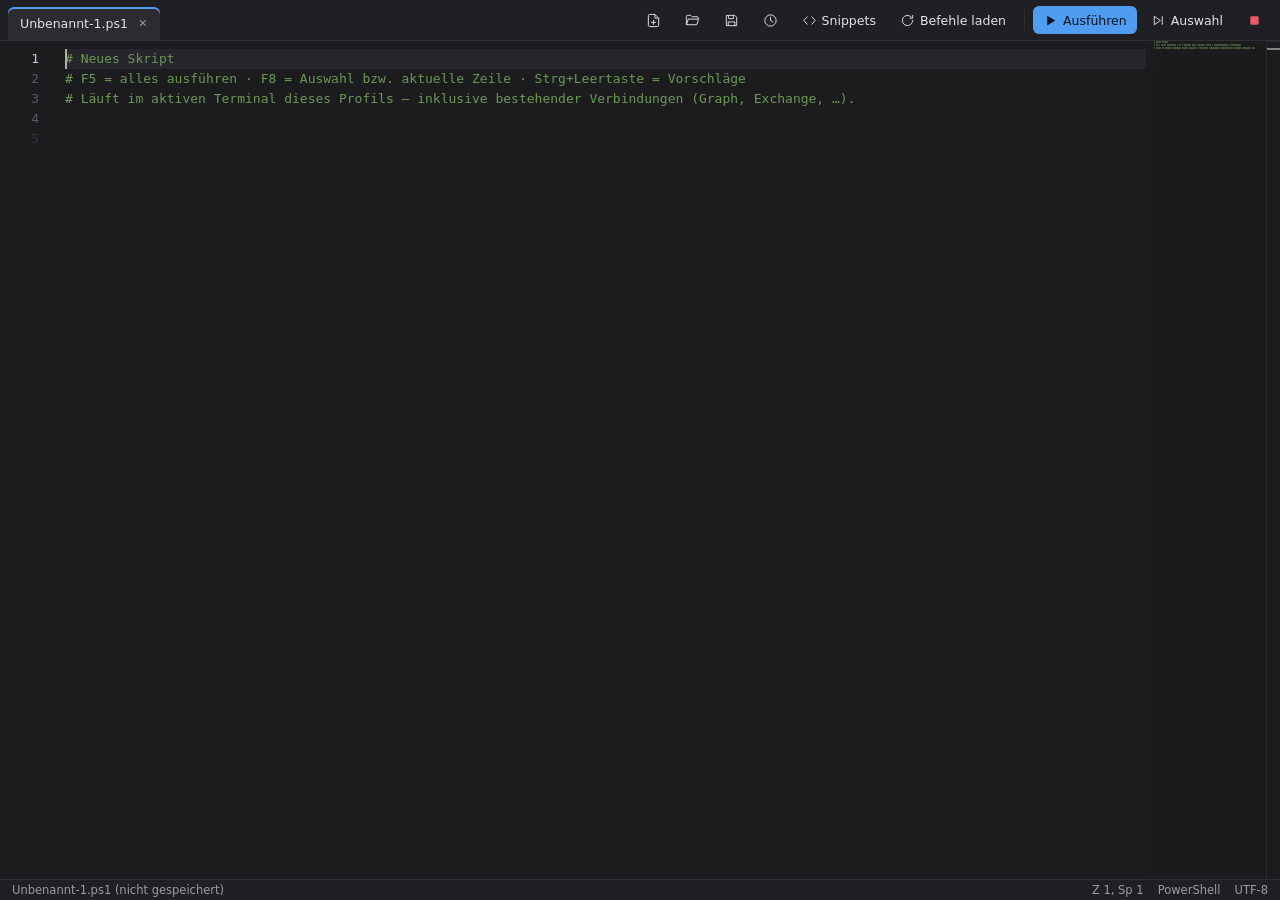
<file: src/M365Manager/Assets/editor/index.html>
<!doctype html>
<html lang="de">
<head>
<meta charset="utf-8">
<title>Skript-Editor</title>
<link rel="stylesheet" href="vs/editor/editor.main.css">
<link rel="stylesheet" href="editor.css">
</head>
<body>
<div id="toolbar">
  <div id="tabs" role="tablist"></div>
  <div class="actions">
    <button id="btnNew" title="Neues Skript (Strg+N)"><svg viewBox="0 0 16 16"><path d="M9.5 1.5H4A1.5 1.5 0 0 0 2.5 3v10A1.5 1.5 0 0 0 4 14.5h8a1.5 1.5 0 0 0 1.5-1.5V5.5z" fill="none" stroke="currentColor"/><path d="M9.5 1.5v4h4M8 7.5v5M5.5 10h5" fill="none" stroke="currentColor"/></svg></button>
    <button id="btnOpen" title="Öffnen (Strg+O)"><svg viewBox="0 0 16 16"><path d="M1.5 12.5v-9a1 1 0 0 1 1-1h3.6l1.5 1.5h5.4a1 1 0 0 1 1 1v1.5M1.5 12.5l2-6h11l-2 6z" fill="none" stroke="currentColor" stroke-linejoin="round"/></svg></button>
    <button id="btnSave" title="Speichern (Strg+S)"><svg viewBox="0 0 16 16"><path d="M2.5 2.5h9l2 2v9h-11z" fill="none" stroke="currentColor" stroke-linejoin="round"/><path d="M5 2.5v3.5h5V2.5M4.5 13.5v-4h7v4" fill="none" stroke="currentColor"/></svg></button>
    <button id="btnRecent" title="Zuletzt geöffnete Skripte"><svg viewBox="0 0 16 16"><circle cx="8" cy="8" r="6" fill="none" stroke="currentColor"/><path d="M8 4.5V8l2.5 1.5" fill="none" stroke="currentColor" stroke-linecap="round"/></svg></button>
    <button id="btnSnippets" title="Snippets: fertige Bausteine für typische Aufgaben (Strg+J)"><svg viewBox="0 0 16 16"><path d="M5.5 4 2 8l3.5 4M10.5 4 14 8l-3.5 4" fill="none" stroke="currentColor" stroke-linecap="round" stroke-linejoin="round"/></svg> Snippets</button>
    <button id="btnLoad" title="IntelliSense: alle Befehle und Parameter laden"><svg viewBox="0 0 16 16"><path d="M13.5 8a5.5 5.5 0 1 1-1.6-3.9M13.5 2.5v3h-3" fill="none" stroke="currentColor" stroke-linecap="round" stroke-linejoin="round"/></svg> Befehle laden</button>
    <span class="sep"></span>
    <button id="btnRun" class="primary" title="Skript ausführen (F5)"><svg viewBox="0 0 16 16"><path d="M4.5 2.8v10.4L13 8z" fill="currentColor"/></svg> Ausführen</button>
    <button id="btnRunSel" title="Auswahl bzw. aktuelle Zeile ausführen (F8)"><svg viewBox="0 0 16 16"><path d="M3.5 3.5v9L10 8z" fill="none" stroke="currentColor" stroke-linejoin="round"/><path d="M12 3.5v9" stroke="currentColor"/></svg> Auswahl</button>
    <button id="btnStop" title="Laufenden Befehl abbrechen (Strg+Pause)"><svg viewBox="0 0 16 16"><rect x="3.5" y="3.5" width="9" height="9" rx="1.5" fill="currentColor"/></svg></button>
  </div>
</div>
<div id="editor"></div>
<div id="panel" hidden>
  <div class="head"><strong id="panelTitle"></strong><button id="panelClose" title="Schließen">✕</button></div>
  <div id="panelBody"></div>
</div>
<div id="status">
  <span id="stFile">Unbenannt</span>
  <span class="grow"></span>
  <span id="stHint"></span>
  <span id="stPos">Z 1, Sp 1</span>
  <span>PowerShell</span>
  <span>UTF-8</span>
</div>
<script src="vs/nls/lang/de.js"></script>
<script src="vs/loader.js"></script>
<script src="editor.js"></script>
</body>
</html>
</file>
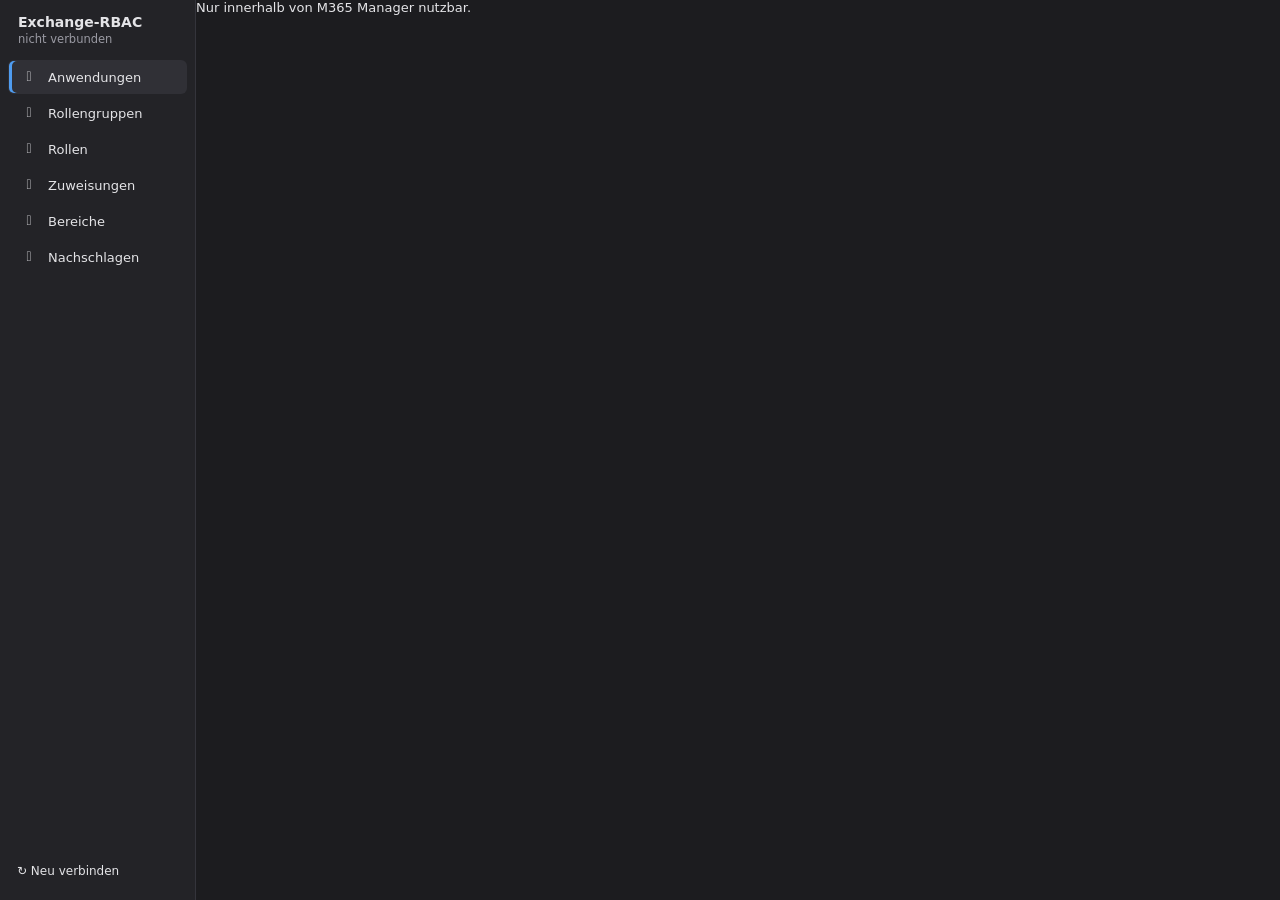
<file: src/M365Manager/Assets/rbac/index.html>
<!doctype html>
<html lang="de">
<head>
<meta charset="utf-8">
<title>Exchange-RBAC</title>
<link rel="stylesheet" href="rbac.css">
</head>
<body>
<div id="app">
  <nav id="nav">
    <div class="brand">
      <div class="title">Exchange-RBAC</div>
      <div id="org" class="muted">nicht verbunden</div>
    </div>
    <button data-view="apps" class="active"><span class="ico">&#xE71D;</span>Anwendungen</button>
    <button data-view="groups"><span class="ico">&#xE716;</span>Rollengruppen</button>
    <button data-view="roles"><span class="ico">&#xEA18;</span>Rollen</button>
    <button data-view="assignments"><span class="ico">&#xE71B;</span>Zuweisungen</button>
    <button data-view="scopes"><span class="ico">&#xE8B7;</span>Bereiche</button>
    <button data-view="lookup"><span class="ico">&#xE721;</span>Nachschlagen</button>
    <div class="grow"></div>
    <button id="btnReconnect" class="small" title="Neu verbinden, z. B. nach einer PIM-Aktivierung">↻ Neu verbinden</button>
  </nav>
  <main id="main"></main>
</div>
<div id="busy" hidden><div class="spinner"></div><div id="busyText">Lädt …</div></div>
<div id="modal" hidden><div class="dialog" id="dialog"></div></div>
<div id="toast" hidden></div>
<script src="rbac.js"></script>
</body>
</html>
</file>
<file: src/M365Manager/Assets/editor/vs/editor/editor.main.css>
.monaco-editor,.monaco-component,.monaco-component.context-view.fixed{font-family:-apple-system,BlinkMacSystemFont,Segoe WPC,Segoe UI,HelveticaNeue-Light,system-ui,Ubuntu,Droid Sans,sans-serif}.monaco-editor{--monaco-monospace-font: "SF Mono", Monaco, Menlo, Consolas, "Ubuntu Mono", "Liberation Mono", "DejaVu Sans Mono", "Courier New", monospace}.monaco-menu .monaco-action-bar.vertical .action-item .action-menu-item:focus .action-label{stroke-width:1.2px}.monaco-editor.vs-dark .monaco-menu .monaco-action-bar.vertical .action-menu-item:focus .action-label,.monaco-editor.hc-black .monaco-menu .monaco-action-bar.vertical .action-menu-item:focus .action-label,.monaco-editor.hc-light .monaco-menu .monaco-action-bar.vertical .action-menu-item:focus .action-label{stroke-width:1.2px}.monaco-hover p{margin:0}.monaco-aria-container{position:absolute!important;top:0;height:1px;width:1px;margin:-1px;overflow:hidden;padding:0;clip:rect(1px,1px,1px,1px);clip-path:inset(50%)}.monaco-editor .synthetic-focus,.monaco-diff-editor .synthetic-focus,.monaco-editor [tabindex="0"]:focus,.monaco-diff-editor [tabindex="0"]:focus,.monaco-editor [tabindex="-1"]:focus,.monaco-diff-editor [tabindex="-1"]:focus,.monaco-editor button:focus,.monaco-diff-editor button:focus,.monaco-editor input[type=button]:focus,.monaco-diff-editor input[type=button]:focus,.monaco-editor input[type=checkbox]:focus,.monaco-diff-editor input[type=checkbox]:focus,.monaco-editor input[type=search]:focus,.monaco-diff-editor input[type=search]:focus,.monaco-editor input[type=text]:focus,.monaco-diff-editor input[type=text]:focus,.monaco-editor select:focus,.monaco-diff-editor select:focus,.monaco-editor textarea:focus,.monaco-diff-editor textarea:focus{outline-width:1px;outline-style:solid;outline-offset:-1px;outline-color:var(--vscode-focusBorder);opacity:1}.monaco-aria-container{position:absolute;left:-999em}::-ms-clear{display:none}.monaco-editor .editor-widget input{color:inherit}.monaco-editor{position:relative;overflow:visible;-webkit-text-size-adjust:100%;text-spacing-trim:space-all;color:var(--vscode-editor-foreground);background-color:var(--vscode-editor-background);overflow-wrap:initial}.monaco-editor-background{background-color:var(--vscode-editor-background)}.monaco-editor .rangeHighlight{background-color:var(--vscode-editor-rangeHighlightBackground);box-sizing:border-box;border:1px solid var(--vscode-editor-rangeHighlightBorder)}.monaco-editor.hc-black .rangeHighlight,.monaco-editor.hc-light .rangeHighlight{border-style:dotted}.monaco-editor .symbolHighlight{background-color:var(--vscode-editor-symbolHighlightBackground);box-sizing:border-box;border:1px solid var(--vscode-editor-symbolHighlightBorder)}.monaco-editor.hc-black .symbolHighlight,.monaco-editor.hc-light .symbolHighlight{border-style:dotted}.monaco-editor .editorCanvas{position:absolute;width:100%;height:100%;z-index:0;pointer-events:none}.monaco-editor .overflow-guard{position:relative;overflow:hidden}.monaco-editor .view-overlays{position:absolute;top:0}.monaco-editor .view-overlays>div,.monaco-editor .margin-view-overlays>div{position:absolute;width:100%}.monaco-editor .squiggly-error{border-bottom:4px double var(--vscode-editorError-border)}.monaco-editor .squiggly-error:before{display:block;content:"";width:100%;height:100%;background:var(--vscode-editorError-background)}.monaco-editor .squiggly-warning{border-bottom:4px double var(--vscode-editorWarning-border)}.monaco-editor .squiggly-warning:before{display:block;content:"";width:100%;height:100%;background:var(--vscode-editorWarning-background)}.monaco-editor .squiggly-info{border-bottom:4px double var(--vscode-editorInfo-border)}.monaco-editor .squiggly-info:before{display:block;content:"";width:100%;height:100%;background:var(--vscode-editorInfo-background)}.monaco-editor .squiggly-hint{border-bottom:2px dotted var(--vscode-editorHint-border)}.monaco-editor.showUnused .squiggly-unnecessary{border-bottom:2px dashed var(--vscode-editorUnnecessaryCode-border)}.monaco-editor.showDeprecated .squiggly-inline-deprecated{text-decoration:line-through;text-decoration-color:var(--vscode-editor-foreground, inherit)}.monaco-scrollable-element>.scrollbar>.scra{cursor:pointer;font-size:11px!important}.monaco-scrollable-element>.visible{opacity:1;background:#0000;transition:opacity .1s linear;z-index:11}.monaco-scrollable-element>.invisible{opacity:0;pointer-events:none}.monaco-scrollable-element>.invisible.fade{transition:opacity .8s linear}.disable-animations .monaco-scrollable-element>.visible,.disable-animations .monaco-scrollable-element>.invisible.fade{transition:none}.monaco-scrollable-element>.shadow{position:absolute;display:none}.monaco-scrollable-element>.shadow.top{display:block;top:0;left:3px;height:3px;width:100%;box-shadow:var(--vscode-scrollbar-shadow) 0 6px 6px -6px inset}.monaco-scrollable-element>.shadow.left{display:block;top:3px;left:0;height:100%;width:3px;box-shadow:var(--vscode-scrollbar-shadow) 6px 0 6px -6px inset}.monaco-scrollable-element>.shadow.top-left-corner{display:block;top:0;left:0;height:3px;width:3px}.monaco-scrollable-element>.shadow.top.left{box-shadow:var(--vscode-scrollbar-shadow) 6px 0 6px -6px inset}.monaco-scrollable-element>.scrollbar{background:var(--vscode-scrollbar-background)}.monaco-scrollable-element>.scrollbar>.slider{background:var(--vscode-scrollbarSlider-background)}.monaco-scrollable-element>.scrollbar>.slider:hover{background:var(--vscode-scrollbarSlider-hoverBackground)}.monaco-scrollable-element>.scrollbar>.slider.active{background:var(--vscode-scrollbarSlider-activeBackground)}.monaco-editor .blockDecorations-container{position:absolute;top:0;pointer-events:none}.monaco-editor .blockDecorations-block{position:absolute;box-sizing:border-box}.monaco-editor .view-overlays .current-line,.monaco-editor .margin-view-overlays .current-line{display:block;position:absolute;left:0;top:0;box-sizing:border-box;height:100%}.monaco-editor .margin-view-overlays .current-line.current-line-margin.current-line-margin-both{border-right:0}.monaco-editor .lines-content .cdr{position:absolute;height:100%}.monaco-editor .glyph-margin{position:absolute;top:0}.monaco-editor .glyph-margin-widgets .cgmr{position:absolute;display:flex;align-items:center;justify-content:center}.monaco-editor .glyph-margin-widgets .cgmr.codicon-modifier-spin:before{position:absolute;top:50%;left:50%;transform:translate(-50%,-50%)}.monaco-editor .lines-content .core-guide{position:absolute;box-sizing:border-box;height:100%}.monaco-editor .margin-view-overlays .line-numbers{bottom:0;font-variant-numeric:tabular-nums;position:absolute;text-align:right;display:inline-block;vertical-align:middle;box-sizing:border-box;cursor:default}.monaco-editor .relative-current-line-number{text-align:left;display:inline-block;width:100%}.monaco-editor .margin-view-overlays .line-numbers.lh-odd{margin-top:1px}.monaco-editor .line-numbers{color:var(--vscode-editorLineNumber-foreground)}.monaco-editor .line-numbers.active-line-number{color:var(--vscode-editorLineNumber-activeForeground)}.monaco-mouse-cursor-text{cursor:text}.mtkcontrol{color:#fff!important;background:#960000!important}.mtkfullwidth{display:inline-block;box-sizing:border-box;text-align:center}.mtkoverflow{background-color:var(--vscode-button-background, var(--vscode-editor-background));color:var(--vscode-button-foreground, var(--vscode-editor-foreground));border-width:1px;border-style:solid;border-color:var(--vscode-contrastBorder);border-radius:2px;padding:4px;cursor:pointer}.mtkoverflow:hover{background-color:var(--vscode-button-hoverBackground)}.monaco-editor.no-user-select .lines-content,.monaco-editor.no-user-select .view-line,.monaco-editor.no-user-select .view-lines{user-select:none;-webkit-user-select:none}.monaco-editor.mac .lines-content:hover,.monaco-editor.mac .view-line:hover,.monaco-editor.mac .view-lines:hover{user-select:text;-webkit-user-select:text;-ms-user-select:text}.monaco-editor.enable-user-select{user-select:initial;-webkit-user-select:initial}.monaco-editor .view-lines{white-space:nowrap}.monaco-editor .view-line{box-sizing:border-box;position:absolute;width:100%}.monaco-editor .lines-content>.view-lines>.view-line>span{top:0;bottom:0;position:absolute}.monaco-editor .mtkw{color:var(--vscode-editorWhitespace-foreground)!important}.monaco-editor .mtkz{display:inline-block;color:var(--vscode-editorWhitespace-foreground)!important}.monaco-editor .lines-decorations{position:absolute;top:0;background:#fff}.monaco-editor .margin-view-overlays .cldr{position:absolute;height:100%}.monaco-editor .margin{background-color:var(--vscode-editorGutter-background)}.monaco-editor .margin-view-overlays .cmdr{position:absolute;left:0;width:100%;height:100%}.monaco-editor .minimap.slider-mouseover .minimap-slider{opacity:0;transition:opacity .1s linear}.monaco-editor .minimap.slider-mouseover:hover .minimap-slider,.monaco-editor .minimap.slider-mouseover .minimap-slider.active{opacity:1}.monaco-editor .minimap-slider .minimap-slider-horizontal{background:var(--vscode-minimapSlider-background)}.monaco-editor .minimap-slider:hover .minimap-slider-horizontal{background:var(--vscode-minimapSlider-hoverBackground)}.monaco-editor .minimap-slider.active .minimap-slider-horizontal{background:var(--vscode-minimapSlider-activeBackground)}.monaco-editor .minimap-shadow-visible{box-shadow:var(--vscode-shadow-md)}.monaco-editor .minimap-shadow-hidden{position:absolute;width:0}.monaco-editor .minimap-shadow-visible{position:absolute;left:-6px;width:6px;pointer-events:none}.monaco-editor.no-minimap-shadow .minimap-shadow-visible{position:absolute;left:-1px;width:1px}.minimap.minimap-autohide-mouseover,.minimap.minimap-autohide-scroll{opacity:0;transition:opacity .5s}.minimap.minimap-autohide-scroll{pointer-events:none}.minimap.minimap-autohide-mouseover:hover,.minimap.minimap-autohide-scroll.active{opacity:1;pointer-events:auto}.monaco-editor .minimap{z-index:5}.monaco-editor .minimap canvas{opacity:.9}.monaco-editor .overlayWidgets{position:absolute;top:0;left:0}.monaco-editor .view-ruler{position:absolute;top:0;box-shadow:1px 0 0 0 var(--vscode-editorRuler-foreground) inset;pointer-events:none}.monaco-editor .scroll-decoration{position:absolute;top:0;left:0;height:6px;box-shadow:var(--vscode-scrollbar-shadow) 0 6px 6px -6px inset}.monaco-editor .lines-content .cslr{position:absolute}.monaco-editor .focused .selected-text{background-color:var(--vscode-editor-selectionBackground)}.monaco-editor .selected-text{background-color:var(--vscode-editor-inactiveSelectionBackground)}.monaco-editor .top-left-radius{border-top-left-radius:3px}.monaco-editor .bottom-left-radius{border-bottom-left-radius:3px}.monaco-editor .top-right-radius{border-top-right-radius:3px}.monaco-editor .bottom-right-radius{border-bottom-right-radius:3px}.monaco-editor.hc-black .top-left-radius{border-top-left-radius:0}.monaco-editor.hc-black .bottom-left-radius{border-bottom-left-radius:0}.monaco-editor.hc-black .top-right-radius{border-top-right-radius:0}.monaco-editor.hc-black .bottom-right-radius{border-bottom-right-radius:0}.monaco-editor.hc-light .top-left-radius{border-top-left-radius:0}.monaco-editor.hc-light .bottom-left-radius{border-bottom-left-radius:0}.monaco-editor.hc-light .top-right-radius{border-top-right-radius:0}.monaco-editor.hc-light .bottom-right-radius{border-bottom-right-radius:0}.monaco-editor .cursors-layer{position:absolute;top:0}.monaco-editor .cursors-layer>.cursor{position:absolute;overflow:hidden;box-sizing:border-box}.monaco-editor .cursors-layer.cursor-smooth-caret-animation>.cursor{transition:all 80ms}.monaco-editor .cursors-layer.cursor-block-outline-style>.cursor{background:transparent!important;border-style:solid;border-width:1px}.monaco-editor .cursors-layer.cursor-underline-style>.cursor{border-bottom-width:2px;border-bottom-style:solid;background:transparent!important}.monaco-editor .cursors-layer.cursor-underline-thin-style>.cursor{border-bottom-width:1px;border-bottom-style:solid;background:transparent!important}@keyframes monaco-cursor-smooth{0%,20%{opacity:1}60%,to{opacity:0}}@keyframes monaco-cursor-phase{0%,20%{opacity:1}90%,to{opacity:0}}@keyframes monaco-cursor-expand{0%,20%{transform:scaleY(1)}80%,to{transform:scaleY(0)}}.cursor-smooth{animation:monaco-cursor-smooth .5s ease-in-out 0s 20 alternate}.cursor-phase{animation:monaco-cursor-phase .5s ease-in-out 0s 20 alternate}.cursor-expand>.cursor{animation:monaco-cursor-expand .5s ease-in-out 0s 20 alternate}.monaco-editor .mwh{position:absolute;color:var(--vscode-editorWhitespace-foreground)!important}.monaco-editor .wwi{position:absolute;pointer-events:none;color:var(--vscode-editorWordWrapIndicator-foreground)}.monaco-editor .monaco-decoration-css-rule-extractor{visibility:hidden;pointer-events:none}.monaco-editor .inputarea{min-width:0;min-height:0;margin:0;padding:0;position:absolute;outline:none!important;resize:none;border:none;overflow:hidden;color:transparent;background-color:transparent;z-index:-10}.monaco-editor .inputarea.ime-input{z-index:10;caret-color:var(--vscode-editorCursor-foreground);color:var(--vscode-editor-foreground)}.monaco-editor .native-edit-context{margin:0;padding:0;position:absolute;overflow-y:scroll;scrollbar-width:none;z-index:-10;white-space:pre-wrap}.monaco-editor .ime-text-area{min-width:0;min-height:0;margin:0;padding:0;position:absolute;outline:none!important;resize:none;border:none;overflow:hidden;color:transparent;background-color:transparent;z-index:-10}.monaco-editor .edit-context-composition-none{background-color:transparent;border-bottom:none}.monaco-editor :not(.hc-black,.hc-light) .edit-context-composition-secondary{border-bottom:1px solid var(--vscode-editor-compositionBorder)}.monaco-editor :not(.hc-black,.hc-light) .edit-context-composition-primary{border-bottom:2px solid var(--vscode-editor-compositionBorder)}.monaco-editor :is(.hc-black,.hc-light) .edit-context-composition-secondary{border:1px solid var(--vscode-editor-compositionBorder)}.monaco-editor :is(.hc-black,.hc-light) .edit-context-composition-primary{border:2px solid var(--vscode-editor-compositionBorder)}.monaco-editor .margin-view-overlays .gpu-mark{position:absolute;top:0;bottom:0;left:0;width:100%;display:inline-block;border-left:solid 2px var(--vscode-editorWarning-foreground);opacity:.2;transition:background-color .1s linear}.monaco-editor .margin-view-overlays .gpu-mark:hover{background-color:var(--vscode-editorWarning-foreground)}.monaco-hover.workbench-hover{position:relative;font-size:13px;line-height:19px;z-index:40;overflow:hidden;max-width:700px;background:var(--vscode-editorHoverWidget-background);border:1px solid var(--vscode-editorHoverWidget-border);border-radius:5px;color:var(--vscode-editorHoverWidget-foreground);box-shadow:var(--vscode-shadow-lg)}.monaco-hover.workbench-hover.with-pointer{border-radius:3px}.monaco-hover.workbench-hover .monaco-action-bar .action-item .codicon{width:13px;height:13px}.monaco-hover.workbench-hover hr{border-bottom:none}.monaco-hover.workbench-hover.compact{font-size:12px}.monaco-hover.workbench-hover.compact .monaco-action-bar .action-item .codicon{width:12px;height:12px}.monaco-hover.workbench-hover.compact .hover-contents{padding:2px 8px}.monaco-hover.workbench-hover.managed-hover-content-owns-padding .hover-contents{padding:0}.workbench-hover-container.locked .monaco-hover.workbench-hover{outline:1px solid var(--vscode-editorHoverWidget-border)}.workbench-hover-container:focus-within.locked .monaco-hover.workbench-hover{outline-color:var(--vscode-focusBorder)}.workbench-hover-pointer{position:absolute;z-index:41;pointer-events:none}.workbench-hover-pointer:after{content:"";position:absolute;box-sizing:border-box;width:6px;height:6px;background-color:var(--vscode-editorHoverWidget-background);border-right:1px solid var(--vscode-editorHoverWidget-border);border-bottom:1px solid var(--vscode-editorHoverWidget-border)}.workbench-hover-container:not(:focus-within).locked .workbench-hover-pointer:after{border-right-width:2px;border-bottom-width:2px}.workbench-hover-container:focus-within .workbench-hover-pointer:after{border-right:1px solid var(--vscode-focusBorder);border-bottom:1px solid var(--vscode-focusBorder)}.workbench-hover-pointer.left{left:-3px}.workbench-hover-pointer.right{right:3px}.workbench-hover-pointer.top{top:-3px}.workbench-hover-pointer.bottom{bottom:3px}.workbench-hover-pointer.left:after{transform:rotate(135deg)}.workbench-hover-pointer.right:after{transform:rotate(315deg)}.workbench-hover-pointer.top:after{transform:rotate(225deg)}.workbench-hover-pointer.bottom:after{transform:rotate(45deg)}.monaco-hover.workbench-hover a{color:var(--vscode-textLink-foreground)}.monaco-hover.workbench-hover a:focus{outline:1px solid;outline-offset:-1px;text-decoration:underline;outline-color:var(--vscode-focusBorder)}.monaco-hover.workbench-hover a.codicon:focus,.monaco-hover.workbench-hover a.monaco-button:focus{text-decoration:none}.monaco-hover.workbench-hover a:hover,.monaco-hover.workbench-hover a:active{color:var(--vscode-textLink-activeForeground)}.monaco-hover.workbench-hover code{background:var(--vscode-textCodeBlock-background)}.monaco-hover.workbench-hover.right-aligned{left:1px}.monaco-hover.workbench-hover.right-aligned .hover-row.status-bar .actions{flex-direction:row-reverse}.monaco-hover.workbench-hover.right-aligned .hover-row.status-bar .actions .action-container{margin-right:0;margin-left:16px}.monaco-hover{cursor:default;position:absolute;overflow:hidden;user-select:text;-webkit-user-select:text;box-sizing:border-box;line-height:1.5em;white-space:var(--vscode-hover-whiteSpace, normal)}.monaco-hover.fade-in{animation:fadein .1s linear}.monaco-hover.hidden{display:none}.monaco-hover a:hover:not(.disabled){cursor:pointer}.monaco-hover .hover-contents:not(.html-hover-contents){padding:4px 8px}.monaco-hover .markdown-hover>.hover-contents:not(.code-hover-contents){max-width:var(--vscode-hover-maxWidth, 500px);word-wrap:break-word}.monaco-hover .markdown-hover>.hover-contents:not(.code-hover-contents) hr{min-width:100%}.monaco-hover p,.monaco-hover .code,.monaco-hover ul,.monaco-hover h1,.monaco-hover h2,.monaco-hover h3,.monaco-hover h4,.monaco-hover h5,.monaco-hover h6{margin:8px 0}.monaco-hover h1,.monaco-hover h2,.monaco-hover h3,.monaco-hover h4,.monaco-hover h5,.monaco-hover h6{line-height:1.1}.monaco-hover code{font-family:var(--monaco-monospace-font)}.monaco-hover hr{box-sizing:border-box;border-left:0px;border-right:0px;margin:4px -8px -4px;height:1px}.monaco-hover p:first-child,.monaco-hover .code:first-child,.monaco-hover ul:first-child{margin-top:0}.monaco-hover p:last-child,.monaco-hover .code:last-child,.monaco-hover ul:last-child{margin-bottom:0}.monaco-hover ul,.monaco-hover ol{padding-left:20px}.monaco-hover li>p{margin-bottom:0}.monaco-hover li>ul{margin-top:0}.monaco-hover code{border-radius:3px;padding:0 .4em}.monaco-hover .monaco-tokenized-source{white-space:var(--vscode-hover-sourceWhiteSpace, pre-wrap)}.hover-row.status-bar{font-size:12px;line-height:22px}.hover-row.status-bar .info{font-style:italic;padding:0 8px}.hover-row.status-bar .actions{display:flex;padding:0 8px;width:100%;box-sizing:border-box;background:var(--vscode-editorHoverWidget-statusBarBackground)}.hover-row.status-bar .actions .action-container{margin-right:16px;cursor:pointer;overflow:hidden;text-wrap:nowrap;text-overflow:ellipsis}.hover-row.status-bar .actions .action-container .action{display:inline-flex;align-items:center}.hover-row.status-bar .actions .action-container .action .icon{padding-right:4px;font-size:inherit}.hover-row.status-bar .actions .action-container a{color:var(--vscode-textLink-foreground);text-decoration:var(--text-link-decoration)}.hover-row.status-bar .actions .action-container a .icon.codicon{color:var(--vscode-textLink-foreground)}.monaco-hover .markdown-hover .hover-contents .codicon{color:inherit;font-size:inherit;vertical-align:middle}.monaco-hover .hover-contents a.code-link:hover,.monaco-hover .hover-contents a.code-link{color:inherit}.monaco-hover .hover-contents a.code-link:before{content:"("}.monaco-hover .hover-contents a.code-link:after{content:")"}.monaco-hover .hover-contents a.code-link>span{text-decoration:underline;border-bottom:1px solid transparent;text-underline-position:under;color:var(--vscode-textLink-foreground)}.monaco-hover .hover-contents a.code-link>span:hover{color:var(--vscode-textLink-activeForeground)}.monaco-hover .markdown-hover .hover-contents:not(.code-hover-contents):not(.html-hover-contents) span.codicon{margin-bottom:2px}.monaco-hover-content .action-container a{-webkit-user-select:none;user-select:none}.monaco-hover-content .action-container.disabled{pointer-events:none;opacity:.4;cursor:default}.monaco-hover .action-container,.monaco-hover .action,.monaco-hover button,.monaco-hover .monaco-button,.monaco-hover .monaco-text-button,.monaco-hover [role=button]{-webkit-user-select:none;user-select:none}.context-view{position:absolute}.context-view.fixed{all:initial;font-family:inherit;font-size:13px;position:fixed;color:inherit}.monaco-select-box{width:100%;cursor:pointer;border-radius:var(--vscode-cornerRadius-small)}.monaco-select-box-dropdown-container{font-size:13px;font-weight:400;text-transform:none}.monaco-action-bar .action-item.select-container{cursor:default}.monaco-action-bar .action-item .monaco-select-box{cursor:pointer;min-width:100px;min-height:18px;padding:2px 23px 2px 8px}.mac .monaco-action-bar .action-item .monaco-select-box{font-size:11px;border-radius:var(--vscode-cornerRadius-small);min-height:24px}.monaco-list{position:relative;height:100%;width:100%;white-space:nowrap;overflow:hidden}.monaco-list.mouse-support{user-select:none;-webkit-user-select:none}.monaco-list>.monaco-scrollable-element{height:100%}.monaco-list-rows{position:relative;width:100%;height:100%}.monaco-list.horizontal-scrolling .monaco-list-rows{width:auto;min-width:100%}.monaco-list-row{position:absolute;box-sizing:border-box;overflow:hidden;width:100%}.monaco-list.mouse-support .monaco-list-row{cursor:pointer;touch-action:none}.monaco-list .monaco-scrollable-element>.scrollbar.vertical,.monaco-pane-view>.monaco-split-view2.vertical>.monaco-scrollable-element>.scrollbar.vertical{z-index:14}.monaco-list-row.scrolling{display:none!important}.monaco-list.element-focused,.monaco-list.selection-single,.monaco-list.selection-multiple{outline:0!important}.monaco-list-type-filter-message{position:absolute;box-sizing:border-box;width:100%;height:100%;top:0;left:0;padding:40px 1em 1em;text-align:center;white-space:normal;opacity:.7;pointer-events:none}.monaco-list-type-filter-message:empty{display:none}.monaco-drag-image{display:inline-block;padding:1px 7px;border-radius:10px;font-size:12px;position:absolute;z-index:1000;background-color:var(--vscode-list-activeSelectionBackground);color:var(--vscode-list-activeSelectionForeground);outline:1px solid var(--vscode-list-focusOutline);outline-offset:-1px;max-width:120px;overflow:hidden;text-overflow:ellipsis;white-space:nowrap}.monaco-select-box-dropdown-container{display:none;box-sizing:border-box;border-radius:var(--vscode-cornerRadius-large);box-shadow:var(--vscode-shadow-lg)}.monaco-select-box-dropdown-container>.select-box-details-pane>.select-box-description-markdown *{margin:0}.monaco-select-box-dropdown-container>.select-box-details-pane>.select-box-description-markdown a:focus{outline:1px solid -webkit-focus-ring-color;outline-offset:-1px}.monaco-select-box-dropdown-container>.select-box-details-pane>.select-box-description-markdown code{line-height:15px;font-family:var(--monaco-monospace-font)}.monaco-select-box-dropdown-container.visible{display:flex;flex-direction:column;text-align:left;width:1px;overflow:hidden}.monaco-select-box-dropdown-container>.select-box-dropdown-list-container{flex:0 0 auto;align-self:flex-start;width:100%;overflow:hidden;box-sizing:border-box}.monaco-select-box-dropdown-container>.select-box-details-pane{padding:5px 6px}.monaco-select-box-dropdown-container>.select-box-dropdown-list-container .monaco-list:focus:before{outline:0!important}.monaco-select-box-dropdown-container>.select-box-dropdown-list-container .monaco-list .monaco-list-row{cursor:pointer;padding-left:2px}.monaco-select-box-dropdown-container>.select-box-dropdown-list-container .monaco-list .monaco-list-row>.option-text{text-overflow:ellipsis;overflow:hidden;padding-left:6px;white-space:nowrap;float:left}.monaco-select-box-dropdown-container>.select-box-dropdown-list-container .monaco-list .monaco-list-row>.option-detail{text-overflow:ellipsis;overflow:hidden;padding-left:6px;white-space:nowrap;float:left;opacity:.7}.monaco-select-box-dropdown-container>.select-box-dropdown-list-container .monaco-list .monaco-list-row>.option-decorator-right{text-overflow:ellipsis;overflow:hidden;padding-right:10px;white-space:nowrap;float:right}.monaco-select-box-dropdown-container>.select-box-dropdown-list-container .monaco-list .monaco-list-row.option-separator{cursor:default;border-radius:0;padding:0}.monaco-select-box-dropdown-container>.select-box-dropdown-list-container .monaco-list .monaco-list-row.option-separator>.option-text{visibility:hidden;width:0;float:none}.monaco-select-box-dropdown-container>.select-box-dropdown-list-container .monaco-list .monaco-list-row.option-separator>.option-detail{display:none}.monaco-select-box-dropdown-container>.select-box-dropdown-list-container .monaco-list .monaco-list-row.option-separator>.option-decorator-right{color:var(--vscode-descriptionForeground);font-size:12px}.monaco-select-box-dropdown-container>.select-box-dropdown-list-container .monaco-list .monaco-list-row.option-separator:after{content:"";position:absolute;left:0;right:0;top:50%;height:1px;background-color:var(--vscode-menu-separatorBackground)}.monaco-select-box-dropdown-container>.select-box-dropdown-list-container .monaco-list .monaco-list-row>.visually-hidden{position:absolute;left:-10000px;top:auto;width:1px;height:1px;overflow:hidden}.monaco-select-box-dropdown-container>.select-box-dropdown-container-width-control{flex:1 1 auto;align-self:flex-start;opacity:0}.monaco-select-box-dropdown-container>.select-box-dropdown-container-width-control>.width-control-div{overflow:hidden;max-height:0px}.monaco-select-box-dropdown-container>.select-box-dropdown-container-width-control>.width-control-div>.option-text-width-control{padding-left:8px;padding-right:8px;white-space:nowrap}.monaco-action-bar{white-space:nowrap;height:100%}.monaco-action-bar .actions-container{display:flex;margin:0 auto;padding:0;height:100%;width:100%;align-items:center}.monaco-action-bar.vertical .actions-container{display:inline-block}.monaco-action-bar .action-item{display:block;align-items:center;justify-content:center;cursor:pointer;position:relative}.monaco-action-bar .action-item.disabled{cursor:default}.monaco-action-bar .action-item .icon,.monaco-action-bar .action-item .codicon{display:block}.monaco-action-bar .action-item .codicon{display:flex;align-items:center;width:16px;height:16px}.monaco-action-bar .action-label,.monaco-action-bar .action-item .keybinding{display:flex;font-size:11px;padding:3px;border-radius:var(--vscode-cornerRadius-medium)}.monaco-action-bar .action-item.disabled .action-label:not(.icon),.monaco-action-bar .action-item.disabled .action-label:not(.icon):before,.monaco-action-bar .action-item.disabled .action-label:not(.icon):hover{color:var(--vscode-disabledForeground)}.monaco-action-bar .action-item.disabled .action-label.icon,.monaco-action-bar .action-item.disabled .action-label.icon:before,.monaco-action-bar .action-item.disabled .action-label.icon:hover{opacity:.6}.monaco-action-bar.vertical{text-align:left}.monaco-action-bar.vertical .action-item{display:block}.monaco-action-bar.vertical .action-item .action-label.separator{display:block;border-bottom:1px solid var(--vscode-menu-separatorBackground, var(--vscode-disabledForeground));padding-top:1px;margin:4px .8em;width:100%;height:0;background-color:transparent}.monaco-action-bar .action-item .action-label.separator{width:1px;height:16px;margin:5px 4px!important;cursor:default;min-width:1px;padding:0;background-color:var(--vscode-disabledForeground)}.secondary-actions .monaco-action-bar .action-label{margin-left:6px}.monaco-action-bar .action-item.select-container{overflow:hidden;flex:1;max-width:170px;min-width:60px;display:flex;align-items:center;justify-content:center;margin-right:10px}.monaco-action-bar .action-item.action-dropdown-item{display:flex}.monaco-action-bar .action-item.action-dropdown-item>.action-dropdown-item-separator{display:flex;align-items:center;cursor:default}.monaco-action-bar .action-item.action-dropdown-item>.action-dropdown-item-separator>div{width:1px}.monaco-dropdown{height:100%;padding:0}.monaco-dropdown>.dropdown-label{cursor:pointer;height:100%;display:flex;align-items:center;justify-content:center}.monaco-dropdown>.dropdown-label>.action-label.disabled{cursor:default}.monaco-dropdown .dropdown-menu{border-radius:var(--vscode-cornerRadius-large);box-shadow:var(--vscode-shadow-lg)}.monaco-dropdown-with-primary{display:flex!important;flex-direction:row;border-radius:5px}.monaco-dropdown-with-primary>.action-container>.action-label{margin-right:0}.monaco-dropdown-with-primary>.dropdown-action-container>.monaco-dropdown>.dropdown-label .codicon[class*=codicon-]{font-size:12px;padding-left:0;padding-right:0;line-height:16px;margin-left:-3px}.monaco-dropdown-with-primary>.dropdown-action-container>.monaco-dropdown>.dropdown-label>.action-label{display:block;background-size:16px;background-position:center center;background-repeat:no-repeat}.monaco-action-bar .action-item.menu-entry .action-label.icon{width:16px;height:16px;background-repeat:no-repeat;background-position:50%;background-size:16px}.monaco-action-bar .action-item.menu-entry.text-only .action-label{color:var(--vscode-descriptionForeground);overflow:hidden;border-radius:2px}.monaco-action-bar .action-item.menu-entry.text-only.use-comma:not(:last-of-type) .action-label:after{content:", "}.monaco-action-bar .action-item.menu-entry.text-only+.action-item:not(.text-only)>.monaco-dropdown .action-label{color:var(--vscode-descriptionForeground)}.monaco-dropdown-with-default{display:flex!important;flex-direction:row;border-radius:5px}.monaco-dropdown-with-default>.action-container>.action-label{margin-right:0}.monaco-dropdown-with-default>.action-container.menu-entry>.action-label.icon{width:16px;height:16px;background-repeat:no-repeat;background-position:50%;background-size:16px}.monaco-dropdown-with-default>.action-container.disabled{cursor:default}.monaco-dropdown-with-default>.action-container.disabled>.action-label{opacity:.4;pointer-events:none}.monaco-dropdown-with-default:hover{background-color:var(--vscode-toolbar-hoverBackground)}.monaco-dropdown-with-default>.dropdown-action-container>.monaco-dropdown>.dropdown-label .codicon[class*=codicon-]{font-size:12px;padding-left:0;padding-right:0;line-height:16px;margin-left:-3px}.monaco-dropdown-with-default>.dropdown-action-container>.monaco-dropdown>.dropdown-label>.action-label{display:block;background-size:16px;background-position:center center;background-repeat:no-repeat}:root{--vscode-sash-size: 4px;--vscode-sash-hover-size: 4px}.monaco-sash{position:absolute;z-index:35;touch-action:none}.monaco-sash.disabled{pointer-events:none}.monaco-sash.mac.vertical{cursor:col-resize}.monaco-sash.vertical.minimum{cursor:e-resize}.monaco-sash.vertical.maximum{cursor:w-resize}.monaco-sash.mac.horizontal{cursor:row-resize}.monaco-sash.horizontal.minimum{cursor:s-resize}.monaco-sash.horizontal.maximum{cursor:n-resize}.monaco-sash.disabled{cursor:default!important;pointer-events:none!important}.monaco-sash.vertical{cursor:ew-resize;top:0;width:var(--vscode-sash-size);height:100%}.monaco-sash.horizontal{cursor:ns-resize;left:0;width:100%;height:var(--vscode-sash-size)}.monaco-sash:not(.disabled)>.orthogonal-drag-handle{content:" ";height:calc(var(--vscode-sash-size) * 2);width:calc(var(--vscode-sash-size) * 2);z-index:100;display:block;cursor:all-scroll;position:absolute}.monaco-sash.horizontal.orthogonal-edge-north:not(.disabled)>.orthogonal-drag-handle.start,.monaco-sash.horizontal.orthogonal-edge-south:not(.disabled)>.orthogonal-drag-handle.end{cursor:nwse-resize}.monaco-sash.horizontal.orthogonal-edge-north:not(.disabled)>.orthogonal-drag-handle.end,.monaco-sash.horizontal.orthogonal-edge-south:not(.disabled)>.orthogonal-drag-handle.start{cursor:nesw-resize}.monaco-sash.vertical>.orthogonal-drag-handle.start{left:calc(var(--vscode-sash-size) * -.5);top:calc(var(--vscode-sash-size) * -1)}.monaco-sash.vertical>.orthogonal-drag-handle.end{left:calc(var(--vscode-sash-size) * -.5);bottom:calc(var(--vscode-sash-size) * -1)}.monaco-sash.horizontal>.orthogonal-drag-handle.start{top:calc(var(--vscode-sash-size) * -.5);left:calc(var(--vscode-sash-size) * -1)}.monaco-sash.horizontal>.orthogonal-drag-handle.end{top:calc(var(--vscode-sash-size) * -.5);right:calc(var(--vscode-sash-size) * -1)}.monaco-sash:before{content:"";pointer-events:none;position:absolute;width:100%;height:100%;background:transparent}.monaco-enable-motion .monaco-sash:before{transition:background-color .1s ease-out}.monaco-sash.hover:before,.monaco-sash.active:before{background:var(--vscode-sash-hoverBorder)}.monaco-sash.vertical:before{width:var(--vscode-sash-hover-size);left:calc(50% - (var(--vscode-sash-hover-size) / 2))}.monaco-sash.horizontal:before{height:var(--vscode-sash-hover-size);top:calc(50% - (var(--vscode-sash-hover-size) / 2))}.pointer-events-disabled{pointer-events:none!important}.monaco-sash.debug{background:#0ff}.monaco-sash.debug.disabled{background:#0ff3}.monaco-sash.debug:not(.disabled)>.orthogonal-drag-handle{background:red}.monaco-split-view2{position:relative;width:100%;height:100%}.monaco-split-view2>.sash-container{position:absolute;width:100%;height:100%;pointer-events:none}.monaco-split-view2>.sash-container>.monaco-sash{pointer-events:initial}.monaco-split-view2>.monaco-scrollable-element{width:100%;height:100%}.monaco-split-view2>.monaco-scrollable-element>.split-view-container{width:100%;height:100%;white-space:nowrap;position:relative}.monaco-split-view2>.monaco-scrollable-element>.split-view-container>.split-view-view{white-space:initial;position:absolute}.monaco-split-view2>.monaco-scrollable-element>.split-view-container>.split-view-view:not(.visible){display:none}.monaco-split-view2.vertical>.monaco-scrollable-element>.split-view-container>.split-view-view{width:100%}.monaco-split-view2.horizontal>.monaco-scrollable-element>.split-view-container>.split-view-view{height:100%}.monaco-split-view2.separator-border>.monaco-scrollable-element>.split-view-container>.split-view-view:not(:first-child):before{content:" ";position:absolute;top:0;left:0;z-index:5;pointer-events:none;background-color:var(--separator-border)}.monaco-split-view2.separator-border.horizontal>.monaco-scrollable-element>.split-view-container>.split-view-view:not(:first-child):before{height:100%;width:1px}.monaco-split-view2.separator-border.vertical>.monaco-scrollable-element>.split-view-container>.split-view-view:not(:first-child):before{height:1px;width:100%}.monaco-table{display:flex;flex-direction:column;position:relative;height:100%;width:100%;white-space:nowrap;overflow:hidden}.monaco-table>.monaco-split-view2{border-bottom:1px solid transparent}.monaco-table>.monaco-list{flex:1}.monaco-table-tr{display:flex;height:100%}.monaco-table-th{width:100%;height:100%;font-weight:700;overflow:hidden;text-overflow:ellipsis}.monaco-table-th,.monaco-table-td{box-sizing:border-box;flex-shrink:0;overflow:hidden;white-space:nowrap;text-overflow:ellipsis}.monaco-table>.monaco-split-view2 .monaco-sash.vertical:before{content:"";position:absolute;left:calc(var(--vscode-sash-size) / 2);width:0;border-left:1px solid transparent}.monaco-enable-motion .monaco-table>.monaco-split-view2,.monaco-enable-motion .monaco-table>.monaco-split-view2 .monaco-sash.vertical:before{transition:border-color .2s ease-out}.monaco-custom-toggle{margin-left:2px;float:left;cursor:pointer;overflow:hidden;width:20px;height:20px;border-radius:3px;border:var(--vscode-strokeThickness, 1px) solid var(--monaco-custom-toggle-border-color, transparent);padding:1px;box-sizing:border-box;user-select:none;-webkit-user-select:none}.monaco-custom-toggle:hover{background-color:var(--vscode-inputOption-hoverBackground)}div.monaco-custom-toggle:not(.monaco-checkbox):focus{outline:none}div.monaco-custom-toggle:not(.monaco-checkbox):focus-visible{border:var(--vscode-strokeThickness, 1px) dashed var(--vscode-focusBorder)}.monaco-custom-toggle.disabled{opacity:.4;cursor:default;pointer-events:none}.hc-black .monaco-custom-toggle:hover,.hc-light .monaco-custom-toggle:hover{border:1px dashed var(--vscode-focusBorder)}.hc-black .monaco-custom-toggle,.hc-light .monaco-custom-toggle,.hc-black .monaco-custom-toggle:hover,.hc-light .monaco-custom-toggle:hover{background:none}.monaco-custom-toggle.monaco-checkbox{height:18px;width:18px;border:1px solid transparent;border-radius:3px;margin-right:9px;margin-left:0;padding:0;opacity:1;background-size:16px!important}.monaco-action-bar .checkbox-action-item{display:flex;align-items:center;border-radius:2px;padding-right:2px}.monaco-action-bar .checkbox-action-item:hover{background-color:var(--vscode-toolbar-hoverBackground)}.monaco-action-bar .checkbox-action-item>.monaco-custom-toggle.monaco-checkbox{margin-right:4px}.monaco-action-bar .checkbox-action-item>.checkbox-label{font-size:12px}.monaco-inputbox{position:relative;display:block;padding:0;box-sizing:border-box;border-radius:4px;font-size:inherit}.monaco-inputbox>.ibwrapper>.input,.monaco-inputbox>.ibwrapper>.mirror{padding:4px 6px}.monaco-inputbox>.ibwrapper{position:relative;width:100%}.monaco-inputbox>.ibwrapper>.input{display:inline-block;box-sizing:border-box;width:100%;height:100%;line-height:inherit;border:none;font-family:inherit;font-size:inherit;resize:none;color:inherit}.monaco-inputbox>.ibwrapper>input{text-overflow:ellipsis}.monaco-inputbox>.ibwrapper>textarea.input{display:block;scrollbar-width:none;outline:none}.monaco-inputbox>.ibwrapper>textarea.input::-webkit-scrollbar{display:none}.monaco-inputbox>.ibwrapper>textarea.input.empty{white-space:nowrap}.monaco-inputbox>.ibwrapper>.mirror{position:absolute;display:inline-block;width:100%;top:0;left:0;box-sizing:border-box;white-space:pre-wrap;visibility:hidden;word-wrap:break-word}.monaco-inputbox-container{text-align:right}.monaco-inputbox-container .monaco-inputbox-message{display:inline-block;overflow:hidden;text-align:left;width:100%;box-sizing:border-box;padding:.4em;font-size:12px;line-height:17px;margin-top:-1px;word-wrap:break-word}.monaco-inputbox .monaco-action-bar{position:absolute;right:2px;top:4px}.monaco-inputbox .monaco-action-bar .action-item{margin-left:2px}.monaco-inputbox .monaco-action-bar .action-item .codicon{background-repeat:no-repeat;width:16px;height:16px;color:var(--vscode-icon-foreground)}.monaco-findInput{position:relative}.monaco-findInput .monaco-inputbox{font-size:13px;width:100%}.monaco-findInput>.controls{position:absolute;top:3px;right:2px}.vs .monaco-findInput.disabled{background-color:#e1e1e1}.vs-dark .monaco-findInput.disabled{background-color:#333}.monaco-findInput.highlight-0 .controls,.hc-light .monaco-findInput.highlight-0 .controls{animation:monaco-findInput-highlight-0 .1s linear 0s}.monaco-findInput.highlight-1 .controls,.hc-light .monaco-findInput.highlight-1 .controls{animation:monaco-findInput-highlight-1 .1s linear 0s}.hc-black .monaco-findInput.highlight-0 .controls,.vs-dark .monaco-findInput.highlight-0 .controls{animation:monaco-findInput-highlight-dark-0 .1s linear 0s}.hc-black .monaco-findInput.highlight-1 .controls,.vs-dark .monaco-findInput.highlight-1 .controls{animation:monaco-findInput-highlight-dark-1 .1s linear 0s}@keyframes monaco-findInput-highlight-0{0%{background:#fdff00cc}to{background:transparent}}@keyframes monaco-findInput-highlight-1{0%{background:#fdff00cc}99%{background:transparent}}@keyframes monaco-findInput-highlight-dark-0{0%{background:#ffffff70}to{background:transparent}}@keyframes monaco-findInput-highlight-dark-1{0%{background:#ffffff70}99%{background:transparent}}.monaco-tl-row{display:flex;height:100%;align-items:center;position:relative}.monaco-tl-row.disabled{cursor:default}.monaco-tl-indent{height:100%;position:absolute;top:0;left:16px;pointer-events:none}.hide-arrows .monaco-tl-indent{left:12px}.monaco-tl-indent>.indent-guide{display:inline-block;box-sizing:border-box;height:100%;border-left:1px solid transparent;opacity:0}.monaco-enable-motion .monaco-tl-indent>.indent-guide{transition:opacity .1s linear}.monaco-tl-twistie,.monaco-tl-contents{height:100%}.monaco-tl-twistie{font-size:10px;text-align:right;padding-right:6px;flex-shrink:0;width:16px;display:flex!important;align-items:center;justify-content:center;transform:translate(3px)}.monaco-tl-contents{flex:1;overflow:hidden}.monaco-tl-twistie:before{border-radius:20px}.monaco-tl-twistie.collapsed:before{transform:rotate(-90deg)}.monaco-tl-twistie.codicon-tree-item-loading:before{animation:codicon-spin 1.25s steps(30) infinite;transform-origin:center center}.monaco-tree-type-filter{position:absolute;top:0;right:0;display:flex;padding:3px;max-width:200px;z-index:100;margin:0 10px 0 6px;border:1px solid var(--vscode-widget-border);border-bottom-left-radius:4px;border-bottom-right-radius:4px}.monaco-enable-motion .monaco-tree-type-filter{transition:top .3s}.monaco-tree-type-filter.disabled{top:-40px!important}.monaco-tree-type-filter-input{flex:1}.monaco-tree-type-filter-input .monaco-inputbox{height:23px}.monaco-tree-type-filter-input .monaco-inputbox>.ibwrapper>.input,.monaco-tree-type-filter-input .monaco-inputbox>.ibwrapper>.mirror{padding:2px 4px}.monaco-tree-type-filter-input .monaco-findInput>.controls{top:2px}.monaco-tree-type-filter-actionbar{margin-left:4px}.monaco-tree-type-filter-actionbar .monaco-action-bar .action-label{padding:2px}.monaco-list .monaco-scrollable-element .monaco-tree-sticky-container{position:absolute;top:0;left:0;width:100%;height:0;z-index:13;background-color:var(--vscode-sideBar-background)}.monaco-list .monaco-scrollable-element .monaco-tree-sticky-container .monaco-tree-sticky-row.monaco-list-row{position:absolute;width:100%;opacity:1!important;overflow:hidden;background-color:var(--vscode-sideBar-background)}.monaco-list .monaco-scrollable-element .monaco-tree-sticky-container .monaco-tree-sticky-row:hover{background-color:var(--vscode-list-hoverBackground)!important;cursor:pointer}.monaco-list .monaco-scrollable-element .monaco-tree-sticky-container.empty,.monaco-list .monaco-scrollable-element .monaco-tree-sticky-container.empty .monaco-tree-sticky-container-shadow{display:none}.monaco-list .monaco-scrollable-element .monaco-tree-sticky-container .monaco-tree-sticky-container-shadow{position:absolute;bottom:-3px;left:0;height:0px;width:100%}.monaco-list .monaco-scrollable-element .monaco-tree-sticky-container[tabindex="0"]:focus{outline:none}.quick-input-widget{font-size:13px}.quick-input-widget .monaco-highlighted-label .highlight{color:#0066bf}.vs .quick-input-widget .monaco-list-row.focused .monaco-highlighted-label .highlight{color:#9dddff}.vs-dark .quick-input-widget .monaco-highlighted-label .highlight{color:#0097fb}.hc-black .quick-input-widget .monaco-highlighted-label .highlight{color:#f38518}.hc-light .quick-input-widget .monaco-highlighted-label .highlight{color:#0f4a85}.monaco-keybinding>.monaco-keybinding-key{background-color:#ddd6;border:solid 1px rgba(204,204,204,.4);border-bottom-color:#bbb6;box-shadow:inset 0 -1px #bbb6;color:#555}.hc-black .monaco-keybinding>.monaco-keybinding-key{background-color:transparent;border:solid 1px rgb(111,195,223);box-shadow:none;color:#fff}.hc-light .monaco-keybinding>.monaco-keybinding-key{background-color:transparent;border:solid 1px #0F4A85;box-shadow:none;color:#292929}.vs-dark .monaco-keybinding>.monaco-keybinding-key{background-color:#8080802b;border:solid 1px rgba(51,51,51,.6);border-bottom-color:#4449;box-shadow:inset 0 -1px #4449;color:#ccc}.quick-input-widget{position:absolute;width:600px;z-index:2550;left:50%;-webkit-app-region:no-drag;border-radius:var(--vscode-cornerRadius-xLarge);box-shadow:var(--vscode-shadow-xl)}.modern-ui.monaco-enable-motion .quick-input-widget:not(.quick-input-widget-overlay){animation:quick-input-widget-open .25s cubic-bezier(.22,1,.36,1) both;transform-origin:top center;will-change:transform,opacity}.modern-ui.monaco-enable-motion .quick-input-widget.quick-input-widget-closing:not(.quick-input-widget-overlay){animation:quick-input-widget-close .15s cubic-bezier(.22,1,.36,1) both;pointer-events:none}@keyframes quick-input-widget-open{0%{opacity:0;transform:scale(.97)}to{opacity:1;transform:scale(1)}}@keyframes quick-input-widget-close{0%{opacity:1;transform:scale(1)}to{opacity:0;transform:scale(.99)}}.quick-input-titlebar{cursor:grab;display:flex;align-items:center;border-top-right-radius:5px;border-top-left-radius:5px}.quick-input-widget.no-drag .quick-input-titlebar,.quick-input-widget.no-drag .quick-input-title,.quick-input-widget.no-drag .quick-input-header{cursor:default}.quick-input-widget .monaco-inputbox .monaco-action-bar{top:0}.quick-input-widget .monaco-action-bar .monaco-custom-toggle{margin-left:0;border-radius:5px;box-sizing:content-box}.quick-input-left-action-bar{display:flex;margin-left:4px}.quick-input-inline-action-bar .actions-container>.action-item:first-child{margin-left:5px}.quick-input-inline-action-bar .actions-container>.action-item{margin-top:2px}.quick-input-title{cursor:grab;padding:3px 0;text-align:center;text-overflow:ellipsis;overflow:hidden;flex:1}.quick-input-right-action-bar{display:flex;margin-right:4px}.quick-input-right-action-bar .actions-container{justify-content:flex-end}.quick-input-right-action-bar .actions-container>.action-item{margin-left:4px}.quick-input-inline-action-bar .actions-container>.action-item{margin-left:4px}.quick-input-titlebar .monaco-action-bar .action-label.codicon{background-position:center;background-repeat:no-repeat;padding:2px}.quick-input-description{margin:6px 6px 6px 11px}.quick-input-header .quick-input-description{margin:4px 2px;flex:1}.quick-input-header{cursor:grab;display:flex;padding:6px 6px 4px}.quick-input-widget .quick-input-filter .monaco-inputbox{border-radius:var(--vscode-cornerRadius-medium)}.quick-input-widget.hidden-input .quick-input-header{padding:0;margin-bottom:0}.quick-input-and-message{display:flex;flex-direction:column;flex-grow:1;min-width:0;position:relative}.quick-input-check-all{align-self:center;margin:0}.quick-input-widget .quick-input-header .monaco-checkbox{margin-top:6px}.quick-input-filter{flex-grow:1;display:flex;position:relative}.quick-input-box{flex-grow:1}.quick-input-widget.show-checkboxes .quick-input-box,.quick-input-widget.show-checkboxes .quick-input-message{margin-left:5px}.quick-input-visible-count{position:absolute;left:-10000px}.quick-input-count{align-self:center;position:absolute;right:4px;display:flex;align-items:center}.quick-input-count .monaco-count-badge{vertical-align:middle;padding:2px 4px;border-radius:2px;min-height:auto;line-height:normal}.quick-input-action{margin-left:6px}.quick-input-message{margin-top:-1px;padding:5px;overflow-wrap:break-word}.quick-input-message>.codicon{margin:0 .2em;vertical-align:text-bottom}.quick-input-message a{color:inherit}.quick-input-progress.monaco-progress-container{position:relative}.quick-input-list{line-height:22px}.quick-input-widget.hidden-input .quick-input-list{margin-top:4px;padding-bottom:4px}.quick-input-list .monaco-list{overflow:hidden;max-height:440px;padding-bottom:7px}.quick-input-list .monaco-scrollable-element{padding:0 6px}.quick-input-list .quick-input-list-entry{box-sizing:border-box;overflow:hidden;display:flex;padding:0 6px}.quick-input-list .quick-input-list-entry.quick-input-list-separator-border{border-top-width:1px;border-top-style:solid}.quick-input-list .monaco-list-row{border-radius:3px}.quick-input-list .monaco-list-row[data-index="0"] .quick-input-list-entry.quick-input-list-separator-border{border-top-style:none}.quick-input-list .quick-input-list-label{overflow:hidden;display:flex;height:100%;flex:1}.quick-input-widget .monaco-checkbox{margin-right:0}.quick-input-widget .quick-input-list .monaco-checkbox,.quick-input-widget .quick-input-tree .monaco-checkbox{margin-top:4px}.quick-input-list .quick-input-list-icon{background-size:16px;background-position:left center;background-repeat:no-repeat;padding-right:6px;width:16px;height:22px;display:flex;align-items:center;justify-content:center}.quick-input-list .quick-input-list-rows{overflow:hidden;text-overflow:ellipsis;display:flex;flex-direction:column;height:100%;flex:1;margin-left:5px}.quick-input-list .quick-input-list-rows>.quick-input-list-row{display:flex;align-items:center}.quick-input-list .quick-input-list-rows>.quick-input-list-row .monaco-icon-label,.quick-input-list .quick-input-list-rows>.quick-input-list-row .monaco-icon-label .monaco-icon-label-container>.monaco-icon-name-container{flex:1}.quick-input-list .quick-input-list-rows>.quick-input-list-row .codicon[class*=codicon-]{vertical-align:text-bottom}.quick-input-list .quick-input-list-rows .monaco-highlighted-label>span{opacity:1}.quick-input-list .quick-input-list-entry .quick-input-list-entry-keybinding{margin-right:8px}.quick-input-list .quick-input-list-label-meta{opacity:.7;line-height:normal;text-overflow:ellipsis;overflow:hidden}.quick-input-list .monaco-list-row.focused .quick-input-list-label-meta{opacity:1}.quick-input-list .monaco-list .monaco-list-row .monaco-highlighted-label .highlight{font-weight:700;background-color:unset;color:var(--vscode-list-highlightForeground)!important}.quick-input-list .monaco-list .monaco-list-row.focused .monaco-highlighted-label .highlight{color:var(--vscode-quickInputList-focusHighlightForeground)!important}.quick-input-list .quick-input-list-entry .quick-input-list-separator{margin-right:4px;font-size:var(--vscode-bodyFontSize-xSmall);color:var(--vscode-descriptionForeground)}.quick-input-list .quick-input-list-entry-action-bar{display:flex;flex:0;overflow:visible}.quick-input-list .quick-input-list-entry .quick-input-list-entry-action-bar .action-label,.quick-input-list .quick-input-list-entry .quick-input-list-entry-action-bar .monaco-custom-toggle{display:none}.quick-input-list .quick-input-list-entry-action-bar .action-label.codicon{margin-right:4px;padding:2px}.quick-input-list .quick-input-list-entry-action-bar .monaco-custom-toggle.codicon{margin-right:4px}.quick-input-list .quick-input-list-entry-action-bar{margin-top:1px}.quick-input-list .quick-input-list-entry-action-bar{margin-right:4px}.quick-input-list .quick-input-list-entry .quick-input-list-entry-action-bar .action-label.always-visible,.quick-input-list .quick-input-list-entry:hover .quick-input-list-entry-action-bar .action-label,.quick-input-list .quick-input-list-entry.focus-inside .quick-input-list-entry-action-bar .action-label,.quick-input-list .monaco-list-row.focused .quick-input-list-entry-action-bar .action-label,.quick-input-list .monaco-list-row.passive-focused .quick-input-list-entry-action-bar .action-label,.quick-input-list .quick-input-list-entry .quick-input-list-entry-action-bar .monaco-custom-toggle.always-visible,.quick-input-list .quick-input-list-entry:hover .quick-input-list-entry-action-bar .monaco-custom-toggle,.quick-input-list .quick-input-list-entry.focus-inside .quick-input-list-entry-action-bar .monaco-custom-toggle,.quick-input-list .monaco-list-row.focused .quick-input-list-entry-action-bar .monaco-custom-toggle,.quick-input-list .monaco-list-row.passive-focused .quick-input-list-entry-action-bar .monaco-custom-toggle{display:flex}.quick-input-list>.monaco-list:focus .monaco-list-row.focused{outline:1px solid var(--vscode-list-focusOutline)!important;outline-offset:-1px}.quick-input-list>.monaco-list:focus .monaco-list-row.focused .quick-input-list-entry.quick-input-list-separator-border{border-color:transparent}.quick-input-list .monaco-list-row.focused .monaco-keybinding-key,.quick-input-list .monaco-list-row.focused .quick-input-list-entry .quick-input-list-separator{color:inherit}.quick-input-list .monaco-list-row.focused .monaco-keybinding-key,.quick-input-list .monaco-list-row:hover .monaco-keybinding-key{background:none;border-color:var(--vscode-widget-shadow)}:is(.vs,.vs-dark) .quick-input-list .monaco-list-row.focused .monaco-keybinding-key,:is(.vs,.vs-dark) .quick-input-list .monaco-list-row:hover .monaco-keybinding-key{border-color:color-mix(in srgb,currentColor 30%,transparent)}.quick-input-list .quick-input-list-separator-as-item{padding:4px 6px;font-size:12px}.quick-input-list .quick-input-list-separator-as-item .label-name{font-weight:600}.quick-input-list .quick-input-list-separator-as-item .label-description{opacity:1!important}.quick-input-list .monaco-tree-sticky-row .quick-input-list-entry.quick-input-list-separator-as-item.quick-input-list-separator-border{border-top-style:none}.quick-input-list .monaco-tree-sticky-row{padding:0 5px}.quick-input-list .monaco-tl-twistie{display:none!important}.quick-input-tree .monaco-list{overflow:hidden;max-height:440px;padding-bottom:5px}.quick-input-tree.quick-input-tree-flat .monaco-tl-indent,.quick-input-tree.quick-input-tree-flat .monaco-tl-twistie{display:none!important}.quick-input-tree.quick-input-tree-flat .monaco-checkbox{margin-left:6px}.quick-input-tree .quick-input-tree-entry{box-sizing:border-box;overflow:hidden;display:flex;padding-right:6px}.quick-input-tree .quick-input-tree-label{overflow:hidden;display:flex;height:100%;flex:1}.quick-input-tree .quick-input-tree-icon{background-size:16px;background-position:left center;background-repeat:no-repeat;padding-right:6px;width:16px;height:22px;display:flex;align-items:center;justify-content:center}.quick-input-tree .quick-input-tree-rows{overflow:hidden;text-overflow:ellipsis;display:flex;flex-direction:column;height:100%;flex:1;margin-left:5px}.quick-input-tree .quick-input-tree-rows>.quick-input-tree-row{display:flex;align-items:center}.quick-input-tree .quick-input-tree-rows>.quick-input-tree-row .monaco-icon-label,.quick-input-tree .quick-input-tree-rows>.quick-input-tree-row .monaco-icon-label .monaco-icon-label-container>.monaco-icon-name-container{flex:1}.quick-input-tree .quick-input-tree-rows>.quick-input-tree-row .codicon[class*=codicon-]{vertical-align:text-bottom}.quick-input-tree .quick-input-tree-rows .monaco-highlighted-label>span{opacity:1}.quick-input-tree .quick-input-tree-entry-action-bar{display:flex;flex:0;overflow:visible}.quick-input-tree .quick-input-tree-entry-action-bar .action-label,.quick-input-tree .quick-input-tree-entry-action-bar .monaco-custom-toggle{display:none}.quick-input-tree .quick-input-tree-entry-action-bar .action-label.codicon{margin-right:4px;padding:2px}.quick-input-tree .quick-input-tree-entry-action-bar .monaco-custom-toggle.codicon{margin-right:4px}.quick-input-tree .quick-input-tree-entry-action-bar{margin-top:1px}.quick-input-tree .quick-input-tree-entry-action-bar{margin-right:4px}.quick-input-tree .quick-input-tree-entry .quick-input-tree-entry-action-bar .action-label.always-visible,.quick-input-tree .quick-input-tree-entry:hover .quick-input-tree-entry-action-bar .action-label,.quick-input-tree .quick-input-tree-entry.focus-inside .quick-input-tree-entry-action-bar .action-label,.quick-input-tree .monaco-list-row.focused .quick-input-tree-entry-action-bar .action-label,.quick-input-tree .monaco-list-row.passive-focused .quick-input-tree-entry-action-bar .action-label,.quick-input-tree .quick-input-tree-entry .quick-input-tree-entry-action-bar .monaco-custom-toggle.always-visible,.quick-input-tree .quick-input-tree-entry:hover .quick-input-tree-entry-action-bar .monaco-custom-toggle,.quick-input-tree .quick-input-tree-entry.focus-inside .quick-input-tree-entry-action-bar .monaco-custom-toggle,.quick-input-tree .monaco-list-row.focused .quick-input-tree-entry-action-bar .monaco-custom-toggle,.quick-input-tree .monaco-list-row.passive-focused .quick-input-tree-entry-action-bar .monaco-custom-toggle{display:flex}.quick-input-tree>.monaco-list:focus .monaco-list-row.focused{outline:1px solid var(--vscode-list-focusOutline)!important;outline-offset:-1px}.monaco-toolbar{height:100%}.monaco-toolbar .toolbar-toggle-more{display:inline-block;padding:0}.monaco-toolbar.responsive.responsive-all .monaco-action-bar>.actions-container>.action-item{flex-shrink:1;min-width:var(--vscode-toolbar-action-min-width, 20px)}.monaco-toolbar.responsive.responsive-last .monaco-action-bar>.actions-container>.action-item{flex-shrink:0}.monaco-toolbar.responsive.responsive-last .monaco-action-bar:not(.has-overflow)>.actions-container>.action-item:last-child,.monaco-toolbar.responsive.responsive-last .monaco-action-bar.has-overflow>.actions-container>.action-item:nth-last-child(2){flex-shrink:1;min-width:var(--vscode-toolbar-action-min-width, 20px)}.monaco-text-button{box-sizing:border-box;display:flex;width:100%;padding:4px 8px;border-radius:4px;text-align:center;cursor:pointer;justify-content:center;align-items:center;border:1px solid var(--vscode-button-border, transparent);line-height:16px;font-size:12px;overflow-wrap:normal}.monaco-text-button.secondary{border-color:var(--vscode-button-secondaryBorder, var(--vscode-button-border, transparent))}.monaco-text-button.small{line-height:14px;font-size:11px;padding:3px 6px}.monaco-text-button:focus{outline-offset:2px!important}.monaco-text-button:hover{text-decoration:none!important}.monaco-button.disabled:focus,.monaco-button.disabled{opacity:.4!important;cursor:default}.monaco-text-button .codicon{margin:0 .2em;color:inherit!important}.monaco-text-button.monaco-text-button-with-short-label{flex-direction:row;flex-wrap:wrap;padding:0 4px;overflow:hidden;height:28px}.monaco-text-button.monaco-text-button-with-short-label>.monaco-button-label{flex-basis:100%}.monaco-text-button.monaco-text-button-with-short-label>.monaco-button-label-short{flex-grow:1;width:0;overflow:hidden}.monaco-text-button.monaco-text-button-with-short-label>.monaco-button-label,.monaco-text-button.monaco-text-button-with-short-label>.monaco-button-label-short{display:flex;justify-content:center;align-items:center;font-weight:400;font-style:inherit;line-height:18px;padding:4px 0}.monaco-button-dropdown{display:flex;cursor:pointer}.monaco-button-dropdown.disabled{cursor:default}.monaco-button-dropdown>.monaco-button:focus{outline-offset:-1px!important}.monaco-button-dropdown.disabled>.monaco-button.disabled,.monaco-button-dropdown.disabled>.monaco-button.disabled:focus,.monaco-button-dropdown.disabled>.monaco-button-dropdown-separator{opacity:.4!important}.monaco-button-dropdown>.monaco-button.monaco-text-button{border-right-width:0!important}.monaco-button-dropdown .monaco-button-dropdown-separator{padding:4px 0;cursor:default}.monaco-button-dropdown .monaco-button-dropdown-separator>div{height:100%;width:1px}.monaco-button-dropdown>.monaco-button.monaco-dropdown-button{border:1px solid var(--vscode-button-border, transparent);border-left-width:0!important;border-radius:0 4px 4px 0;padding:0 4px;display:flex;align-items:center}.monaco-button-dropdown>.monaco-button.monaco-dropdown-button.secondary{border-color:var(--vscode-button-secondaryBorder, var(--vscode-button-border, transparent))}.monaco-button-dropdown>.monaco-button.monaco-text-button{border-radius:4px 0 0 4px}.monaco-description-button{display:flex;flex-direction:column;align-items:center;margin:4px 5px}.monaco-description-button .monaco-button-description{font-style:italic;font-size:11px;padding:4px 20px}.monaco-description-button .monaco-button-label,.monaco-description-button .monaco-button-description{display:flex;justify-content:center;align-items:center}.monaco-description-button .monaco-button-label>.codicon,.monaco-description-button .monaco-button-description>.codicon{margin:0 .2em;color:inherit!important}.monaco-button.default-colors,.monaco-button-dropdown.default-colors>.monaco-button{color:var(--vscode-button-foreground);background-color:var(--vscode-button-background)}.monaco-button.default-colors:hover,.monaco-button-dropdown.default-colors>.monaco-button:hover{background-color:var(--vscode-button-hoverBackground)}.monaco-button.default-colors.secondary,.monaco-button-dropdown.default-colors>.monaco-button.secondary{color:var(--vscode-button-secondaryForeground);background-color:var(--vscode-button-secondaryBackground)}.monaco-button.default-colors.secondary:hover,.monaco-button-dropdown.default-colors>.monaco-button.secondary:hover{background-color:var(--vscode-button-secondaryHoverBackground)}.monaco-button-dropdown.default-colors .monaco-button-dropdown-separator{background-color:var(--vscode-button-background);border-top:1px solid var(--vscode-button-border);border-bottom:1px solid var(--vscode-button-border)}.monaco-button-dropdown.default-colors .monaco-button.secondary+.monaco-button-dropdown-separator{background-color:var(--vscode-button-secondaryBackground);border-top-color:var(--vscode-button-secondaryBorder, var(--vscode-button-border));border-bottom-color:var(--vscode-button-secondaryBorder, var(--vscode-button-border))}.monaco-button-dropdown.default-colors .monaco-button-dropdown-separator>div{background-color:var(--vscode-button-separator)}.monaco-count-badge{padding:3px 5px;border-radius:11px;font-size:11px;min-width:18px;min-height:18px;line-height:11px;font-weight:400;text-align:center;display:inline-block;box-sizing:border-box}.monaco-count-badge.long{padding:2px 3px;border-radius:2px;min-height:auto;line-height:normal}.monaco-progress-container{width:100%;height:2px;overflow:hidden}.monaco-progress-container .progress-bit{width:2%;height:2px;position:absolute;left:0;display:none}.monaco-progress-container.active .progress-bit{display:inherit}.monaco-progress-container.discrete .progress-bit{left:0;transition:width .1s linear}.monaco-progress-container.discrete.done .progress-bit{width:100%}.monaco-progress-container.infinite .progress-bit{animation-name:progress;animation-duration:4s;animation-iteration-count:infinite;transform:translateZ(0);animation-timing-function:linear}.monaco-progress-container.infinite.infinite-long-running .progress-bit{animation-timing-function:steps(100)}@keyframes progress{0%{transform:translate(0) scaleX(1)}50%{transform:translate(2500%) scaleX(3)}to{transform:translate(4900%) scaleX(1)}}.monaco-icon-label{display:flex;overflow:hidden;text-overflow:ellipsis}.monaco-icon-label:before{background-size:16px;background-position:left center;background-repeat:no-repeat;padding-right:6px;width:16px;height:22px;line-height:inherit!important;display:inline-block;-webkit-font-smoothing:antialiased;-moz-osx-font-smoothing:grayscale;vertical-align:top;flex-shrink:0}.monaco-icon-label-iconpath{width:16px;height:22px;margin-right:6px;display:flex}.monaco-icon-label-container.disabled{color:var(--vscode-disabledForeground)}.monaco-icon-label>.monaco-icon-label-container{min-width:0;overflow:hidden;text-overflow:ellipsis;flex:1}.monaco-icon-label>.monaco-icon-label-container>.monaco-icon-name-container>.label-name{color:inherit;white-space:pre}.monaco-icon-label>.monaco-icon-label-container>.monaco-icon-name-container>.label-name>.label-separator{margin:0 2px;opacity:.5}.monaco-icon-label>.monaco-icon-label-container>.monaco-icon-suffix-container>.label-suffix{opacity:.7;white-space:pre}.monaco-icon-label>.monaco-icon-label-container>.monaco-icon-description-container>.label-description{opacity:.7;margin-left:.5em;font-size:.9em;white-space:pre}.monaco-icon-label.nowrap>.monaco-icon-label-container>.monaco-icon-description-container>.label-description{white-space:nowrap}.vs .monaco-icon-label>.monaco-icon-label-container>.monaco-icon-description-container>.label-description{opacity:.95}.monaco-icon-label.bold>.monaco-icon-label-container>.monaco-icon-name-container>.label-name,.monaco-icon-label.bold>.monaco-icon-label-container>.monaco-icon-suffix-container>.label-suffix,.monaco-icon-label.bold>.monaco-icon-label-container>.monaco-icon-description-container>.label-description{font-weight:700}.monaco-icon-label.italic>.monaco-icon-label-container>.monaco-icon-name-container>.label-name,.monaco-icon-label.italic>.monaco-icon-label-container>.monaco-icon-suffix-container>.label-suffix,.monaco-icon-label.italic>.monaco-icon-label-container>.monaco-icon-description-container>.label-description{font-style:italic}.monaco-icon-label.deprecated{text-decoration:line-through;opacity:.66}.monaco-icon-label.strikethrough>.monaco-icon-label-container>.monaco-icon-name-container>.label-name,.monaco-icon-label.strikethrough>.monaco-icon-label-container>.monaco-icon-suffix-container>.label-suffix,.monaco-icon-label.strikethrough>.monaco-icon-label-container>.monaco-icon-description-container>.label-description{text-decoration:line-through}.monaco-icon-label:after{opacity:.75;font-size:90%;font-weight:600;margin:auto 16px 0 5px;text-align:center}.monaco-list:focus .selected .monaco-icon-label,.monaco-list:focus .selected .monaco-icon-label:after{color:inherit!important}.monaco-list-row.focused .monaco-icon-label>.monaco-icon-label-container>.monaco-icon-description-container>.label-description,.monaco-list-row.selected .monaco-icon-label>.monaco-icon-label-container>.monaco-icon-description-container>.label-description{opacity:1}.monaco-keybinding{display:flex;align-items:center;line-height:10px}.monaco-keybinding>.monaco-keybinding-key{display:inline-flex;align-items:center;border-style:solid;border-width:1px;border-radius:3px;justify-content:center;min-width:12px;font-size:11px;padding:3px 5px;margin:0 2px}.monaco-keybinding>.monaco-keybinding-key:first-child{margin-left:0}.monaco-keybinding>.monaco-keybinding-key:last-child{margin-right:0}.monaco-keybinding>.monaco-keybinding-key-separator{display:inline-block}.monaco-keybinding>.monaco-keybinding-key-chord-separator{width:6px}.monaco-diff-editor .diff-review{position:absolute}.monaco-component.diff-review{user-select:none;-webkit-user-select:none;z-index:99}.monaco-component.diff-review .diff-review-line-number{text-align:right;display:inline-block;color:var(--vscode-editorLineNumber-foreground)}.monaco-component.diff-review .diff-review-summary{padding-left:10px}.monaco-component.diff-review .diff-review-shadow{position:absolute;box-shadow:var(--vscode-scrollbar-shadow) 0 -6px 6px -6px inset}.monaco-component.diff-review .diff-review-row{white-space:pre}.monaco-component.diff-review .diff-review-table{display:table;min-width:100%}.monaco-component.diff-review .diff-review-row{display:table-row;width:100%}.monaco-component.diff-review .diff-review-spacer{display:inline-block;width:10px;vertical-align:middle}.monaco-component.diff-review .diff-review-spacer>.codicon{font-size:9px!important}.monaco-component.diff-review .diff-review-actions{display:inline-block;position:absolute;right:10px;top:2px;z-index:100}.monaco-component.diff-review .diff-review-actions .action-label{width:16px;height:16px;margin:2px 0}.monaco-component.diff-review .revertButton{cursor:pointer}.monaco-component.diff-review .action-label{background:var(--vscode-editorActionList-background)}.monaco-editor .diff-hidden-lines-widget{width:100%}.monaco-editor .diff-hidden-lines{height:0px;transform:translateY(-10px);font-size:13px;line-height:14px}.monaco-editor .diff-hidden-lines:not(.dragging) .top:hover,.monaco-editor .diff-hidden-lines:not(.dragging) .bottom:hover,.monaco-editor .diff-hidden-lines .top.dragging,.monaco-editor .diff-hidden-lines .bottom.dragging{background-color:var(--vscode-focusBorder)}.monaco-editor .diff-hidden-lines .top,.monaco-editor .diff-hidden-lines .bottom{transition:background-color .1s ease-out;height:4px;background-color:transparent;background-clip:padding-box;border-bottom:2px solid transparent;border-top:4px solid transparent}.monaco-editor.draggingUnchangedRegion.canMoveTop:not(.canMoveBottom) *,.monaco-editor .diff-hidden-lines .top.canMoveTop:not(.canMoveBottom),.monaco-editor .diff-hidden-lines .bottom.canMoveTop:not(.canMoveBottom){cursor:n-resize!important}.monaco-editor.draggingUnchangedRegion:not(.canMoveTop).canMoveBottom *,.monaco-editor .diff-hidden-lines .top:not(.canMoveTop).canMoveBottom,.monaco-editor .diff-hidden-lines .bottom:not(.canMoveTop).canMoveBottom{cursor:s-resize!important}.monaco-editor.draggingUnchangedRegion.canMoveTop.canMoveBottom *,.monaco-editor .diff-hidden-lines .top.canMoveTop.canMoveBottom,.monaco-editor .diff-hidden-lines .bottom.canMoveTop.canMoveBottom{cursor:ns-resize!important}.monaco-editor .diff-hidden-lines .top{transform:translateY(4px)}.monaco-editor .diff-hidden-lines .bottom{transform:translateY(-6px)}.monaco-editor .diff-unchanged-lines{background:var(--vscode-diffEditor-unchangedCodeBackground)}.monaco-editor .noModificationsOverlay{z-index:1;background:var(--vscode-editor-background);display:flex;justify-content:center;align-items:center}.monaco-editor .diff-hidden-lines .center{background:var(--vscode-diffEditor-unchangedRegionBackground);color:var(--vscode-diffEditor-unchangedRegionForeground);overflow:hidden;display:block;text-overflow:ellipsis;white-space:nowrap;height:24px;box-shadow:inset 0 -5px 5px -7px var(--vscode-diffEditor-unchangedRegionShadow),inset 0 5px 5px -7px var(--vscode-diffEditor-unchangedRegionShadow)}.monaco-editor .diff-hidden-lines .first{justify-content:center}.monaco-editor .diff-hidden-lines .center span.codicon{vertical-align:middle}.monaco-editor .diff-hidden-lines .center a:hover .codicon{cursor:pointer;color:var(--vscode-editorLink-activeForeground)!important}.monaco-editor .diff-hidden-lines div.breadcrumb-item{cursor:pointer}.monaco-editor .diff-hidden-lines div.breadcrumb-item:hover{color:var(--vscode-editorLink-activeForeground)}.monaco-editor .diff-hidden-lines .line-number-control,.monaco-editor .diff-hidden-lines .disclosure-toggle{display:none}.monaco-editor .diff-hidden-lines.diff-hidden-lines-disclosure{display:grid;grid-template-rows:var(--vscode-spacing-size80) var(--vscode-spacing-size240) var(--vscode-spacing-size80);height:var(--vscode-spacing-size400);transform:none;font-size:var(--vscode-fontSize-label2);line-height:var(--vscode-spacing-size160)}.monaco-editor .diff-hidden-lines-disclosure .top,.monaco-editor .diff-hidden-lines-disclosure .bottom{box-sizing:border-box;height:var(--vscode-spacing-size80);border:0;transform:none}.monaco-editor .diff-hidden-lines-disclosure .center{position:relative;box-sizing:border-box;width:calc(100% - var(--vscode-spacing-size200));height:var(--vscode-spacing-size240);margin:0 var(--vscode-spacing-size100);border-radius:var(--vscode-cornerRadius-medium);background:transparent;box-shadow:none;color:var(--vscode-descriptionForeground);cursor:pointer}.monaco-editor .diff-hidden-lines-disclosure .center:hover,.monaco-editor .diff-hidden-lines-disclosure .center:focus-within{background:var(--vscode-list-hoverBackground);color:var(--vscode-foreground)}.monaco-editor .diff-hidden-lines-disclosure .disclosure-toggle[role=button]{display:block;position:absolute;inset:0;border-radius:inherit}.monaco-editor .diff-hidden-lines-disclosure .disclosure-toggle:focus-visible,.monaco-editor .diff-hidden-lines-disclosure .breadcrumb-item:focus-visible{outline:var(--vscode-strokeThickness) solid var(--vscode-focusBorder);outline-offset:calc(-1 * var(--vscode-strokeThickness))}.monaco-editor .diff-hidden-lines-disclosure .first,.monaco-editor .diff-hidden-lines-disclosure .content-row{position:relative;pointer-events:none}.monaco-editor .diff-hidden-lines-disclosure .content-row{flex:1;min-width:0}.monaco-editor .diff-hidden-lines-disclosure .first{z-index:1}.monaco-editor .diff-hidden-lines-disclosure .default-control{display:none}.monaco-editor .diff-hidden-lines-disclosure .line-number-control{position:absolute;display:flex;justify-content:center;align-items:center;height:100%;transform:translate(calc(-1 * var(--vscode-spacing-size100)));color:inherit}.monaco-editor .diff-hidden-lines-disclosure .line-left,.monaco-editor .diff-hidden-lines-disclosure .line-right{min-width:var(--vscode-spacing-size120);height:var(--vscode-strokeThickness);background:var(--vscode-widget-border, var(--vscode-contrastBorder));flex:1}.monaco-editor .diff-hidden-lines-disclosure .disclosure-content{display:flex;align-items:center;min-width:0;margin:0 var(--vscode-spacing-size60);color:inherit;overflow:hidden;white-space:nowrap;text-overflow:ellipsis}.monaco-editor .diff-hidden-lines-disclosure .disclosure-content>*{flex-shrink:0}.monaco-editor .diff-hidden-lines-disclosure .breadcrumb-item{pointer-events:auto;border-radius:var(--vscode-cornerRadius-small);min-width:0}.monaco-editor .diff-hidden-lines-disclosure .disclosure-content>.breadcrumb-item{flex-shrink:1}.monaco-editor .diff-hidden-lines-disclosure .breadcrumb-label{min-width:0;overflow:hidden;white-space:nowrap;text-overflow:ellipsis}.monaco-editor .movedOriginal,.monaco-editor .movedModified{border:2px solid var(--vscode-diffEditor-move-border)}.monaco-editor .movedOriginal.currentMove,.monaco-editor .movedModified.currentMove{border:2px solid var(--vscode-diffEditor-moveActive-border)}.monaco-diff-editor .moved-blocks-lines path.currentMove{stroke:var(--vscode-diffEditor-moveActive-border)}.monaco-diff-editor .moved-blocks-lines path{pointer-events:visiblestroke}.monaco-diff-editor .moved-blocks-lines .arrow{fill:var(--vscode-diffEditor-move-border)}.monaco-diff-editor .moved-blocks-lines .arrow.currentMove{fill:var(--vscode-diffEditor-moveActive-border)}.monaco-diff-editor .moved-blocks-lines .arrow-rectangle{fill:var(--vscode-editor-background)}.monaco-diff-editor .moved-blocks-lines{position:absolute;pointer-events:none}.monaco-diff-editor .moved-blocks-lines path{fill:none;stroke:var(--vscode-diffEditor-move-border);stroke-width:2}.monaco-editor .char-delete.diff-range-empty{margin-left:-1px;border-left:solid var(--vscode-diffEditor-removedTextBackground) 3px}.monaco-editor .char-insert.diff-range-empty{border-left:solid var(--vscode-diffEditor-insertedTextBackground) 3px}.monaco-editor .fold-unchanged{cursor:pointer}.monaco-diff-editor .diff-moved-code-block{display:flex;justify-content:flex-end;margin-top:-4px}.monaco-diff-editor .diff-moved-code-block .action-bar .action-label.codicon{width:12px;height:12px;font-size:12px}.monaco-diff-editor .diffOverview{z-index:9}.monaco-diff-editor .diffOverview .diffViewport{z-index:10}.monaco-diff-editor.vs .diffOverview{background:#00000008}.monaco-diff-editor.vs-dark .diffOverview{background:#ffffff03}.monaco-scrollable-element.modified-in-monaco-diff-editor.vs .scrollbar,.monaco-scrollable-element.modified-in-monaco-diff-editor.vs-dark .scrollbar{background:#0000}.monaco-scrollable-element.modified-in-monaco-diff-editor.hc-black .scrollbar,.monaco-scrollable-element.modified-in-monaco-diff-editor.hc-light .scrollbar{background:none}.monaco-scrollable-element.modified-in-monaco-diff-editor .slider{z-index:10}.modified-in-monaco-diff-editor .slider.active{background:#ababab66}.modified-in-monaco-diff-editor.hc-black .slider.active,.modified-in-monaco-diff-editor.hc-light .slider.active{background:none}.monaco-editor .insert-sign,.monaco-diff-editor .insert-sign,.monaco-editor .delete-sign,.monaco-diff-editor .delete-sign{font-size:11px!important;opacity:.7!important;display:flex!important;align-items:center}.monaco-editor.hc-black .insert-sign,.monaco-diff-editor.hc-black .insert-sign,.monaco-editor.hc-black .delete-sign,.monaco-diff-editor.hc-black .delete-sign,.monaco-editor.hc-light .insert-sign,.monaco-diff-editor.hc-light .insert-sign,.monaco-editor.hc-light .delete-sign,.monaco-diff-editor.hc-light .delete-sign{opacity:1}.monaco-editor .inline-deleted-margin-view-zone,.monaco-editor .inline-added-margin-view-zone{text-align:right}.monaco-editor .arrow-revert-change{z-index:10;position:absolute}.monaco-editor .arrow-revert-change:hover{cursor:pointer}.monaco-editor .view-zones .view-lines .view-line span{display:inline-block}.monaco-editor .margin-view-zones .lightbulb-glyph:hover{cursor:pointer}.monaco-editor .char-insert,.monaco-diff-editor .char-insert{background-color:var(--vscode-diffEditor-insertedTextBackground)}.monaco-editor .line-insert,.monaco-diff-editor .line-insert{background-color:var(--vscode-diffEditor-insertedLineBackground, var(--vscode-diffEditor-insertedTextBackground))}.monaco-editor .line-insert,.monaco-editor .char-insert{box-sizing:border-box;border:1px solid var(--vscode-diffEditor-insertedTextBorder)}.monaco-editor.hc-black .line-insert,.monaco-editor.hc-light .line-insert,.monaco-editor.hc-black .char-insert,.monaco-editor.hc-light .char-insert{border-style:dashed}.monaco-editor .line-delete,.monaco-editor .char-delete{box-sizing:border-box;border:1px solid var(--vscode-diffEditor-removedTextBorder)}.monaco-editor.hc-black .line-delete,.monaco-editor.hc-light .line-delete,.monaco-editor.hc-black .char-delete,.monaco-editor.hc-light .char-delete{border-style:dashed}.monaco-editor .inline-added-margin-view-zone,.monaco-editor .gutter-insert,.monaco-diff-editor .gutter-insert{background-color:var(--vscode-diffEditorGutter-insertedLineBackground, var(--vscode-diffEditor-insertedLineBackground), var(--vscode-diffEditor-insertedTextBackground))}.monaco-editor .char-delete,.monaco-diff-editor .char-delete,.monaco-editor .inline-deleted-text{background-color:var(--vscode-diffEditor-removedTextBackground)}.monaco-editor .inline-deleted-text{text-decoration:line-through}.monaco-editor .line-delete,.monaco-diff-editor .line-delete{background-color:var(--vscode-diffEditor-removedLineBackground, var(--vscode-diffEditor-removedTextBackground))}.monaco-editor .inline-deleted-margin-view-zone,.monaco-editor .gutter-delete,.monaco-diff-editor .gutter-delete{background-color:var(--vscode-diffEditorGutter-removedLineBackground, var(--vscode-diffEditor-removedLineBackground), var(--vscode-diffEditor-removedTextBackground))}.monaco-diff-editor.side-by-side .editor.modified{box-shadow:-6px 0 5px -5px var(--vscode-scrollbar-shadow);border-left:1px solid var(--vscode-diffEditor-border)}.monaco-diff-editor.side-by-side .editor.original{box-shadow:6px 0 5px -5px var(--vscode-scrollbar-shadow);border-right:1px solid var(--vscode-diffEditor-border)}.monaco-diff-editor .diffViewport{background:var(--vscode-scrollbarSlider-background)}.monaco-diff-editor .diffViewport:hover{background:var(--vscode-scrollbarSlider-hoverBackground)}.monaco-diff-editor .diffViewport:active{background:var(--vscode-scrollbarSlider-activeBackground)}.monaco-editor .diagonal-fill{background-image:linear-gradient(-45deg,var(--vscode-diffEditor-diagonalFill) 12.5%,#0000 12.5%,#0000 50%,var(--vscode-diffEditor-diagonalFill) 50%,var(--vscode-diffEditor-diagonalFill) 62.5%,#0000 62.5%,#0000 100%);background-size:8px 8px}.monaco-diff-editor .gutter{position:relative;overflow:hidden;flex-shrink:0;flex-grow:0}.monaco-diff-editor .gutter>div{position:absolute}.monaco-diff-editor .gutter .gutterItem{opacity:0;transition:opacity .7s}.monaco-diff-editor .gutter .gutterItem.showAlways{opacity:1;transition:none}.monaco-diff-editor .gutter .gutterItem.noTransition{transition:none}.monaco-diff-editor .gutter:hover .gutterItem{opacity:1;transition:opacity .1s ease-in-out}.monaco-diff-editor .gutter .gutterItem .background{position:absolute;height:100%;left:50%;width:1px;border-left:2px var(--vscode-menu-separatorBackground) solid}.monaco-diff-editor .gutter .gutterItem .buttons{position:absolute;width:100%;display:flex;justify-content:center;align-items:center}.monaco-diff-editor .gutter .gutterItem .buttons .monaco-toolbar{height:fit-content}.monaco-diff-editor .gutter .gutterItem .buttons .monaco-toolbar .monaco-action-bar{line-height:1}.monaco-diff-editor .gutter .gutterItem .buttons .monaco-toolbar .monaco-action-bar .actions-container{width:fit-content;border-radius:4px;background:var(--vscode-editorGutter-itemBackground)}.monaco-diff-editor .gutter .gutterItem .buttons .monaco-toolbar .monaco-action-bar .actions-container .action-item:hover{background:var(--vscode-toolbar-hoverBackground)}.monaco-diff-editor .gutter .gutterItem .buttons .monaco-toolbar .monaco-action-bar .actions-container .action-item .action-label{color:var(--vscode-editorGutter-itemGlyphForeground);padding:1px 2px}.monaco-diff-editor .diff-hidden-lines-compact{display:flex;height:11px}.monaco-diff-editor .diff-hidden-lines-compact .line-left,.monaco-diff-editor .diff-hidden-lines-compact .line-right{height:1px;border-top:1px solid;border-color:var(--vscode-editorCodeLens-foreground);opacity:.5;margin:auto;width:100%}.monaco-diff-editor .diff-hidden-lines-compact .line-left{width:20px}.monaco-diff-editor .diff-hidden-lines-compact .text{color:var(--vscode-editorCodeLens-foreground);text-wrap:nowrap;font-size:11px;line-height:11px;margin:0 4px}.monaco-editor .line-delete-selectable{user-select:text!important;-webkit-user-select:text!important;z-index:1!important}.line-delete-selectable .view-line{user-select:text!important;-webkit-user-select:text!important}.monaco-editor .rendered-markdown kbd{background-color:var(--vscode-keybindingLabel-background);color:var(--vscode-keybindingLabel-foreground);border-style:solid;border-width:1px;border-radius:3px;border-color:var(--vscode-keybindingLabel-border);border-bottom-color:var(--vscode-keybindingLabel-bottomBorder);box-shadow:inset 0 -1px 0 var(--vscode-widget-shadow);vertical-align:middle;padding:1px 3px}.rendered-markdown li:has(input[type=checkbox]){list-style-type:none}.monaco-component.multiDiffEditor{position:relative;width:100%;height:100%;overflow-y:hidden;background:var(--vscode-multiDiffEditor-background)}.monaco-component.multiDiffEditor>div{position:absolute;top:0;left:0;width:100%;height:100%}.monaco-component.multiDiffEditor>div.placeholder{display:grid;place-items:center;place-content:center;visibility:hidden}.monaco-component.multiDiffEditor>div.placeholder.visible{visibility:visible}.monaco-component.multiDiffEditor>.multi-diff-root-floating-menu{position:absolute;inset:auto var(--vscode-spacing-size280) var(--vscode-spacing-size240) auto;width:auto}.monaco-component.multiDiffEditor .active{--vscode-multiDiffEditor-border: var(--vscode-focusBorder)}.monaco-component.multiDiffEditor .multiDiffEntry{display:flex;flex:1;flex-direction:column;overflow:hidden}.monaco-component.multiDiffEditor .multiDiffEntry .collapse-button{cursor:pointer}.monaco-component.multiDiffEditor .multiDiffEntry .header{z-index:1000}.monaco-component.multiDiffEditor .multiDiffEntry .header .header-content{display:flex;align-items:center;color:var(--vscode-foreground)}.monaco-component.multiDiffEditor .multiDiffEntry .header .header-content.shadow{box-shadow:var(--vscode-scrollbar-shadow) 0 6px 6px -6px}.monaco-component.multiDiffEditor .multiDiffEntry .header .header-content .file-path{display:flex;flex:1 1 auto;min-width:0;overflow:hidden}.monaco-component.multiDiffEditor .multiDiffEntry .header .header-content .file-path .title{flex:0 1 auto;min-width:0;overflow:hidden;line-height:22px;text-overflow:ellipsis}.monaco-component.multiDiffEditor .multiDiffEntry .header .header-content .file-path .title.modified{display:flex;align-items:center}.monaco-component.multiDiffEditor .multiDiffEntry .header .header-content .file-path .title.modified>.monaco-icon-label{flex:0 1 auto;min-width:0}.monaco-component.multiDiffEditor .multiDiffEntry .header .header-content .file-path .title.original{flex:1 1 auto}.monaco-component.multiDiffEditor .multiDiffEntry .header .header-content .file-path .multi-diff-resource-label-accessory:empty{display:none}.monaco-component.multiDiffEditor .multiDiffEntry .header .header-content .file-path .status:not(.added):not(.deleted):not(.renamed){display:none}.monaco-component.multiDiffEditor .multiDiffEntry .header .header-content .actions{flex:0 0 auto}.monaco-component.multiDiffEditor .multiDiffEntry .editorParent{display:flex;flex:1;flex-direction:column;overflow:hidden}.monaco-component.multiDiffEditor .multiDiffEntry .editorContainer{flex:1}.monaco-component.multiDiffEditor .multiDiffEntry .binary-file-placeholder{display:none;flex:1;place-items:center;color:var(--vscode-descriptionForeground)}.monaco-component.multiDiffEditor .multiDiffEntry .binary-file-placeholder:focus-visible{outline:var(--vscode-strokeThickness) solid var(--vscode-focusBorder);outline-offset:calc(-1 * var(--vscode-strokeThickness))}.monaco-component.multiDiffEditor .multiDiffEntry .binary-file-placeholder .binary-file-placeholder-content{display:flex;flex-direction:column;align-items:center;gap:var(--vscode-spacing-size80)}.monaco-component.multiDiffEditor.multiDiffEditor-standard .multiDiffEntry .collapse-button{margin:0 var(--vscode-spacing-size60)}.monaco-component.multiDiffEditor.multiDiffEditor-standard .multiDiffEntry .collapse-button a{display:block}.monaco-component.multiDiffEditor.multiDiffEditor-standard .multiDiffEntry .header{background:var(--vscode-editor-background)}.monaco-component.multiDiffEditor.multiDiffEditor-standard .multiDiffEntry .header:not(.collapsed) .header-content{border-bottom:var(--vscode-strokeThickness) solid var(--vscode-sideBarSectionHeader-border)}.monaco-component.multiDiffEditor.multiDiffEditor-standard .multiDiffEntry .header .header-content{margin:var(--vscode-spacing-size80) 0 0;padding:var(--vscode-spacing-size40) var(--vscode-spacing-size60);border-top:var(--vscode-strokeThickness) solid var(--vscode-multiDiffEditor-border);background:var(--vscode-multiDiffEditor-headerBackground)}.monaco-component.multiDiffEditor.multiDiffEditor-standard .multiDiffEntry .header .header-content .file-path .title{font-size:14px}.monaco-component.multiDiffEditor.multiDiffEditor-standard .multiDiffEntry .header .header-content .file-path .status{margin:0 var(--vscode-spacing-size100);font-weight:var(--vscode-fontWeight-semiBold);line-height:22px;opacity:.75}.monaco-component.multiDiffEditor.multiDiffEditor-standard .multiDiffEntry .header .header-content .actions{padding:0 var(--vscode-spacing-size80)}.monaco-component.multiDiffEditor.multiDiffEditor-standard .multiDiffEntry .editorParent{border-bottom:var(--vscode-strokeThickness) solid var(--vscode-multiDiffEditor-border)}.monaco-component.multiDiffEditor.multiDiffEditor-compact .multiDiffEntry{box-sizing:border-box}.monaco-component.multiDiffEditor.multiDiffEditor-compact .multiDiffEntry:after{position:absolute;right:var(--vscode-spacing-size100);bottom:0;left:var(--vscode-spacing-size100);z-index:1001;height:var(--vscode-strokeThickness);pointer-events:none;content:"";background:var(--vscode-panel-border)}.monaco-component.multiDiffEditor.multiDiffEditor-compact .multiDiffEntry.header-hovered,.monaco-component.multiDiffEditor.multiDiffEditor-compact .multiDiffEntry.header-focused{z-index:1002;overflow:visible}.monaco-component.multiDiffEditor.multiDiffEditor-compact .multiDiffEntry.header-hovered:after,.monaco-component.multiDiffEditor.multiDiffEditor-compact .multiDiffEntry.header-focused:after{right:0;left:0;z-index:1004}.monaco-component.multiDiffEditor.multiDiffEditor-compact .multiDiffEntry.header-hovered:before,.monaco-component.multiDiffEditor.multiDiffEditor-compact .multiDiffEntry.header-focused:before{position:absolute;top:calc(-1 * var(--vscode-strokeThickness));right:0;left:0;z-index:1004;height:var(--vscode-strokeThickness);pointer-events:none;content:"";background:var(--vscode-panel-border)}.monaco-component.multiDiffEditor.multiDiffEditor-compact .multiDiffEntry.first-diff-entry.header-hovered:before,.monaco-component.multiDiffEditor.multiDiffEditor-compact .multiDiffEntry.first-diff-entry.header-focused:before{top:0}.monaco-component.multiDiffEditor.multiDiffEditor-compact .multiDiffEntry .collapse-button{margin:0 var(--vscode-spacing-size60)}.monaco-component.multiDiffEditor.multiDiffEditor-compact .multiDiffEntry .collapse-button a{display:flex;align-items:center;justify-content:center;padding:var(--vscode-spacing-size40);border-radius:var(--vscode-cornerRadius-medium)}.monaco-component.multiDiffEditor.multiDiffEditor-compact .multiDiffEntry .collapse-button a:hover{background:var(--vscode-toolbar-hoverBackground)}.monaco-component.multiDiffEditor.multiDiffEditor-compact .multiDiffEntry .collapse-button a:active{background:var(--vscode-toolbar-activeBackground)}.monaco-component.multiDiffEditor.multiDiffEditor-compact .multiDiffEntry .collapse-button a:focus-visible{outline:var(--vscode-strokeThickness) solid var(--vscode-focusBorder);outline-offset:calc(-1 * var(--vscode-strokeThickness))}.monaco-component.multiDiffEditor.multiDiffEditor-compact .multiDiffEntry .collapse-button a:focus:not(:focus-visible){outline:none}.monaco-component.multiDiffEditor.multiDiffEditor-compact .multiDiffEntry .header{position:relative;background:var(--vscode-multiDiffEditor-background)}.monaco-component.multiDiffEditor.multiDiffEditor-compact .multiDiffEntry .header[role=button]{cursor:pointer}.monaco-component.multiDiffEditor.multiDiffEditor-compact .multiDiffEntry .header .header-content{box-sizing:border-box;height:var(--vscode-spacing-size320);margin:0;padding:0;border:none;background:transparent}.monaco-component.multiDiffEditor.multiDiffEditor-compact .multiDiffEntry .header .header-content .file-path .title{font-size:var(--vscode-fontSize-body1)}.monaco-component.multiDiffEditor.multiDiffEditor-compact .multiDiffEntry .header .header-content .file-path .status{display:inline-flex;align-items:center;justify-content:center;width:var(--vscode-spacing-size160);min-width:var(--vscode-spacing-size160);margin:0 var(--vscode-spacing-size100);font-size:var(--vscode-fontSize-body2);font-weight:var(--vscode-fontWeight-semiBold);line-height:22px;opacity:.9}.monaco-component.multiDiffEditor.multiDiffEditor-compact .multiDiffEntry .header .header-content .file-path .status.added{color:var(--vscode-gitDecoration-addedResourceForeground)}.monaco-component.multiDiffEditor.multiDiffEditor-compact .multiDiffEntry .header .header-content .file-path .status.deleted{color:var(--vscode-gitDecoration-deletedResourceForeground)}.monaco-component.multiDiffEditor.multiDiffEditor-compact .multiDiffEntry .header .header-content .file-path .status.renamed{color:var(--vscode-gitDecoration-modifiedResourceForeground)}.monaco-component.multiDiffEditor.multiDiffEditor-compact .multiDiffEntry .header .header-content .actions{padding:0 var(--vscode-spacing-size80)}.monaco-component.multiDiffEditor.multiDiffEditor-compact .multiDiffEntry .header .header-content .actions .actions-container{gap:var(--vscode-spacing-size40)}.monaco-component.multiDiffEditor.multiDiffEditor-compact .multiDiffEntry .header .header-content .actions .actions-container .action-item:not(.multi-diff-action-always-visible){visibility:hidden}.monaco-component.multiDiffEditor.multiDiffEditor-compact .multiDiffEntry .header .header-content .actions .actions-container .action-item:not(.checkbox-action-item) .action-label{padding:var(--vscode-spacing-size40)}.monaco-component.multiDiffEditor.multiDiffEditor-compact .multiDiffEntry .header:hover .header-content{background:var(--vscode-list-hoverBackground)}.monaco-component.multiDiffEditor.multiDiffEditor-compact .multiDiffEntry .header:active .header-content{background:var(--vscode-toolbar-activeBackground)}.monaco-component.multiDiffEditor.multiDiffEditor-compact .multiDiffEntry .header[aria-expanded=false]+.editorParent{border:none}.monaco-component.multiDiffEditor.multiDiffEditor-compact .multiDiffEntry .header:focus{outline:none}.monaco-component.multiDiffEditor.multiDiffEditor-compact .multiDiffEntry .header:focus-visible .header-content{outline:var(--vscode-strokeThickness) solid var(--vscode-focusBorder);outline-offset:calc(-1 * var(--vscode-strokeThickness))}.monaco-component.multiDiffEditor.multiDiffEditor-compact .multiDiffEntry:hover .header .header-content .actions .actions-container .action-item,.monaco-component.multiDiffEditor.multiDiffEditor-compact .multiDiffEntry:focus-within .header .header-content .actions .actions-container .action-item{visibility:visible}.monaco-component.multiDiffEditor.multiDiffEditor-compact .multiDiffEntry .editorParent{border:none}.monaco-component.multiDiffEditor.multiDiffEditor-compact:focus-within .multiDiffEntry.active{z-index:1002;overflow:visible}.monaco-component.multiDiffEditor.multiDiffEditor-compact:focus-within .multiDiffEntry.active:after{right:0;left:0;z-index:1004}.monaco-component.multiDiffEditor.multiDiffEditor-compact:focus-within .multiDiffEntry.active:before{position:absolute;top:calc(-1 * var(--vscode-strokeThickness));right:0;left:0;z-index:1004;height:var(--vscode-strokeThickness);pointer-events:none;content:"";background:var(--vscode-panel-border)}.monaco-component.multiDiffEditor.multiDiffEditor-compact:focus-within .multiDiffEntry.first-diff-entry.active:before{top:0}.monaco-component.multiDiffEditor.multiDiffEditor-compact:focus-within .multiDiffEntry.active .header .header-content,.monaco-component.multiDiffEditor.multiDiffEditor-compact:focus-within .multiDiffEntry.active .header:hover .header-content,.monaco-component.multiDiffEditor.multiDiffEditor-compact:focus-within .multiDiffEntry.active .header:active .header-content{background:var(--vscode-list-inactiveSelectionBackground)}.monaco-component.multiDiffEditor.multiDiffEditor-compact .diff-hidden-lines .center{overflow:hidden;box-shadow:none}.monaco-component.multiDiffEditor.multiDiffEditor-compact .diff-hidden-lines .first{box-sizing:border-box;justify-content:flex-start;padding-left:var(--vscode-spacing-size60)}.monaco-component.multiDiffEditor.multiDiffEditor-compact .fold-unchanged{box-sizing:border-box}.monaco-component.multiDiffEditor.multiDiffEditor-compact .editor.original .diff-hidden-lines .center{border-top-left-radius:var(--vscode-cornerRadius-medium);border-bottom-left-radius:var(--vscode-cornerRadius-medium)}.monaco-component.multiDiffEditor.multiDiffEditor-compact .editor.modified .diff-hidden-lines .center{border-top-right-radius:var(--vscode-cornerRadius-medium);border-bottom-right-radius:var(--vscode-cornerRadius-medium)}.monaco-component.multiDiffEditor.multiDiffEditor-card .multiDiffEntry{padding:0 var(--vscode-spacing-size80)}.monaco-component.multiDiffEditor.multiDiffEditor-card .multiDiffEntry:before,.monaco-component.multiDiffEditor.multiDiffEditor-card .multiDiffEntry:after{display:none;content:none}.monaco-component.multiDiffEditor.multiDiffEditor-card .multiDiffEntry .header .header-content{margin:var(--vscode-spacing-size40) 0 0;border:var(--vscode-strokeThickness) solid var(--vscode-widget-border, var(--vscode-editorWidget-border, transparent));border-bottom:none;border-radius:var(--vscode-cornerRadius-medium) var(--vscode-cornerRadius-medium) 0 0;background:var(--vscode-sideBarSectionHeader-background)}.monaco-component.multiDiffEditor.multiDiffEditor-card .multiDiffEntry .header[aria-expanded=false] .header-content{border-bottom:var(--vscode-strokeThickness) solid var(--vscode-widget-border, var(--vscode-editorWidget-border, transparent));border-radius:var(--vscode-cornerRadius-medium)}.monaco-component.multiDiffEditor.multiDiffEditor-card .multiDiffEntry .header:hover .header-content{background:linear-gradient(var(--vscode-toolbar-hoverBackground, transparent),var(--vscode-toolbar-hoverBackground, transparent)),var(--vscode-sideBarSectionHeader-background)}.monaco-component.multiDiffEditor.multiDiffEditor-card .multiDiffEntry .header:active .header-content{background:linear-gradient(var(--vscode-toolbar-activeBackground, transparent),var(--vscode-toolbar-activeBackground, transparent)),var(--vscode-sideBarSectionHeader-background)}.monaco-component.multiDiffEditor.multiDiffEditor-card .multiDiffEntry .editorParent{overflow:hidden;border:var(--vscode-strokeThickness) solid var(--vscode-widget-border, var(--vscode-editorWidget-border, transparent));border-top:none;border-radius:0 0 var(--vscode-cornerRadius-medium) var(--vscode-cornerRadius-medium)}.monaco-component.multiDiffEditor.multiDiffEditor-card .multiDiffEntry:focus-within .header .header-content{border-color:var(--vscode-focusBorder) var(--vscode-focusBorder) transparent var(--vscode-focusBorder);background:linear-gradient(var(--vscode-list-focusBackground, transparent),var(--vscode-list-focusBackground, transparent)),var(--vscode-sideBarSectionHeader-background)}.monaco-component.multiDiffEditor.multiDiffEditor-card .multiDiffEntry:focus-within .header[aria-expanded=false] .header-content{border-bottom-color:var(--vscode-focusBorder)}.monaco-component.multiDiffEditor.multiDiffEditor-card .multiDiffEntry:focus-within .editorParent{border-color:var(--vscode-widget-border, var(--vscode-editorWidget-border, transparent)) var(--vscode-focusBorder) var(--vscode-focusBorder) var(--vscode-focusBorder)}.monaco-component.multiDiffEditor.multiDiffEditor-card .multiDiffEntry .header.shadow[aria-expanded=true] .header-content{height:calc(var(--vscode-spacing-size320) + var(--vscode-spacing-size40));margin-top:0;border-top-color:transparent;border-radius:0;box-shadow:var(--vscode-scrollbar-shadow) 0 6px 6px -6px}.monaco-component.multiDiffEditor.multiDiffEditor-card:focus-within .multiDiffEntry.active .header .header-content,.monaco-component.multiDiffEditor.multiDiffEditor-card:focus-within .multiDiffEntry.active .header:hover .header-content,.monaco-component.multiDiffEditor.multiDiffEditor-card:focus-within .multiDiffEntry.active .header:active .header-content{background:linear-gradient(var(--vscode-list-focusBackground, transparent),var(--vscode-list-focusBackground, transparent)),var(--vscode-sideBarSectionHeader-background)}:is(.hc-black,.hc-light) .monaco-component.multiDiffEditor.multiDiffEditor-card .multiDiffEntry:focus-within .header .header-content{border-color:var(--vscode-contrastActiveBorder, var(--vscode-focusBorder)) var(--vscode-contrastActiveBorder, var(--vscode-focusBorder)) transparent var(--vscode-contrastActiveBorder, var(--vscode-focusBorder))}:is(.hc-black,.hc-light) .monaco-component.multiDiffEditor.multiDiffEditor-card .multiDiffEntry:focus-within .header[aria-expanded=false] .header-content{border-bottom-color:var(--vscode-contrastActiveBorder, var(--vscode-focusBorder))}:is(.hc-black,.hc-light) .monaco-component.multiDiffEditor.multiDiffEditor-card .multiDiffEntry:focus-within .editorParent{border-color:var(--vscode-widget-border, var(--vscode-editorWidget-border, transparent)) var(--vscode-contrastActiveBorder, var(--vscode-focusBorder)) var(--vscode-contrastActiveBorder, var(--vscode-focusBorder)) var(--vscode-contrastActiveBorder, var(--vscode-focusBorder))}:is(.hc-black,.hc-light) .monaco-component.multiDiffEditor.multiDiffEditor-card .multiDiffEntry:focus-within .header.shadow[aria-expanded=true] .header-content{border-top-color:transparent}.monaco-editor .selection-anchor{background-color:#007acc;width:2px!important}.monaco-editor .bracket-match{box-sizing:border-box;background-color:var(--vscode-editorBracketMatch-background);border:1px solid var(--vscode-editorBracketMatch-border)}.inline-editor-progress-decoration{display:inline-block;width:1em;height:1em}.inline-progress-widget{display:flex!important;justify-content:center;align-items:center}.inline-progress-widget .icon{font-size:80%!important}.inline-progress-widget:hover .icon{font-size:90%!important;animation:none}.inline-progress-widget:hover .icon:before{content:var(--vscode-icon-x-content);font-family:var(--vscode-icon-x-font-family)}.monaco-editor .monaco-editor-overlaymessage{padding-bottom:8px;z-index:10000}.monaco-editor .monaco-editor-overlaymessage.below{padding-bottom:0;padding-top:8px;z-index:10000}@keyframes fadeIn{0%{opacity:0}to{opacity:1}}.monaco-editor .monaco-editor-overlaymessage.fadeIn{animation:fadeIn .15s ease-out}@keyframes fadeOut{0%{opacity:1}to{opacity:0}}.monaco-editor .monaco-editor-overlaymessage.fadeOut{animation:fadeOut .1s ease-out}.monaco-editor .monaco-editor-overlaymessage .message{padding:2px 4px;color:var(--vscode-editorHoverWidget-foreground);background-color:var(--vscode-editorHoverWidget-background);border:1px solid var(--vscode-inputValidation-infoBorder);border-radius:3px}.monaco-editor .monaco-editor-overlaymessage .message p{margin-block:0px}.monaco-editor .monaco-editor-overlaymessage .message a{color:var(--vscode-textLink-foreground)}.monaco-editor .monaco-editor-overlaymessage .message a:hover{color:var(--vscode-textLink-activeForeground)}.monaco-editor.hc-black .monaco-editor-overlaymessage .message,.monaco-editor.hc-light .monaco-editor-overlaymessage .message{border-width:2px}.monaco-editor .monaco-editor-overlaymessage .anchor{width:0!important;height:0!important;border-color:transparent;border-style:solid;z-index:1000;border-width:8px;position:absolute;left:2px}.monaco-editor .monaco-editor-overlaymessage .anchor.top{border-bottom-color:var(--vscode-inputValidation-infoBorder)}.monaco-editor .monaco-editor-overlaymessage .anchor.below{border-top-color:var(--vscode-inputValidation-infoBorder)}.monaco-editor .monaco-editor-overlaymessage:not(.below) .anchor.top,.monaco-editor .monaco-editor-overlaymessage.below .anchor.below{display:none}.monaco-editor .monaco-editor-overlaymessage.below .anchor.top{display:inherit;top:-8px}.action-widget{font-size:13px;min-width:100px;max-width:80vw;z-index:40;display:block;width:100%;border:1px solid var(--vscode-editorHoverWidget-border)!important;border-radius:var(--vscode-cornerRadius-large);background-color:var(--vscode-menu-background);color:var(--vscode-menu-foreground);padding:4px;box-shadow:var(--vscode-shadow-lg)}.modern-ui.monaco-enable-motion .action-widget.action-widget-dropdown{animation:action-widget-dropdown-open .25s cubic-bezier(.22,1,.36,1) both;transform-origin:bottom left;will-change:transform,opacity}.modern-ui.monaco-enable-motion .context-view.bottom .action-widget.action-widget-dropdown{transform-origin:top left}.modern-ui.monaco-enable-motion .action-widget.action-widget-dropdown.action-widget-dropdown-closing{animation:action-widget-dropdown-close .15s cubic-bezier(.22,1,.36,1) both;pointer-events:none}@keyframes action-widget-dropdown-open{0%{opacity:0;transform:scale(.97)}to{opacity:1;transform:scale(1)}}@keyframes action-widget-dropdown-close{0%{opacity:var(--action-widget-close-start-opacity, 1);transform:var(--action-widget-close-start-transform, scale(1))}to{opacity:0;transform:scale(.99)}}.context-view-block{position:fixed;cursor:initial;left:0;top:0;width:100%;height:100%;z-index:-1}.action-widget .monaco-list{user-select:none;-webkit-user-select:none;border:none!important;border-width:0!important}.action-widget .monaco-list:focus:before{outline:0!important}.action-widget .monaco-list .monaco-scrollable-element{overflow:visible}.action-widget .monaco-list .monaco-list-row{padding:0 12px 0 6px;white-space:nowrap;cursor:pointer;touch-action:none;border-radius:var(--vscode-cornerRadius-medium)}.action-widget .monaco-list .monaco-list-row.action.focused:not(.option-disabled){background-color:var(--vscode-list-hoverBackground)!important;color:var(--vscode-list-hoverForeground);outline:1px solid var(--vscode-menu-selectionBorder, transparent);outline-offset:-2px}.action-widget .monaco-list.mouse-navigation .monaco-list-row.action.focused:not(.option-disabled),.action-widget .monaco-list:not(.keyboard-navigation):not(:focus-visible) .monaco-list-row.action.focused:not(.option-disabled){outline-color:var(--vscode-contrastActiveBorder, transparent)}.action-widget .monaco-list-row.group-header{color:var(--vscode-descriptionForeground)!important;font-weight:var(--vscode-fontWeight-semiBold);font-size:11px}.action-widget .monaco-list-row.group-header:not(:first-of-type){margin-top:2px}.action-widget .monaco-scrollable-element .monaco-list-rows .monaco-list-row.separator{border-top:1px solid var(--vscode-editorHoverWidget-border);color:var(--vscode-descriptionForeground);font-size:12px;margin:4px 6px;width:calc(100% - 12px);cursor:default;-webkit-user-select:none;user-select:none;border-radius:0;pointer-events:none}.action-widget .monaco-scrollable-element .monaco-list-rows .monaco-list-row.separator:hover,.action-widget .monaco-scrollable-element .monaco-list-rows .monaco-list-row.separator.focused{outline:0 solid;background-color:transparent!important;border-radius:0}.action-widget .monaco-list-row.separator:first-of-type{border-top:none;margin-top:0}.action-widget .monaco-list-row.separator>span:not(:empty){display:flex;align-items:center;height:100%;padding-left:10px}.action-widget .monaco-list .group-header,.action-widget .monaco-list .option-disabled,.action-widget .monaco-list .option-disabled:before,.action-widget .monaco-list .option-disabled .focused,.action-widget .monaco-list .option-disabled .focused:before{cursor:default!important;-webkit-touch-callout:none;-webkit-user-select:none;user-select:none;background-color:transparent!important;outline:0 solid!important}.action-widget .monaco-list-row.action{display:flex;gap:6px;align-items:center}.action-widget .monaco-list-row.action .codicon{font-size:12px}.action-widget .monaco-list-row.action .action-list-item-toolbar .codicon{font-size:16px}.action-widget .actionList.compact-icons .monaco-list-row.action .codicon{font-size:var(--vscode-codiconFontSize-compact, 12px)}.action-widget .actionList.compact-icons .monaco-list-row.action .action-list-item-toolbar .codicon,.action-widget .actionList.compact-icons .monaco-list-row.action .action-list-submenu-indicator.codicon{font-size:var(--vscode-codiconFontSize, 16px)}.action-widget .monaco-list-row.action.option-disabled,.action-widget .monaco-list:focus .monaco-list-row.focused.action.option-disabled,.action-widget .monaco-list-row.action.option-disabled .codicon,.action-widget .monaco-list:not(.drop-target):not(.dragging) .monaco-list-row:hover:not(.selected):not(.focused).option-disabled{color:var(--vscode-disabledForeground)}.action-widget .monaco-list-row.action:not(.option-disabled) .codicon{color:inherit}.action-widget .monaco-list-row.action .title{flex:1;overflow:hidden;text-overflow:ellipsis}.action-widget .monaco-list-row.action .detail{order:99;width:100%;padding-left:18px;font-size:11px;line-height:14px;color:var(--vscode-descriptionForeground);opacity:.8;overflow:hidden;text-overflow:ellipsis;white-space:nowrap}.action-widget .monaco-list .monaco-list-row.action.focused:not(.option-disabled) .detail{color:inherit;opacity:1}.action-widget .monaco-list-row.action .action-item-badge{padding:0 var(--vscode-spacing-size60, 6px);border-radius:var(--vscode-cornerRadius-circle, 9999px);background-color:var(--vscode-badge-background);color:var(--vscode-badge-foreground);font-size:var(--vscode-fontSize-label2, 11px);line-height:18px;flex-shrink:0}.action-widget .monaco-list-row.action .monaco-keybinding>.monaco-keybinding-key{background-color:var(--vscode-keybindingLabel-background);color:var(--vscode-keybindingLabel-foreground);border-style:solid;border-width:1px;border-radius:3px;border-color:var(--vscode-keybindingLabel-border);border-bottom-color:var(--vscode-keybindingLabel-bottomBorder);box-shadow:inset 0 -1px 0 var(--vscode-widget-shadow)}.action-widget .action-widget-action-bar{background-color:var(--vscode-menu-background);border-top:1px solid var(--vscode-editorHoverWidget-border);margin-top:4px}.action-widget .action-widget-action-bar:before{display:block;content:"";width:100%}.action-widget .action-widget-action-bar .actions-container{padding:2px 8px 0 26px;width:auto}.action-widget-action-bar .action-label{color:var(--vscode-textLink-activeForeground);font-size:12px;line-height:22px;padding:0;pointer-events:all}.action-widget-action-bar .action-item{margin-right:16px;pointer-events:none}.action-widget-action-bar .action-label:hover{background-color:transparent!important}.monaco-action-bar .actions-container.highlight-toggled .action-label.checked{background:var(--vscode-actionBar-toggledBackground)!important}.action-widget .monaco-list .monaco-list-row .description{color:var(--vscode-descriptionForeground);margin-left:.5em;font-size:12px}.action-widget .monaco-list .monaco-list-row .description a{color:var(--vscode-textLink-foreground)}.action-widget .monaco-list .monaco-list-row .description a:hover,.action-widget .monaco-list .monaco-list-row .description a:active{color:var(--vscode-textLink-activeForeground)}.action-widget .monaco-list-row.action .group-title{color:var(--vscode-descriptionForeground);margin-left:.5em;margin-right:6px;font-size:12px;flex-shrink:0}.action-widget .monaco-list .monaco-list-row.action.has-detail{flex-wrap:wrap;align-content:center;padding-right:6px}.action-widget .monaco-list .monaco-list-row.action.has-detail .title{line-height:14px}.action-widget .monaco-list-row.action.has-inline-toggle{flex-wrap:wrap;align-content:center;padding-right:6px}.action-widget .monaco-list-row.action.has-inline-toggle .title{line-height:14px}.action-widget .monaco-list-row.action.has-standalone-toggle .title{font-size:var(--vscode-fontSize-body1);font-weight:var(--vscode-fontWeight-regular)}.action-widget .monaco-list-row.action.has-standalone-toggle .action-list-item-inline-toggle{order:100;width:auto;margin-left:auto;padding:var(--vscode-spacing-sizeNone)}.action-widget .monaco-list-row.action .action-list-item-inline-toggle{order:100;width:100%;display:flex;align-items:center;gap:8px;padding-left:18px;padding-top:6px;line-height:16px}.action-widget .monaco-list-row.action .action-list-item-inline-toggle .action-list-item-inline-toggle-label{flex:1;min-width:0;overflow:hidden;text-overflow:ellipsis;white-space:nowrap;font-size:12px;line-height:16px;color:var(--vscode-foreground)}.action-widget .inline-description .monaco-list-row.action{gap:0}.action-widget .inline-description .monaco-list-row.action .title{flex:0 1 auto;min-width:0;margin-left:6px}.action-widget .inline-description .monaco-list-row.action .description{flex:1;min-width:0;overflow:hidden;text-overflow:ellipsis}.action-widget .inline-description .monaco-list-row.action .group-title{margin-left:auto}.action-widget .inline-description .monaco-list-row.action .action-list-item-toolbar{margin-left:4px;margin-right:10px}.action-widget .inline-description .monaco-list-row.action .action-list-submenu-indicator{margin-left:auto;margin-right:10px}.action-widget .monaco-list-row.action .action-list-item-toolbar{display:none}.action-widget .monaco-list-row.action.has-toolbar .action-list-item-toolbar{margin-right:var(--vscode-spacing-size100, 10px)}.action-widget .monaco-list-row.action.has-detail.has-toolbar .action-list-item-toolbar{display:flex;visibility:hidden}.action-widget .monaco-list-row.focused.action.has-toolbar .action-list-item-toolbar,.action-widget .monaco-list-row:hover.action.has-toolbar .action-list-item-toolbar{display:flex;visibility:visible}.action-widget .monaco-list-row .action-list-item-toolbar .monaco-action-bar:not(.vertical) .action-label:not(.disabled):hover{background-color:var(--vscode-toolbar-hoverBackground)}.action-widget-delegate-label{display:flex;align-items:center;gap:4px;font-size:12px}.action-widget .action-list-filter{padding:2px 2px 4px}.action-widget .action-list-filter-row{display:flex;align-items:center;gap:4px;padding-right:10px}.action-widget .action-list-filter:first-child{border-bottom:none}.action-widget .action-list-filter:last-child{border-top:1px solid var(--vscode-editorHoverWidget-border)}.action-widget .action-list-filter-input{width:100%;min-width:0;flex:1;box-sizing:border-box;padding:4px 8px;border:1px solid var(--vscode-input-border, transparent);border-radius:3px;background-color:var(--vscode-input-background);color:var(--vscode-input-foreground);outline:none}.action-widget .action-list-filter-input:focus{border-color:var(--vscode-focusBorder)}.action-widget .action-list-filter-input::placeholder{color:var(--vscode-input-placeholderForeground)}.action-widget .action-list-filter-actions .action-label{padding:3px;border-radius:3px}.action-widget .action-list-filter-actions .action-label:hover{background-color:var(--vscode-toolbar-hoverBackground)}.action-widget .action-list-filter-label{color:var(--vscode-descriptionForeground);font-size:12px;flex-shrink:0;margin-right:2px}.action-widget .action-list-footer{color:var(--vscode-descriptionForeground);font-size:11px;padding:4px 10px 2px 6px;margin-top:4px;border-top:1px solid var(--vscode-editorHoverWidget-border)}.action-widget .action-list-header{display:flex;align-items:flex-start;gap:6px;color:var(--vscode-foreground);font-size:12px;line-height:16px;padding:6px 12px 6px 6px;margin-bottom:2px;background-color:var(--vscode-chat-requestBubbleBackground);border-radius:var(--vscode-cornerRadius-medium)}.action-widget:has(.action-list-header){min-width:160px}.action-widget .action-list-header .action-list-header-icon{flex-shrink:0;width:12px;text-align:center;font-size:12px!important;line-height:16px;color:var(--vscode-descriptionForeground)}.action-widget .action-list-header .action-list-header-text{flex:1;font-size:11px}.action-widget .action-list-header .action-list-header-dismiss{flex-shrink:0;cursor:pointer;color:var(--vscode-descriptionForeground);font-size:12px;line-height:16px}.action-widget .action-list-header .action-list-header-dismiss:hover{color:var(--vscode-foreground)}.action-widget .action-list-header .action-list-header-dismiss:focus-visible{outline:var(--vscode-strokeThickness) solid var(--vscode-focusBorder);outline-offset:2px;border-radius:var(--vscode-cornerRadius-small)}.action-widget .actionList{position:relative}.action-widget .action-list-submenu-indicator{display:flex;align-items:center;justify-content:center;width:20px;height:20px;flex-shrink:0;border-radius:4px}.action-widget .action-list-submenu-indicator.has-submenu{opacity:.6}.action-widget .monaco-list-row.action .action-list-submenu-indicator.codicon{display:flex;font-size:16px}.action-list-submenu-panel{z-index:50;width:max-content;min-width:0;outline:none}.action-list-submenu-hover-header{padding:4px 8px;line-height:1.4em;font-size:12px;max-width:300px;word-wrap:break-word;-webkit-user-select:text;user-select:text}.action-list-submenu-hover-header.content-owns-padding{padding:0}.action-list-submenu-hover-header a{color:var(--vscode-textLink-foreground)}.action-list-submenu-hover-header a:hover,.action-list-submenu-hover-header a:active{color:var(--vscode-textLink-activeForeground)}.action-list-submenu-hover-header.has-submenu{border-bottom:1px solid var(--vscode-menu-separatorBackground, var(--vscode-editorWidget-border))}.action-list-submenu-hover-header>p{margin-left:0;margin-right:0}.action-list-submenu-hover-header>p:first-child{margin-top:0}.action-list-submenu-hover-header>p:last-child{margin-bottom:0}.monaco-switch{position:relative;flex:0 0 auto;width:var(--vscode-spacing-size280);height:var(--vscode-spacing-size160);padding:0;border:var(--vscode-strokeThickness) solid transparent;border-radius:var(--vscode-cornerRadius-circle);background:color-mix(in srgb,var(--vscode-descriptionForeground) 36%,transparent);cursor:pointer;transition:background-color .12s ease,border-color .12s ease}.monaco-switch.checked{background:var(--vscode-button-background);border-color:var(--vscode-button-background)}.monaco-switch:disabled{cursor:default;opacity:.5}.monaco-switch:focus-visible{outline:var(--vscode-strokeThickness) solid var(--vscode-focusBorder);outline-offset:var(--vscode-spacing-size20)}.monaco-switch-thumb{position:absolute;top:var(--vscode-strokeThickness);left:var(--vscode-strokeThickness);width:var(--vscode-spacing-size120);height:var(--vscode-spacing-size120);border-radius:var(--vscode-cornerRadius-circle);background:var(--vscode-button-foreground);transition:transform .12s ease}.monaco-switch.checked .monaco-switch-thumb{transform:translate(var(--vscode-spacing-size120))}.hc-black .monaco-switch,.hc-light .monaco-switch,.vscode-high-contrast .monaco-switch{border-color:var(--vscode-contrastBorder)}.monaco-reduce-motion .monaco-switch,.monaco-reduce-motion .monaco-switch-thumb{transition:none}.monaco-link{color:var(--vscode-textLink-foreground)}.monaco-link:hover{color:var(--vscode-textLink-activeForeground)}.post-edit-widget{box-shadow:var(--vscode-shadow-lg);border:1px solid var(--vscode-widget-border, transparent);border-radius:4px;color:var(--vscode-button-foreground);background-color:var(--vscode-button-background);overflow:hidden}.post-edit-widget .monaco-button{padding:2px;border:none;border-radius:0}.post-edit-widget .monaco-button:hover{background-color:var(--vscode-button-hoverBackground)!important}.post-edit-widget .monaco-button .codicon{margin:0}@font-face{font-family:codicon;font-display:block;src:url([data-uri]) format("truetype")}.codicon[class*=codicon-]{font: 16px/1 codicon;display:inline-block;text-decoration:none;text-rendering:auto;text-align:center;text-transform:none;-webkit-font-smoothing:antialiased;-moz-osx-font-smoothing:grayscale;user-select:none;-webkit-user-select:none}.codicon-wrench-subaction{opacity:.5}@keyframes codicon-spin{to{transform:rotate(360deg)}}.codicon-sync.codicon-modifier-spin,.codicon-loading.codicon-modifier-spin,.codicon-gear.codicon-modifier-spin,.codicon-notebook-state-executing.codicon-modifier-spin,.codicon-loading,.codicon-tree-item-loading:before{animation:codicon-spin 1.5s steps(30) infinite;transform-origin:center center}.codicon-modifier-disabled{opacity:.4}.monaco-editor .codicon.codicon-symbol-array,.monaco-workbench .codicon-colored.codicon.codicon-symbol-array{color:var(--vscode-symbolIcon-arrayForeground)}.monaco-editor .codicon.codicon-symbol-boolean,.monaco-workbench .codicon-colored.codicon.codicon-symbol-boolean{color:var(--vscode-symbolIcon-booleanForeground)}.monaco-editor .codicon.codicon-symbol-class,.monaco-workbench .codicon-colored.codicon.codicon-symbol-class{color:var(--vscode-symbolIcon-classForeground)}.monaco-editor .codicon.codicon-symbol-method,.monaco-workbench .codicon-colored.codicon.codicon-symbol-method{color:var(--vscode-symbolIcon-methodForeground)}.monaco-editor .codicon.codicon-symbol-color,.monaco-workbench .codicon-colored.codicon.codicon-symbol-color{color:var(--vscode-symbolIcon-colorForeground)}.monaco-editor .codicon.codicon-symbol-constant,.monaco-workbench .codicon-colored.codicon.codicon-symbol-constant{color:var(--vscode-symbolIcon-constantForeground)}.monaco-editor .codicon.codicon-symbol-constructor,.monaco-workbench .codicon-colored.codicon.codicon-symbol-constructor{color:var(--vscode-symbolIcon-constructorForeground)}.monaco-editor .codicon.codicon-symbol-value,.monaco-workbench .codicon-colored.codicon.codicon-symbol-value,.monaco-editor .codicon.codicon-symbol-enum,.monaco-workbench .codicon-colored.codicon.codicon-symbol-enum{color:var(--vscode-symbolIcon-enumeratorForeground)}.monaco-editor .codicon.codicon-symbol-enum-member,.monaco-workbench .codicon-colored.codicon.codicon-symbol-enum-member{color:var(--vscode-symbolIcon-enumeratorMemberForeground)}.monaco-editor .codicon.codicon-symbol-event,.monaco-workbench .codicon-colored.codicon.codicon-symbol-event{color:var(--vscode-symbolIcon-eventForeground)}.monaco-editor .codicon.codicon-symbol-field,.monaco-workbench .codicon-colored.codicon.codicon-symbol-field{color:var(--vscode-symbolIcon-fieldForeground)}.monaco-editor .codicon.codicon-symbol-file,.monaco-workbench .codicon-colored.codicon.codicon-symbol-file{color:var(--vscode-symbolIcon-fileForeground)}.monaco-editor .codicon.codicon-symbol-folder,.monaco-workbench .codicon-colored.codicon.codicon-symbol-folder{color:var(--vscode-symbolIcon-folderForeground)}.monaco-editor .codicon.codicon-symbol-function,.monaco-workbench .codicon-colored.codicon.codicon-symbol-function{color:var(--vscode-symbolIcon-functionForeground)}.monaco-editor .codicon.codicon-symbol-interface,.monaco-workbench .codicon-colored.codicon.codicon-symbol-interface{color:var(--vscode-symbolIcon-interfaceForeground)}.monaco-editor .codicon.codicon-symbol-key,.monaco-workbench .codicon-colored.codicon.codicon-symbol-key{color:var(--vscode-symbolIcon-keyForeground)}.monaco-editor .codicon.codicon-symbol-keyword,.monaco-workbench .codicon-colored.codicon.codicon-symbol-keyword{color:var(--vscode-symbolIcon-keywordForeground)}.monaco-editor .codicon.codicon-symbol-module,.monaco-workbench .codicon-colored.codicon.codicon-symbol-module{color:var(--vscode-symbolIcon-moduleForeground)}.monaco-editor .codicon.codicon-symbol-namespace,.monaco-workbench .codicon-colored.codicon.codicon-symbol-namespace{color:var(--vscode-symbolIcon-namespaceForeground)}.monaco-editor .codicon.codicon-symbol-null,.monaco-workbench .codicon-colored.codicon.codicon-symbol-null{color:var(--vscode-symbolIcon-nullForeground)}.monaco-editor .codicon.codicon-symbol-number,.monaco-workbench .codicon-colored.codicon.codicon-symbol-number{color:var(--vscode-symbolIcon-numberForeground)}.monaco-editor .codicon.codicon-symbol-object,.monaco-workbench .codicon-colored.codicon.codicon-symbol-object{color:var(--vscode-symbolIcon-objectForeground)}.monaco-editor .codicon.codicon-symbol-operator,.monaco-workbench .codicon-colored.codicon.codicon-symbol-operator{color:var(--vscode-symbolIcon-operatorForeground)}.monaco-editor .codicon.codicon-symbol-package,.monaco-workbench .codicon-colored.codicon.codicon-symbol-package{color:var(--vscode-symbolIcon-packageForeground)}.monaco-editor .codicon.codicon-symbol-property,.monaco-workbench .codicon-colored.codicon.codicon-symbol-property{color:var(--vscode-symbolIcon-propertyForeground)}.monaco-editor .codicon.codicon-symbol-reference,.monaco-workbench .codicon-colored.codicon.codicon-symbol-reference{color:var(--vscode-symbolIcon-referenceForeground)}.monaco-editor .codicon.codicon-symbol-snippet,.monaco-workbench .codicon-colored.codicon.codicon-symbol-snippet{color:var(--vscode-symbolIcon-snippetForeground)}.monaco-editor .codicon.codicon-symbol-string,.monaco-workbench .codicon-colored.codicon.codicon-symbol-string{color:var(--vscode-symbolIcon-stringForeground)}.monaco-editor .codicon.codicon-symbol-struct,.monaco-workbench .codicon-colored.codicon.codicon-symbol-struct{color:var(--vscode-symbolIcon-structForeground)}.monaco-editor .codicon.codicon-symbol-text,.monaco-workbench .codicon-colored.codicon.codicon-symbol-text{color:var(--vscode-symbolIcon-textForeground)}.monaco-editor .codicon.codicon-symbol-type-parameter,.monaco-workbench .codicon-colored.codicon.codicon-symbol-type-parameter{color:var(--vscode-symbolIcon-typeParameterForeground)}.monaco-editor .codicon.codicon-symbol-unit,.monaco-workbench .codicon-colored.codicon.codicon-symbol-unit{color:var(--vscode-symbolIcon-unitForeground)}.monaco-editor .codicon.codicon-symbol-variable,.monaco-workbench .codicon-colored.codicon.codicon-symbol-variable{color:var(--vscode-symbolIcon-variableForeground)}.monaco-editor .lightBulbWidget{display:flex;align-items:center;justify-content:center}.monaco-editor .lightBulbWidget:hover{cursor:pointer}.monaco-editor .lightBulbWidget.codicon-light-bulb,.monaco-editor .lightBulbWidget.codicon-lightbulb-sparkle{color:var(--vscode-editorLightBulb-foreground)}.monaco-editor .lightBulbWidget.codicon-lightbulb-autofix,.monaco-editor .lightBulbWidget.codicon-lightbulb-sparkle-autofix{color:var(--vscode-editorLightBulbAutoFix-foreground, var(--vscode-editorLightBulb-foreground))}.monaco-editor .lightBulbWidget.codicon-sparkle-filled{color:var(--vscode-editorLightBulbAi-foreground, var(--vscode-icon-foreground))}.monaco-editor .lightBulbWidget:before{position:relative;z-index:2}.monaco-editor .lightBulbWidget:after{position:absolute;top:0;left:0;content:"";display:block;width:100%;height:100%;opacity:.3;z-index:1}.monaco-editor .glyph-margin-widgets .cgmr[class*=codicon-gutter-lightbulb]{display:block;cursor:pointer}.monaco-editor .glyph-margin-widgets .cgmr.codicon-gutter-lightbulb,.monaco-editor .glyph-margin-widgets .cgmr.codicon-gutter-lightbulb-sparkle{color:var(--vscode-editorLightBulb-foreground)}.monaco-editor .glyph-margin-widgets .cgmr.codicon-gutter-lightbulb-auto-fix,.monaco-editor .glyph-margin-widgets .cgmr.codicon-gutter-lightbulb-aifix-auto-fix{color:var(--vscode-editorLightBulbAutoFix-foreground, var(--vscode-editorLightBulb-foreground))}.monaco-editor .glyph-margin-widgets .cgmr.codicon-gutter-lightbulb-sparkle-filled{color:var(--vscode-editorLightBulbAi-foreground, var(--vscode-icon-foreground))}.monaco-editor .codelens-decoration{overflow:hidden;display:inline-flex!important;align-items:center;text-overflow:ellipsis;white-space:nowrap;color:var(--vscode-editorCodeLens-foreground);line-height:var(--vscode-editorCodeLens-lineHeight);font-size:var(--vscode-editorCodeLens-fontSize);padding-right:calc(var(--vscode-editorCodeLens-fontSize)*.5);font-feature-settings:var(--vscode-editorCodeLens-fontFeatureSettings);font-family:var(--vscode-editorCodeLens-fontFamily),var(--vscode-editorCodeLens-fontFamilyDefault)}.monaco-editor .codelens-decoration>span,.monaco-editor .codelens-decoration>a{user-select:none;-webkit-user-select:none;white-space:nowrap;vertical-align:sub;display:inline-flex;align-items:center}.monaco-editor .codelens-decoration>a{text-decoration:none}.monaco-editor .codelens-decoration>a:hover{cursor:pointer;color:var(--vscode-editorLink-activeForeground)!important}.monaco-editor .codelens-decoration>a:hover .codicon{color:var(--vscode-editorLink-activeForeground)!important}.monaco-editor .codelens-decoration .codicon[class*=codicon-]{vertical-align:middle;color:currentColor!important;color:var(--vscode-editorCodeLens-foreground);line-height:var(--vscode-editorCodeLens-lineHeight);font-size:var(--vscode-editorCodeLens-fontSize)}.monaco-editor .codelens-decoration>a:hover .codicon:before{cursor:pointer}@keyframes fadein{0%{opacity:0}to{opacity:1}}.monaco-editor .codelens-decoration.fadein{animation:fadein .1s linear}.monaco-editor .inlineSuggestionsHints{padding:4px}.monaco-editor .inlineSuggestionsHints .warningMessage p{margin:0}.monaco-editor .inlineSuggestionsHints.withBorder{z-index:39;color:var(--vscode-editorHoverWidget-foreground);background-color:var(--vscode-editorHoverWidget-background);border:1px solid var(--vscode-editorHoverWidget-border)}.monaco-editor .inlineSuggestionsHints a,.monaco-editor .inlineSuggestionsHints a:hover{color:var(--vscode-foreground)!important}.monaco-editor .inlineSuggestionsHints .keybinding{display:flex;align-items:center;margin-left:4px;opacity:.6}.monaco-editor .inlineSuggestionsHints .keybinding .monaco-keybinding-key{font-size:8px;padding:2px 3px}.monaco-editor .inlineSuggestionsHints .availableSuggestionCount a{display:flex;min-width:19px;justify-content:center}.monaco-editor .inlineSuggestionStatusBarItemLabel{align-items:center;margin-right:2px}.monaco-editor .find-widget{position:absolute;z-index:35;height:34px;overflow:hidden;line-height:19px;transition:transform .2s linear;padding:0 4px 0 9px;margin-top:4px;box-sizing:border-box;transform:translateY(calc(-100% - 10px));box-shadow:var(--vscode-shadow-lg);color:var(--vscode-editorWidget-foreground);border:1px solid var(--vscode-widget-border);border-radius:var(--vscode-cornerRadius-large);background-color:var(--vscode-editorWidget-background)}.monaco-reduce-motion .monaco-editor .find-widget{transition:transform 0ms linear}.monaco-editor .find-widget textarea{margin:0}.monaco-editor .find-widget.hiddenEditor{display:none}.monaco-editor .find-widget.replaceToggled>.replace-part{display:flex}.monaco-editor .find-widget.visible{transform:translateY(0)}.monaco-editor .find-widget .monaco-inputbox.synthetic-focus{outline:1px solid -webkit-focus-ring-color;outline-offset:-1px;outline-color:var(--vscode-focusBorder)}.monaco-editor .find-widget .monaco-inputbox .input{background-color:transparent;min-height:0}.monaco-editor .find-widget .monaco-findInput .input{font-size:13px}.monaco-editor .find-widget>.find-part,.monaco-editor .find-widget>.replace-part{margin:3px 25px 0 17px;font-size:12px;display:flex}.monaco-editor .find-widget>.find-part .monaco-inputbox,.monaco-editor .find-widget>.replace-part .monaco-inputbox{min-height:25px}.monaco-editor .find-widget>.replace-part .monaco-inputbox>.ibwrapper>.mirror{padding-right:22px}.monaco-editor .find-widget>.find-part .monaco-inputbox>.ibwrapper>.input,.monaco-editor .find-widget>.find-part .monaco-inputbox>.ibwrapper>.mirror,.monaco-editor .find-widget>.replace-part .monaco-inputbox>.ibwrapper>.input,.monaco-editor .find-widget>.replace-part .monaco-inputbox>.ibwrapper>.mirror{padding-top:2px;padding-bottom:2px}.monaco-editor .find-widget>.find-part .find-actions{height:25px;display:flex;align-items:center}.monaco-editor .find-widget>.replace-part .replace-actions{height:25px;display:flex;align-items:center}.monaco-editor .find-widget .monaco-findInput{vertical-align:middle;display:flex;flex:1}.monaco-editor .find-widget .monaco-findInput .monaco-scrollable-element{width:100%}.monaco-editor .find-widget .monaco-findInput .monaco-scrollable-element .scrollbar.vertical{opacity:0}.monaco-editor .find-widget .matchesCount{display:flex;flex:initial;margin:0 0 0 3px;padding:2px 0 0 2px;height:25px;vertical-align:middle;box-sizing:border-box;text-align:center;line-height:23px}.monaco-editor .find-widget .button{width:16px;height:16px;padding:3px;border-radius:5px;flex:initial;margin-left:3px;background-position:center center;background-repeat:no-repeat;cursor:pointer;display:flex;align-items:center;justify-content:center}.monaco-editor .find-widget .codicon-find-selection{width:22px;height:22px;padding:3px;border-radius:5px}.monaco-editor .find-widget .button.left{margin:4px 0 4px 5px}.monaco-editor .find-widget .button.wide{width:auto;padding:1px 6px;top:-1px}.monaco-editor .find-widget .button.toggle{position:absolute;top:0;left:0;width:18px;height:-webkit-fill-available;border-radius:var(--vscode-cornerRadius-small);box-sizing:border-box}.monaco-editor .find-widget .button.toggle.disabled{display:none}.monaco-editor .find-widget .disabled{color:var(--vscode-disabledForeground);cursor:default}.monaco-editor .find-widget>.replace-part{display:none}.monaco-editor .find-widget>.replace-part>.monaco-findInput{position:relative;display:flex;vertical-align:middle;flex:auto;flex-grow:0;flex-shrink:0}.monaco-editor .find-widget>.replace-part>.monaco-findInput>.controls{position:absolute;top:3px;right:2px}.monaco-editor .find-widget.reduced-find-widget .matchesCount{display:none}.monaco-editor .find-widget.narrow-find-widget{max-width:257px!important}.monaco-editor .find-widget.collapsed-find-widget{max-width:170px!important}.monaco-editor .find-widget.collapsed-find-widget .button.previous,.monaco-editor .find-widget.collapsed-find-widget .button.next,.monaco-editor .find-widget.collapsed-find-widget .button.replace,.monaco-editor .find-widget.collapsed-find-widget .button.replace-all,.monaco-editor .find-widget.collapsed-find-widget>.find-part .monaco-findInput .controls{display:none}.monaco-editor .find-widget.no-results .matchesCount{color:var(--vscode-errorForeground)}.monaco-editor .findMatch{animation-duration:0;animation-name:inherit!important;background-color:var(--vscode-editor-findMatchHighlightBackground)}.monaco-editor .currentFindMatch{background-color:var(--vscode-editor-findMatchBackground);border:2px solid var(--vscode-editor-findMatchBorder);padding:1px;box-sizing:border-box}.monaco-editor .findScope{background-color:var(--vscode-editor-findRangeHighlightBackground)}.monaco-editor .find-widget .monaco-sash{left:0!important;background-color:var(--vscode-editorWidget-resizeBorder, var(--vscode-editorWidget-border))}.monaco-editor.hc-black .find-widget .button:before{position:relative;top:1px;left:2px}.monaco-editor .find-widget .button:not(.disabled):hover,.monaco-editor .find-widget .codicon-find-selection:hover{background-color:var(--vscode-toolbar-hoverBackground)!important}.monaco-editor.findMatch{background-color:var(--vscode-editor-findMatchHighlightBackground)}.monaco-editor.currentFindMatch{background-color:var(--vscode-editor-findMatchBackground)}.monaco-editor.findScope{background-color:var(--vscode-editor-findRangeHighlightBackground)}.monaco-editor.findMatch{background-color:var(--vscode-editorWidget-background)}.monaco-editor .find-widget>.button.codicon-widget-close{position:absolute;top:5px;right:4px}.colorpicker-widget{height:190px;user-select:none;-webkit-user-select:none}.colorpicker-color-decoration,.hc-light .colorpicker-color-decoration{border:solid .1em #000;box-sizing:border-box;margin:.1em var(--vscode-colorPicker-colorDecoratorMargin) 0;width:var(--vscode-colorPicker-colorDecoratorWidth);height:.8em;line-height:.8em;display:inline-block;cursor:pointer}.hc-black .colorpicker-color-decoration,.vs-dark .colorpicker-color-decoration{border:solid .1em #eee}.colorpicker-header{display:flex;height:24px;position:relative;background:url([data-uri]);background-size:9px 9px;image-rendering:pixelated}.colorpicker-header .picked-color{width:240px;display:flex;align-items:center;justify-content:center;line-height:24px;cursor:pointer;color:#fff;flex:1;white-space:nowrap;overflow:hidden}.colorpicker-header .picked-color .picked-color-presentation{white-space:nowrap;margin-left:5px;margin-right:5px}.colorpicker-header .picked-color .codicon{color:inherit;font-size:14px}.colorpicker-header .picked-color.light{color:#000}.colorpicker-header .original-color{width:74px;z-index:inherit;cursor:pointer}.standalone-colorpicker{color:var(--vscode-editorHoverWidget-foreground);background-color:var(--vscode-editorHoverWidget-background);border:1px solid var(--vscode-editorHoverWidget-border)}.colorpicker-header.standalone-colorpicker{border-bottom:none}.colorpicker-header .close-button{cursor:pointer;background-color:var(--vscode-editorHoverWidget-background);border-left:1px solid var(--vscode-editorHoverWidget-border)}.colorpicker-header .close-button-inner-div{width:100%;height:100%;text-align:center}.colorpicker-header .close-button-inner-div:hover{background-color:var(--vscode-toolbar-hoverBackground)}.colorpicker-header .close-icon{padding:3px}.colorpicker-body{display:flex;padding:8px;position:relative}.colorpicker-body .saturation-wrap{overflow:hidden;height:150px;position:relative;min-width:220px;flex:1}.colorpicker-body .saturation-box{height:150px;position:absolute}.colorpicker-body .saturation-selection{width:9px;height:9px;margin:-5px 0 0 -5px;border:1px solid rgb(255,255,255);border-radius:100%;box-shadow:0 0 2px #000c;position:absolute}.colorpicker-body .strip{width:25px;height:150px}.colorpicker-body .standalone-strip{width:25px;height:122px}.colorpicker-body .hue-strip{position:relative;margin-left:8px;cursor:grab;background:linear-gradient(to bottom,red,#ff0 17%,#0f0 33%,#0ff,#00f 67%,#f0f 83%,red)}.colorpicker-body .opacity-strip{position:relative;margin-left:8px;cursor:grab;background:url([data-uri]);background-size:9px 9px;image-rendering:pixelated}.colorpicker-body .strip.grabbing{cursor:grabbing}.colorpicker-body .slider{position:absolute;top:0;left:-2px;width:calc(100% + 4px);height:4px;box-sizing:border-box;border:1px solid rgba(255,255,255,.71);box-shadow:0 0 1px #000000d9}.colorpicker-body .strip .overlay{height:150px;pointer-events:none}.colorpicker-body .standalone-strip .standalone-overlay{height:122px;pointer-events:none}.standalone-colorpicker-body{display:block;border:1px solid transparent;border-bottom:1px solid var(--vscode-editorHoverWidget-border);overflow:hidden}.colorpicker-body .insert-button{position:absolute;height:20px;width:58px;padding:0;right:8px;bottom:8px;background:var(--vscode-button-background);color:var(--vscode-button-foreground);border-radius:2px;border:none;cursor:pointer}.colorpicker-body .insert-button:hover{background:var(--vscode-button-hoverBackground)}.monaco-editor .peekview-widget{box-shadow:var(--vscode-shadow-lg)}.monaco-editor .peekview-widget .head{box-sizing:border-box;display:flex;justify-content:space-between;flex-wrap:nowrap}.monaco-editor .peekview-widget .head .peekview-title{display:flex;align-items:baseline;font-size:13px;margin-left:20px;min-width:0;text-overflow:ellipsis;overflow:hidden}.monaco-editor .peekview-widget .head .peekview-title.clickable{cursor:pointer}.monaco-editor .peekview-widget .head .peekview-title .dirname:not(:empty){font-size:.9em;margin-left:.5em}.monaco-editor .peekview-widget .head .peekview-title .meta{white-space:nowrap;overflow:hidden;text-overflow:ellipsis}.monaco-editor .peekview-widget .head .peekview-title .dirname,.monaco-editor .peekview-widget .head .peekview-title .filename{overflow:hidden;text-overflow:ellipsis;white-space:nowrap}.monaco-editor .peekview-widget .head .peekview-title .meta:not(:empty):before{content:"-";padding:0 .3em}.monaco-editor .peekview-widget .head .peekview-actions{flex:1;text-align:right;padding-right:2px}.monaco-editor .peekview-widget .head .peekview-actions>.monaco-action-bar{display:inline-block}.monaco-editor .peekview-widget .head .peekview-actions>.monaco-action-bar,.monaco-editor .peekview-widget .head .peekview-actions>.monaco-action-bar>.actions-container{height:100%}.monaco-editor .peekview-widget>.body{border-top:1px solid;position:relative}.monaco-editor .peekview-widget .head .peekview-title .codicon{margin-right:4px;align-self:center}.monaco-editor .peekview-widget .monaco-list .monaco-list-row.focused .codicon{color:inherit!important}.monaco-editor .zone-widget{position:absolute;z-index:10}.monaco-editor .zone-widget .zone-widget-container{border-top-style:solid;border-bottom-style:solid;border-top-width:0;border-bottom-width:0;position:relative}.monaco-editor .zone-widget .zone-widget-container.reference-zone-widget{border-top-width:1px;border-bottom-width:1px}.monaco-editor .reference-zone-widget .inline{display:inline-block;vertical-align:top}.monaco-editor .reference-zone-widget .messages{height:100%;width:100%;text-align:center;padding:3em 0}.monaco-editor .reference-zone-widget .ref-tree{line-height:23px;background-color:var(--vscode-peekViewResult-background);color:var(--vscode-peekViewResult-lineForeground)}.monaco-editor .reference-zone-widget .ref-tree .reference{text-overflow:ellipsis;overflow:hidden}.monaco-editor .reference-zone-widget .ref-tree .reference-file{display:inline-flex;width:100%;height:100%;color:var(--vscode-peekViewResult-fileForeground)}.monaco-editor .reference-zone-widget .ref-tree .monaco-list:focus .selected .reference-file{color:inherit!important}.monaco-editor .reference-zone-widget .ref-tree .monaco-list:focus .monaco-list-rows>.monaco-list-row.selected:not(.highlighted){background-color:var(--vscode-peekViewResult-selectionBackground);color:var(--vscode-peekViewResult-selectionForeground)!important}.monaco-editor .reference-zone-widget .ref-tree .reference-file .count{margin-right:12px;margin-left:auto}.monaco-editor .reference-zone-widget .ref-tree .referenceMatch .highlight{color:var(--vscode-peekViewResult-fileForeground)!important;background-color:var(--vscode-peekViewResult-matchHighlightBackground)!important}.monaco-editor .reference-zone-widget .preview .reference-decoration{background-color:var(--vscode-peekViewEditor-matchHighlightBackground);border:2px solid var(--vscode-peekViewEditor-matchHighlightBorder);box-sizing:border-box}.monaco-editor .reference-zone-widget .preview .monaco-editor .monaco-editor-background,.monaco-editor .reference-zone-widget .preview .monaco-editor .inputarea.ime-input{background-color:var(--vscode-peekViewEditor-background)}.monaco-editor .reference-zone-widget .preview .monaco-editor .margin{background-color:var(--vscode-peekViewEditorGutter-background)}.monaco-editor.hc-black .reference-zone-widget .ref-tree .reference-file,.monaco-editor.hc-light .reference-zone-widget .ref-tree .reference-file{font-weight:700}.monaco-editor.hc-black .reference-zone-widget .ref-tree .referenceMatch .highlight,.monaco-editor.hc-light .reference-zone-widget .ref-tree .referenceMatch .highlight{border:1px dotted var(--vscode-contrastActiveBorder, transparent);box-sizing:border-box}.monaco-editor .hoverHighlight{background-color:var(--vscode-editor-hoverHighlightBackground)}.monaco-editor .monaco-resizable-hover{border:1px solid var(--vscode-editorHoverWidget-border);border-radius:var(--vscode-cornerRadius-large);box-sizing:content-box;background-color:var(--vscode-editorHoverWidget-background)}.monaco-editor .monaco-resizable-hover>.monaco-hover{border:none;border-radius:inherit;overflow:hidden}.monaco-editor .monaco-hover{border:1px solid var(--vscode-editorHoverWidget-border);border-radius:var(--vscode-cornerRadius-large);color:var(--vscode-editorHoverWidget-foreground);background-color:var(--vscode-editorHoverWidget-background);box-shadow:var(--vscode-shadow-lg)}.monaco-editor .monaco-hover a{color:var(--vscode-textLink-foreground)}.monaco-editor .monaco-hover a:hover{color:var(--vscode-textLink-activeForeground)}.monaco-editor .monaco-hover .hover-row{border-radius:var(--vscode-cornerRadius-large);display:flex}.monaco-editor .monaco-hover .hover-row.hover-row-with-copy{position:relative;padding-right:20px}.monaco-editor .monaco-hover .hover-row .hover-row-contents{min-width:0;display:flex;flex-direction:column}.monaco-editor .monaco-hover .hover-row .verbosity-actions{border-right:1px solid var(--vscode-editorHoverWidget-border);width:22px;overflow-y:clip}.monaco-editor .monaco-hover .hover-row .verbosity-actions-inner{display:flex;flex-direction:column;padding-left:5px;padding-right:5px;justify-content:flex-end;position:relative}.monaco-editor .monaco-hover .hover-row .verbosity-actions-inner .codicon{cursor:pointer;font-size:11px}.monaco-editor .monaco-hover .hover-row .verbosity-actions-inner .codicon.enabled{color:var(--vscode-textLink-foreground)}.monaco-editor .monaco-hover .hover-row .verbosity-actions-inner .codicon.disabled{opacity:.6}.monaco-editor .monaco-hover .hover-row .actions{background-color:var(--vscode-editorHoverWidget-statusBarBackground)}.monaco-editor .monaco-hover code{background-color:var(--vscode-textCodeBlock-background)}.monaco-editor .monaco-hover .hover-copy-button{position:absolute;top:4px;right:4px;padding:2px 4px;border-radius:3px;display:flex;align-items:center;justify-content:center;opacity:0}.monaco-editor .monaco-hover .hover-row-with-copy:hover .hover-copy-button,.monaco-editor .monaco-hover .hover-row-with-copy:focus-within .hover-copy-button{opacity:1}.monaco-editor .monaco-hover .hover-copy-button:hover{background-color:var(--vscode-toolbar-hoverBackground);cursor:pointer}.monaco-editor .monaco-hover .hover-copy-button:focus{outline:1px solid var(--vscode-focusBorder);outline-offset:-1px}.monaco-editor .monaco-hover .hover-copy-button .codicon{font-size:16px;color:var(--vscode-foreground)}.monaco-editor.vs .dnd-target,.monaco-editor.hc-light .dnd-target{border-right:2px dotted black;color:#fff}.monaco-editor.vs-dark .dnd-target{border-right:2px dotted #AEAFAD;color:#51504f}.monaco-editor.hc-black .dnd-target{border-right:2px dotted #fff;color:#000}.monaco-editor.mouse-default .view-lines,.monaco-editor.vs-dark.mac.mouse-default .view-lines,.monaco-editor.hc-black.mac.mouse-default .view-lines,.monaco-editor.hc-light.mac.mouse-default .view-lines{cursor:default}.monaco-editor.mouse-copy .view-lines,.monaco-editor.vs-dark.mac.mouse-copy .view-lines,.monaco-editor.hc-black.mac.mouse-copy .view-lines,.monaco-editor.hc-light.mac.mouse-copy .view-lines{cursor:copy}.monaco-editor .findOptionsWidget{background-color:var(--vscode-editorWidget-background);color:var(--vscode-editorWidget-foreground);box-shadow:var(--vscode-shadow-lg);border:2px solid var(--vscode-contrastBorder)}.monaco-editor .margin-view-overlays .codicon-folding-manual-collapsed,.monaco-editor .margin-view-overlays .codicon-folding-manual-expanded,.monaco-editor .margin-view-overlays .codicon-folding-expanded,.monaco-editor .margin-view-overlays .codicon-folding-collapsed{cursor:pointer;opacity:0;transition:opacity .5s;display:flex;align-items:center;justify-content:center;font-size:140%;margin-left:2px}.monaco-reduce-motion .monaco-editor .margin-view-overlays .codicon-folding-manual-collapsed,.monaco-reduce-motion .monaco-editor .margin-view-overlays .codicon-folding-manual-expanded,.monaco-reduce-motion .monaco-editor .margin-view-overlays .codicon-folding-expanded,.monaco-reduce-motion .monaco-editor .margin-view-overlays .codicon-folding-collapsed{transition:initial}.monaco-editor .margin-view-overlays:hover .codicon,.monaco-editor .margin-view-overlays .codicon.codicon-folding-collapsed,.monaco-editor .margin-view-overlays .codicon.codicon-folding-manual-collapsed,.monaco-editor .margin-view-overlays .codicon.alwaysShowFoldIcons{opacity:1}.monaco-editor .inline-folded:after{color:var(--vscode-editor-foldPlaceholderForeground);margin:.1em .2em 0;content:"⋯";display:inline;line-height:1em;cursor:pointer}.monaco-editor .folded-background{background-color:var(--vscode-editor-foldBackground)}.monaco-editor .cldr.codicon.codicon-folding-expanded,.monaco-editor .cldr.codicon.codicon-folding-collapsed,.monaco-editor .cldr.codicon.codicon-folding-manual-expanded,.monaco-editor .cldr.codicon.codicon-folding-manual-collapsed{color:var(--vscode-editorGutter-foldingControlForeground)!important}.monaco-editor .peekview-widget .head .peekview-title .severity-icon{display:inline-block;vertical-align:text-top;margin-right:4px}.monaco-editor .marker-widget{text-overflow:ellipsis;white-space:nowrap}.monaco-editor .marker-widget>.stale{opacity:.6;font-style:italic}.monaco-editor .marker-widget .title{display:inline-block;padding-right:5px}.monaco-editor .marker-widget .descriptioncontainer{position:absolute;white-space:pre;user-select:text;-webkit-user-select:text;padding:8px 12px 0 20px}.monaco-editor .marker-widget .descriptioncontainer .message{display:flex;flex-direction:column}.monaco-editor .marker-widget .descriptioncontainer .message .details{padding-left:6px}.monaco-editor .marker-widget .descriptioncontainer .message .source,.monaco-editor .marker-widget .descriptioncontainer .message span.code{opacity:.6}.monaco-editor .marker-widget .descriptioncontainer .message a.code-link{opacity:.6;color:inherit}.monaco-editor .marker-widget .descriptioncontainer .message a.code-link:before{content:"("}.monaco-editor .marker-widget .descriptioncontainer .message a.code-link:after{content:")"}.monaco-editor .marker-widget .descriptioncontainer .message a.code-link>span{text-decoration:underline;border-bottom:1px solid transparent;text-underline-position:under;color:var(--vscode-textLink-activeForeground)}.monaco-editor .marker-widget .descriptioncontainer .filename{cursor:pointer;color:var(--vscode-textLink-activeForeground)}.monaco-editor .zone-widget .codicon.codicon-error,.markers-panel .marker-icon.error,.markers-panel .marker-icon .codicon.codicon-error,.text-search-provider-messages .providerMessage .codicon.codicon-error,.extensions-viewlet>.extensions .codicon.codicon-error,.extension-editor .codicon.codicon-error,.chat-attached-context-attachment .codicon.codicon-error{color:var(--vscode-problemsErrorIcon-foreground)}.monaco-editor .zone-widget .codicon.codicon-warning,.markers-panel .marker-icon.warning,.markers-panel .marker-icon .codicon.codicon-warning,.text-search-provider-messages .providerMessage .codicon.codicon-warning,.extensions-viewlet>.extensions .codicon.codicon-warning,.extension-editor .codicon.codicon-warning,.preferences-editor .codicon.codicon-warning{color:var(--vscode-problemsWarningIcon-foreground)}.monaco-editor .zone-widget .codicon.codicon-info,.markers-panel .marker-icon.info,.markers-panel .marker-icon .codicon.codicon-info,.text-search-provider-messages .providerMessage .codicon.codicon-info,.extensions-viewlet>.extensions .codicon.codicon-info,.extension-editor .codicon.codicon-info{color:var(--vscode-problemsInfoIcon-foreground)}.monaco-editor .snippet-placeholder{min-width:2px;outline-style:solid;outline-width:1px;background-color:var(--vscode-editor-snippetTabstopHighlightBackground, transparent);outline-color:var(--vscode-editor-snippetTabstopHighlightBorder, transparent)}.monaco-editor .finish-snippet-placeholder{outline-style:solid;outline-width:1px;background-color:var(--vscode-editor-snippetFinalTabstopHighlightBackground, transparent);outline-color:var(--vscode-editor-snippetFinalTabstopHighlightBorder, transparent)}.monaco-editor .rename-box{z-index:100;color:inherit;border-radius:4px;box-shadow:var(--vscode-shadow-lg)}.monaco-editor .rename-box.preview{padding:4px 4px 0}.monaco-editor .rename-box .rename-input-with-button{padding:3px;border-radius:4px;width:calc(100% - 8px)}.monaco-editor .rename-box .rename-input{width:calc(100% - 8px);padding:0}.monaco-editor .rename-box .rename-input:focus{outline:none}.monaco-editor .rename-box .rename-suggestions-button{display:flex;align-items:center;padding:3px;background-color:transparent;border:none;border-radius:5px;cursor:pointer}.monaco-editor .rename-box .rename-suggestions-button:hover{background-color:var(--vscode-toolbar-hoverBackground)}.monaco-editor .rename-box .rename-candidate-list-container .monaco-list-row{border-radius:2px}.monaco-editor .rename-box .rename-label{display:none;opacity:.8}.monaco-editor .rename-box.preview .rename-label{display:inherit}.monaco-editor .suggest-widget{width:430px;z-index:40;display:flex;flex-direction:column;border-radius:var(--vscode-cornerRadius-large);box-shadow:0 2px 8px var(--vscode-widget-shadow)}.monaco-editor .suggest-widget.message{flex-direction:row;align-items:center}.monaco-editor .suggest-widget,.monaco-editor .suggest-details{flex:0 1 auto;width:100%;border-style:solid;border-width:1px;border-color:var(--vscode-editorSuggestWidget-border);background-color:var(--vscode-editorSuggestWidget-background)}.monaco-editor.hc-black .suggest-widget,.monaco-editor.hc-black .suggest-details,.monaco-editor.hc-light .suggest-widget,.monaco-editor.hc-light .suggest-details{border-width:2px}.monaco-editor.hc-black .suggest-widget,.monaco-editor.hc-light .suggest-widget{box-shadow:none}.monaco-editor .suggest-widget .suggest-status-bar{box-sizing:border-box;display:none;flex-flow:row nowrap;justify-content:space-between;width:100%;font-size:80%;padding:0 4px;border-top:1px solid var(--vscode-editorSuggestWidget-border);overflow:hidden}.monaco-editor .suggest-widget.with-status-bar .suggest-status-bar{display:flex}.monaco-editor .suggest-widget .suggest-status-bar .left{padding-right:8px}.monaco-editor .suggest-widget.with-status-bar .suggest-status-bar .action-label{color:var(--vscode-editorSuggestWidgetStatus-foreground)}.monaco-editor .suggest-widget.with-status-bar .suggest-status-bar .action-item:not(:last-of-type) .action-label{margin-right:0}.monaco-editor .suggest-widget.with-status-bar .suggest-status-bar .action-item:not(:last-of-type) .action-label:after{content:", ";margin-right:.3em}.monaco-editor .suggest-widget.with-status-bar .monaco-list .monaco-list-row>.contents>.main>.right>.readMore,.monaco-editor .suggest-widget.with-status-bar .monaco-list .monaco-list-row.focused.string-label>.contents>.main>.right>.readMore{display:none}.monaco-editor .suggest-widget.with-status-bar:not(.docs-side) .monaco-list .monaco-list-row:hover>.contents>.main>.right.can-expand-details>.details-label{width:100%}.monaco-editor .suggest-widget>.message{padding-left:22px}.monaco-editor .suggest-widget>.tree{height:100%;width:100%}.monaco-editor .suggest-widget .monaco-list{user-select:none;-webkit-user-select:none;border-radius:var(--vscode-cornerRadius-large)}.monaco-editor .suggest-widget .monaco-list .monaco-list-row{display:flex;-mox-box-sizing:border-box;box-sizing:border-box;padding-right:10px;background-repeat:no-repeat;background-position:2px 2px;white-space:nowrap;cursor:pointer;touch-action:none}.monaco-editor .suggest-widget .monaco-list .monaco-list-row.focused{color:var(--vscode-editorSuggestWidget-selectedForeground);outline:1px solid var(--vscode-editorSuggestWidget-focusOutline);outline-offset:-1px}.monaco-editor .suggest-widget .monaco-list .monaco-list-row.focused .codicon{color:var(--vscode-editorSuggestWidget-selectedIconForeground)}.monaco-editor .suggest-widget .monaco-list .monaco-list-row>.contents{flex:1;height:100%;overflow:hidden;padding-left:2px}.monaco-editor .suggest-widget .monaco-list .monaco-list-row>.contents>.main{display:flex;overflow:hidden;text-overflow:ellipsis;white-space:pre;justify-content:space-between}.monaco-editor .suggest-widget .monaco-list .monaco-list-row>.contents>.main>.left,.monaco-editor .suggest-widget .monaco-list .monaco-list-row>.contents>.main>.right{display:flex}.monaco-editor .suggest-widget .monaco-list .monaco-list-row:not(.focused)>.contents>.main .monaco-icon-label{color:var(--vscode-editorSuggestWidget-foreground)}.monaco-editor .suggest-widget:not(.frozen) .monaco-highlighted-label .highlight{font-weight:700}.monaco-editor .suggest-widget .monaco-list .monaco-list-row>.contents>.main .monaco-highlighted-label .highlight{color:var(--vscode-editorSuggestWidget-highlightForeground)}.monaco-editor .suggest-widget .monaco-list .monaco-list-row.focused>.contents>.main .monaco-highlighted-label .highlight{color:var(--vscode-editorSuggestWidget-focusHighlightForeground)}.monaco-editor .suggest-details>.monaco-scrollable-element>.body>.header>.codicon-close,.monaco-editor .suggest-widget .monaco-list .monaco-list-row>.contents>.main>.right>.readMore:before{color:inherit;opacity:1;font-size:14px;cursor:pointer}.monaco-editor .suggest-details>.monaco-scrollable-element>.body>.header>.codicon-close{position:absolute;top:6px;right:2px}.monaco-editor .suggest-details>.monaco-scrollable-element>.body>.header>.codicon-close:hover,.monaco-editor .suggest-widget .monaco-list .monaco-list-row>.contents>.main>.right>.readMore:hover{opacity:1}.monaco-editor .suggest-widget .monaco-list .monaco-list-row>.contents>.main>.right>.details-label{color:var(--vscode-editorSuggestWidget-foreground)}.monaco-editor .suggest-widget .monaco-list .monaco-list-row.focused>.contents>.main>.right>.details-label{color:var(--vscode-editorSuggestWidget-selectedForeground)}.monaco-editor .suggest-widget .monaco-list .monaco-list-row>.contents>.main>.left>.signature-label{overflow:hidden;text-overflow:ellipsis;opacity:.6}.monaco-editor .suggest-widget .monaco-list .monaco-list-row>.contents>.main>.left>.qualifier-label{margin-left:12px;opacity:.4;font-size:85%;line-height:initial;text-overflow:ellipsis;overflow:hidden;align-self:center}.monaco-editor .suggest-widget .monaco-list .monaco-list-row>.contents>.main>.right>.details-label{font-size:85%;margin-left:1.1em;overflow:hidden;text-overflow:ellipsis;white-space:nowrap}.monaco-editor .suggest-widget .monaco-list .monaco-list-row>.contents>.main>.right>.details-label>.monaco-tokenized-source{display:inline}.monaco-editor .suggest-widget .monaco-list .monaco-list-row>.contents>.main>.right>.details-label{display:none}.monaco-editor .suggest-widget:not(.shows-details) .monaco-list .monaco-list-row.focused>.contents>.main>.right>.details-label{display:inline}.monaco-editor .suggest-widget .monaco-list .monaco-list-row:not(.string-label)>.contents>.main>.right>.details-label,.monaco-editor .suggest-widget.docs-side .monaco-list .monaco-list-row.focused:not(.string-label)>.contents>.main>.right>.details-label{display:inline}.monaco-editor .suggest-widget:not(.docs-side) .monaco-list .monaco-list-row.focused:hover>.contents>.main>.right.can-expand-details>.details-label{width:calc(100% - 26px)}.monaco-editor .suggest-widget .monaco-list .monaco-list-row>.contents>.main>.left{flex-shrink:1;flex-grow:1;overflow:hidden}.monaco-editor .suggest-widget .monaco-list .monaco-list-row>.contents>.main>.left>.monaco-icon-label{flex-shrink:0}.monaco-editor .suggest-widget .monaco-list .monaco-list-row:not(.string-label)>.contents>.main>.left>.monaco-icon-label{max-width:100%}.monaco-editor .suggest-widget .monaco-list .monaco-list-row.string-label>.contents>.main>.left>.monaco-icon-label{flex-shrink:1}.monaco-editor .suggest-widget .monaco-list .monaco-list-row>.contents>.main>.right{overflow:hidden;flex-shrink:4;max-width:70%}.monaco-editor .suggest-widget.fit-width-to-details .monaco-list .monaco-list-row>.contents>.main>.left{flex-shrink:0}.monaco-editor .suggest-widget.fit-width-to-details .monaco-list .monaco-list-row>.contents>.main>.right{max-width:none}.monaco-editor .suggest-widget .monaco-list .monaco-list-row>.contents>.main>.right>.readMore{display:inline-block;position:absolute;right:10px;width:18px;height:18px;visibility:hidden}.monaco-editor .suggest-widget.docs-side .monaco-list .monaco-list-row>.contents>.main>.right>.readMore{display:none!important}.monaco-editor .suggest-widget .monaco-list .monaco-list-row.string-label>.contents>.main>.right>.readMore{display:none}.monaco-editor .suggest-widget .monaco-list .monaco-list-row.focused.string-label>.contents>.main>.right>.readMore{display:inline-block}.monaco-editor .suggest-widget .monaco-list .monaco-list-row.focused:hover>.contents>.main>.right>.readMore{visibility:visible}.monaco-editor .suggest-widget .monaco-list .monaco-list-row .monaco-icon-label.deprecated{opacity:.66;text-decoration:unset}.monaco-editor .suggest-widget .monaco-list .monaco-list-row .monaco-icon-label.deprecated>.monaco-icon-label-container>.monaco-icon-name-container{text-decoration:line-through}.monaco-editor .suggest-widget .monaco-list .monaco-list-row .monaco-icon-label:before{height:100%}.monaco-editor .suggest-widget .monaco-list .monaco-list-row .icon{display:block;height:16px;width:16px;margin-left:2px;background-repeat:no-repeat;background-size:80%;background-position:center}.monaco-editor .suggest-widget .monaco-list .monaco-list-row .icon.hide{display:none}.monaco-editor .suggest-widget .monaco-list .monaco-list-row .suggest-icon{display:flex;align-items:center;margin-right:4px}.monaco-editor .suggest-widget.no-icons .monaco-list .monaco-list-row .icon,.monaco-editor .suggest-widget.no-icons .monaco-list .monaco-list-row .suggest-icon:before{display:none}.monaco-editor .suggest-widget .monaco-list .monaco-list-row .icon.customcolor .colorspan{margin:0 0 0 .3em;border:.1em solid #000;width:.7em;height:.7em;display:inline-block}.monaco-editor .suggest-details-container{z-index:41}.monaco-editor .suggest-details{display:flex;flex-direction:column;cursor:default;color:var(--vscode-editorSuggestWidget-foreground);border-radius:var(--vscode-cornerRadius-large);overflow:hidden}.monaco-editor .suggest-details:focus{border-color:var(--vscode-focusBorder)}.monaco-editor .suggest-details a{color:var(--vscode-textLink-foreground)}.monaco-editor .suggest-details a:hover{color:var(--vscode-textLink-activeForeground)}.monaco-editor .suggest-details code{background-color:var(--vscode-textCodeBlock-background)}.monaco-editor .suggest-details.no-docs{display:none}.monaco-editor .suggest-details>.monaco-scrollable-element{flex:1}.monaco-editor .suggest-details>.monaco-scrollable-element>.body{box-sizing:border-box;height:100%;width:100%}.monaco-editor .suggest-details>.monaco-scrollable-element>.body>.header>.type{flex:2;overflow:hidden;text-overflow:ellipsis;opacity:.7;white-space:pre;margin:0 24px 0 0;padding:4px 0 4px 5px}.monaco-editor .suggest-details.detail-and-doc>.monaco-scrollable-element>.body>.header>.type{padding-bottom:12px}.monaco-editor .suggest-details>.monaco-scrollable-element>.body>.header>.type.auto-wrap{white-space:normal;word-break:break-all}.monaco-editor .suggest-details>.monaco-scrollable-element>.body>.docs{margin:0;padding:4px 5px;white-space:pre-wrap}.monaco-editor .suggest-details.no-type>.monaco-scrollable-element>.body>.docs{margin-right:24px;overflow:hidden}.monaco-editor .suggest-details>.monaco-scrollable-element>.body>.docs.markdown-docs{padding:0;white-space:initial;min-height:calc(1rem + 8px)}.monaco-editor .suggest-details>.monaco-scrollable-element>.body>.docs.markdown-docs>div,.monaco-editor .suggest-details>.monaco-scrollable-element>.body>.docs.markdown-docs>span:not(:empty){padding:4px 5px}.monaco-editor .suggest-details>.monaco-scrollable-element>.body>.docs.markdown-docs>div>p:first-child{margin-top:0}.monaco-editor .suggest-details>.monaco-scrollable-element>.body>.docs.markdown-docs>div>p:last-child{margin-bottom:0}.monaco-editor .suggest-details>.monaco-scrollable-element>.body>.docs.markdown-docs .monaco-tokenized-source{white-space:pre}.monaco-editor .suggest-details>.monaco-scrollable-element>.body>.docs .code{white-space:pre-wrap;word-wrap:break-word}.monaco-editor .suggest-details>.monaco-scrollable-element>.body>.docs.markdown-docs .codicon{vertical-align:sub}.monaco-editor .suggest-details>.monaco-scrollable-element>.body>p:empty{display:none}.monaco-editor .suggest-details code{border-radius:3px;padding:0 .4em}.monaco-editor .suggest-details ul,.monaco-editor .suggest-details ol{padding-left:20px}.monaco-editor .suggest-details p code{font-family:var(--monaco-monospace-font)}.monaco-editor .suggest-preview-additional-widget{white-space:nowrap}.monaco-editor .suggest-preview-additional-widget .content-spacer{color:transparent;white-space:pre}.monaco-editor .suggest-preview-additional-widget .button{display:inline-block;cursor:pointer;text-decoration:underline;text-underline-position:under}.monaco-editor .ghost-text-hidden{opacity:0;font-size:0}.monaco-editor .ghost-text-decoration,.monaco-editor .suggest-preview-text .ghost-text{font-style:italic}.monaco-editor .suggest-preview-text.clickable .view-line{z-index:1}.monaco-editor .ghost-text-decoration.clickable,.monaco-editor .ghost-text-decoration-preview.clickable,.monaco-editor .suggest-preview-text.clickable .ghost-text{cursor:pointer}.monaco-editor .inline-completion-text-to-replace{text-decoration:underline;text-underline-position:under}.monaco-editor .ghost-text-decoration,.monaco-editor .ghost-text-decoration-preview,.monaco-editor .suggest-preview-text .ghost-text{background-color:var(--vscode-editorGhostText-background);border:1px solid var(--vscode-editorGhostText-border)}:is(.monaco-editor .ghost-text-decoration,.monaco-editor .ghost-text-decoration-preview,.monaco-editor .suggest-preview-text .ghost-text).syntax-highlighted{opacity:.7}:is(.monaco-editor .ghost-text-decoration,.monaco-editor .ghost-text-decoration-preview,.monaco-editor .suggest-preview-text .ghost-text):not(.syntax-highlighted){color:var(--vscode-editorGhostText-foreground)}.monaco-editor .ghost-text-decoration.warning,.monaco-editor .ghost-text-decoration-preview.warning,.monaco-editor .suggest-preview-text .ghost-text.warning{background:var(--monaco-editor-warning-decoration) repeat-x bottom left;border-bottom:4px double var(--vscode-editorWarning-border)}.monaco-editor .ghost-text-decoration.short-text,.monaco-editor .ghost-text-decoration-preview.short-text,.monaco-editor .suggest-preview-text .ghost-text.short-text{text-decoration:underline dotted var(--vscode-editorGhostText-foreground);text-underline-position:under}.ghost-text-view-warning-widget-icon .codicon{color:var(--vscode-editorWarning-foreground)!important}.monaco-editor .edits-fadeout-decoration{opacity:var(--animation-opacity, 1);background-color:var(--vscode-inlineEdit-modifiedChangedTextBackground)}.monaco-editor .sticky-widget{overflow:hidden;border-bottom:1px solid var(--vscode-editorStickyScroll-border);width:100%;box-shadow:var(--vscode-editorStickyScroll-shadow) 0 4px 2px -2px;z-index:4;right:initial!important;margin-left:"0px"}.monaco-editor .sticky-widget .sticky-widget-line-numbers{float:left;background-color:var(--vscode-editorStickyScrollGutter-background)}.monaco-editor .sticky-widget.peek .sticky-widget-line-numbers{background-color:var(--vscode-peekViewEditorStickyScrollGutter-background)}.monaco-editor .sticky-widget .sticky-widget-lines-scrollable{display:inline-block;position:absolute;overflow:hidden;width:var(--vscode-editorStickyScroll-scrollableWidth);background-color:var(--vscode-editorStickyScroll-background)}.monaco-editor .sticky-widget.peek .sticky-widget-lines-scrollable{background-color:var(--vscode-peekViewEditorStickyScroll-background)}.monaco-editor .sticky-widget .sticky-widget-lines{position:absolute;background-color:inherit}.monaco-editor .sticky-widget .sticky-line-number,.monaco-editor .sticky-widget .sticky-line-content{color:var(--vscode-editorLineNumber-foreground);white-space:nowrap;display:inline-block;position:absolute;background-color:inherit}.monaco-editor .sticky-widget .sticky-line-number .codicon-folding-expanded,.monaco-editor .sticky-widget .sticky-line-number .codicon-folding-collapsed{float:right;transition:var(--vscode-editorStickyScroll-foldingOpacityTransition);position:absolute;margin-left:2px}.monaco-editor .sticky-widget .sticky-line-content{width:var(--vscode-editorStickyScroll-scrollableWidth);background-color:inherit;white-space:nowrap}.monaco-editor .sticky-widget .sticky-line-number-inner{display:inline-block;text-align:right}.monaco-editor .sticky-widget .sticky-line-content:hover{background-color:var(--vscode-editorStickyScrollHover-background);cursor:pointer}.monaco-editor{--inline-edit-border-radius: 3px}.monaco-editor .inline-edits-view-indicator{display:flex;z-index:34;height:20px;color:var(--vscode-inlineEdit-gutterIndicator-primaryForeground);background-color:var(--vscode-inlineEdit-gutterIndicator-background);border:1px solid var(--vscode-inlineEdit-gutterIndicator-primaryBorder);border-radius:var(--inline-edit-border-radius);align-items:center;padding:2px 10px 2px 2px;margin:0 4px;opacity:0}.monaco-editor .inline-edits-view-indicator.contained{transition:opacity .2s ease-in-out;transition-delay:.4s}.monaco-editor .inline-edits-view-indicator.visible,.monaco-editor .inline-edits-view-indicator.top{opacity:1}.monaco-editor .inline-edits-view-indicator.top .icon{transform:rotate(90deg)}.monaco-editor .inline-edits-view-indicator.bottom{opacity:1}.monaco-editor .inline-edits-view-indicator.bottom .icon{transform:rotate(-90deg)}.monaco-editor .inline-edits-view-indicator .icon{display:flex;align-items:center;margin:0 2px;transform:none;transition:transform .2s ease-in-out}.monaco-editor .inline-edits-view-indicator .icon .codicon{color:var(--vscode-inlineEdit-gutterIndicator-primaryForeground)}.monaco-editor .inline-edits-view-indicator .label{margin:0 2px;display:flex;justify-content:center;width:100%}.monaco-editor .inline-edits-view .editorContainer .preview .monaco-editor .view-overlays .current-line-exact,.monaco-editor .inline-edits-view .editorContainer .preview .monaco-editor .current-line-margin{border:none}.monaco-editor .inline-edits-view .editorContainer .inline-edits-view-zone.diagonal-fill{opacity:.5}.monaco-editor .strike-through{text-decoration:line-through}.monaco-editor .inlineCompletions-line-insert{background:var(--vscode-inlineEdit-modifiedChangedLineBackground)}.monaco-editor .inlineCompletions-line-delete{background:var(--vscode-inlineEdit-originalChangedLineBackground)}.monaco-editor .inlineCompletions-char-insert{background:var(--vscode-inlineEdit-modifiedChangedTextBackground);cursor:pointer}.monaco-editor .inlineCompletions-char-delete{background:var(--vscode-inlineEdit-originalChangedTextBackground)}.monaco-editor .inlineCompletions-char-delete.diff-range-empty{margin-left:-1px;border-left:solid var(--vscode-inlineEdit-originalChangedTextBackground) 3px}.monaco-editor .inlineCompletions-char-insert.diff-range-empty{border-left:solid var(--vscode-inlineEdit-modifiedChangedTextBackground) 3px}.monaco-editor .inlineCompletions-char-delete.single-line-inline{border:1px solid var(--vscode-editorHoverWidget-border);margin:-2px 0 0 -2px}.monaco-editor .inlineCompletions-char-insert.single-line-inline{border-top:1px solid var(--vscode-inlineEdit-modifiedBorder);border-bottom:1px solid var(--vscode-inlineEdit-modifiedBorder)}.monaco-editor .inlineCompletions-char-insert.single-line-inline.start{border-top-left-radius:var(--inline-edit-border-radius);border-bottom-left-radius:var(--inline-edit-border-radius);border-left:1px solid var(--vscode-inlineEdit-modifiedBorder)}.monaco-editor .inlineCompletions-char-insert.single-line-inline.end{border-top-right-radius:var(--inline-edit-border-radius);border-bottom-right-radius:var(--inline-edit-border-radius);border-right:1px solid var(--vscode-inlineEdit-modifiedBorder)}.monaco-editor .inlineCompletions-char-delete.single-line-inline.empty,.monaco-editor .inlineCompletions-char-insert.single-line-inline.empty{display:none}.monaco-editor .inlineCompletions.strike-through{text-decoration-thickness:1px}.monaco-editor .inlineCompletions-modified-bubble{background:var(--vscode-inlineEdit-modifiedChangedTextBackground)}.monaco-editor .inlineCompletions-original-bubble{background:var(--vscode-inlineEdit-originalChangedTextBackground)}.monaco-editor .inlineCompletions-modified-bubble,.monaco-editor .inlineCompletions-original-bubble{pointer-events:none;display:inline-block}.monaco-editor .inline-edit.ghost-text,.monaco-editor .inline-edit.ghost-text-decoration,.monaco-editor .inline-edit.ghost-text-decoration-preview,.monaco-editor .inline-edit.suggest-preview-text .ghost-text{font-style:normal!important}:is(.monaco-editor .inline-edit.ghost-text,.monaco-editor .inline-edit.ghost-text-decoration,.monaco-editor .inline-edit.ghost-text-decoration-preview,.monaco-editor .inline-edit.suggest-preview-text .ghost-text).syntax-highlighted{opacity:1!important}.monaco-editor .inline-edit.modified-background.ghost-text,.monaco-editor .inline-edit.modified-background.ghost-text-decoration,.monaco-editor .inline-edit.modified-background.ghost-text-decoration-preview,.monaco-editor .inline-edit.modified-background.suggest-preview-text .ghost-text{background:var(--vscode-inlineEdit-modifiedChangedTextBackground)!important;display:inline-block!important}.monaco-editor .inlineCompletions-original-lines{background:var(--vscode-editor-background)}.monaco-editor .inline-edit-jump-to-widget .monaco-keybinding .monaco-keybinding-key{font-size:11px;padding:1px 2px 2px}.monaco-menu-option{color:var(--vscode-editorActionList-foreground);font-size:13px;padding:0 4px;line-height:28px;display:flex;gap:4px;align-items:center;border-radius:3px;cursor:pointer}.monaco-menu-option .monaco-keybinding-key{font-size:13px;opacity:.7;padding:0;border:none;margin:0;min-width:unset}.monaco-menu-option.active{background:var(--vscode-editorActionList-focusBackground);color:var(--vscode-editorActionList-focusForeground);outline:1px solid var(--vscode-menu-selectionBorder, transparent);outline-offset:-1px}.monaco-menu-option.active .monaco-keybinding-key{color:var(--vscode-editorActionList-focusForeground)}.inline-edits-long-distance-hint-widget .go-to-label:before{content:"";position:absolute;left:-12px;top:0;width:12px;height:100%;background:linear-gradient(to left,var(--vscode-editorWidget-background) 0,transparent 12px)}.hc-black .inline-edits-long-distance-hint-widget .go-to-label:before,.hc-light .inline-edits-long-distance-hint-widget .go-to-label:before{background:var(--vscode-editorWidget-background)}.inline-edit-alternative-action-label .codicon{font-size:12px!important;padding-right:4px}.inline-edit-alternative-action-label .monaco-keybinding-key{padding:2px 3px}.inline-edit-alternative-action-label .inline-edit-alternative-action-label-separator{width:4px}.inline-edits-long-distance-hint-widget.show-file-icons .target-file .file-icon:before{display:inline-block;width:16px;height:16px;vertical-align:text-bottom;background-size:16px;background-position:center;background-repeat:no-repeat}.monaco-editor .goto-definition-link{text-decoration:underline;cursor:pointer;color:var(--vscode-editorLink-activeForeground)!important}.monaco-editor.vs .valueSetReplacement{outline:solid 2px var(--vscode-editorBracketMatch-border)}.monaco-editor .linked-editing-decoration{background-color:var(--vscode-editor-linkedEditingBackground);min-width:1px}.monaco-editor .detected-link,.monaco-editor .detected-link-active{text-decoration:underline;text-underline-position:under}.monaco-editor .detected-link-active{cursor:pointer;color:var(--vscode-editorLink-activeForeground)!important}.monaco-editor .scroll-editor-on-middle-click-dot{cursor:all-scroll;position:absolute;z-index:1;background-color:var(--vscode-editor-foreground, white);border:1px solid var(--vscode-editor-background, black);opacity:.5;width:5px;height:5px;border-radius:50%;transform:translate(-50%,-50%)}.monaco-editor .scroll-editor-on-middle-click-dot.hidden{display:none}.monaco-editor.scroll-editor-on-middle-click-editor *{cursor:all-scroll}.monaco-editor .focused .selectionHighlight{background-color:var(--vscode-editor-selectionHighlightBackground);box-sizing:border-box;border:1px solid var(--vscode-editor-selectionHighlightBorder)}.monaco-editor.hc-black .focused .selectionHighlight,.monaco-editor.hc-light .focused .selectionHighlight{border-style:dotted}.monaco-editor .wordHighlight{background-color:var(--vscode-editor-wordHighlightBackground);box-sizing:border-box;border:1px solid var(--vscode-editor-wordHighlightBorder)}.monaco-editor.hc-black .wordHighlight,.monaco-editor.hc-light .wordHighlight{border-style:dotted}.monaco-editor .wordHighlightStrong{background-color:var(--vscode-editor-wordHighlightStrongBackground);box-sizing:border-box;border:1px solid var(--vscode-editor-wordHighlightStrongBorder)}.monaco-editor.hc-black .wordHighlightStrong,.monaco-editor.hc-light .wordHighlightStrong{border-style:dotted}.monaco-editor .wordHighlightText{background-color:var(--vscode-editor-wordHighlightTextBackground);box-sizing:border-box;border:1px solid var(--vscode-editor-wordHighlightTextBorder)}.monaco-editor.hc-black .wordHighlightText,.monaco-editor.hc-light .wordHighlightText{border-style:dotted}.monaco-editor .parameter-hints-widget{z-index:39;display:flex;flex-direction:column;line-height:1.5em;cursor:default;color:var(--vscode-editorHoverWidget-foreground);background-color:var(--vscode-editorHoverWidget-background);border:1px solid var(--vscode-editorHoverWidget-border);border-radius:var(--vscode-cornerRadius-large);box-shadow:var(--vscode-shadow-lg)}.hc-black .monaco-editor .parameter-hints-widget,.hc-light .monaco-editor .parameter-hints-widget{border-width:2px}.monaco-editor .parameter-hints-widget>.phwrapper{max-width:440px;display:flex;flex-direction:row}.monaco-editor .parameter-hints-widget.multiple{min-height:3.3em;padding:0}.monaco-editor .parameter-hints-widget.multiple .body:before{content:"";display:block;height:100%;position:absolute;opacity:.5;border-left:1px solid var(--vscode-editorHoverWidget-border)}.monaco-editor .parameter-hints-widget p,.monaco-editor .parameter-hints-widget ul{margin:8px 0}.monaco-editor .parameter-hints-widget .monaco-scrollable-element,.monaco-editor .parameter-hints-widget .body{display:flex;flex:1;flex-direction:column;min-height:100%}.monaco-editor .parameter-hints-widget .signature{padding:4px 5px;position:relative}.monaco-editor .parameter-hints-widget .signature.has-docs:after{content:"";display:block;position:absolute;left:0;width:100%;padding-top:4px;opacity:.5;border-bottom:1px solid var(--vscode-editorHoverWidget-border)}.monaco-editor .parameter-hints-widget .code{font-family:var(--vscode-parameterHintsWidget-editorFontFamily),var(--vscode-parameterHintsWidget-editorFontFamilyDefault)}.monaco-editor .parameter-hints-widget .docs{padding:0 10px 0 5px;white-space:pre-wrap;overflow-wrap:break-word;word-break:break-word;min-width:0}.monaco-editor .parameter-hints-widget .docs.empty{display:none}.monaco-editor .parameter-hints-widget .docs a{color:var(--vscode-textLink-foreground)}.monaco-editor .parameter-hints-widget .docs a:hover{color:var(--vscode-textLink-activeForeground);cursor:pointer}.monaco-editor .parameter-hints-widget .docs .markdown-docs{white-space:initial;overflow-wrap:break-word;word-break:break-word;max-width:100%}.monaco-editor .parameter-hints-widget .docs code{font-family:var(--monaco-monospace-font);border-radius:3px;padding:0 .4em;background-color:var(--vscode-textCodeBlock-background)}.monaco-editor .parameter-hints-widget .docs .monaco-tokenized-source,.monaco-editor .parameter-hints-widget .docs .code{white-space:pre-wrap}.monaco-editor .parameter-hints-widget .controls{display:none;flex-direction:column;align-items:center;min-width:22px;justify-content:flex-end}.monaco-editor .parameter-hints-widget.multiple .controls{display:flex;padding:0 2px}.monaco-editor .parameter-hints-widget.multiple .button{width:16px;height:16px;background-repeat:no-repeat;cursor:pointer}.monaco-editor .parameter-hints-widget .button.previous{bottom:24px}.monaco-editor .parameter-hints-widget .overloads{text-align:center;height:12px;line-height:12px;font-family:var(--monaco-monospace-font)}.monaco-editor .parameter-hints-widget .signature .parameter.active{color:var(--vscode-editorHoverWidget-highlightForeground);font-weight:700}.monaco-editor .parameter-hints-widget .documentation-parameter>.parameter{font-weight:700;margin-right:.5em}.monaco-editor .editorPlaceholder{top:0;position:absolute;overflow:hidden;text-overflow:ellipsis;text-wrap:nowrap;pointer-events:none;color:var(--vscode-editor-placeholder-foreground)}.monaco-editor .unicode-highlight{border:1px solid var(--vscode-editorUnicodeHighlight-border);background-color:var(--vscode-editorUnicodeHighlight-background);box-sizing:border-box}.editor-banner{box-sizing:border-box;cursor:default;width:100%;font-size:12px;display:flex;overflow:visible;height:26px;background:var(--vscode-banner-background)}.editor-banner .icon-container{display:flex;flex-shrink:0;align-items:center;padding:0 6px 0 10px}.editor-banner .icon-container.custom-icon{background-repeat:no-repeat;background-position:center center;background-size:16px;width:16px;padding:0;margin:0 6px 0 10px}.editor-banner .message-container{display:flex;align-items:center;line-height:26px;text-overflow:ellipsis;white-space:nowrap;overflow:hidden}.editor-banner .message-container p{margin-block-start:0;margin-block-end:0}.editor-banner .message-actions-container{flex-grow:1;flex-shrink:0;line-height:26px;margin:0 4px}.editor-banner .message-actions-container a.monaco-button{width:inherit;margin:2px 8px;padding:0 12px}.editor-banner .message-actions-container a{padding:3px;margin-left:12px;text-decoration:underline}.editor-banner .action-container{padding:0 10px 0 6px}.editor-banner{background-color:var(--vscode-banner-background)}.editor-banner,.editor-banner .action-container .codicon,.editor-banner .message-actions-container .monaco-link{color:var(--vscode-banner-foreground)}.editor-banner .icon-container .codicon{color:var(--vscode-banner-iconForeground)}.floating-menu-overlay-widget{padding:2px 4px;color:var(--vscode-foreground);background-color:var(--vscode-editorWidget-background);border-radius:var(--vscode-cornerRadius-medium);border:1px solid var(--vscode-contrastBorder);display:flex;align-items:center;justify-content:center;gap:4px;z-index:10;box-shadow:var(--vscode-shadow-lg);overflow:hidden}.floating-menu-overlay-widget.single-button{background-color:transparent;border-width:0;padding:0;overflow:visible}.floating-menu-overlay-widget.single-button .action-item>.action-label,.floating-menu-overlay-widget.single-button .action-item>.action-label.codicon:not(.separator){height:28px;line-height:28px;border-radius:var(--vscode-cornerRadius-medium);box-shadow:0 2px 8px var(--vscode-widget-shadow)}.floating-menu-overlay-widget.single-button .action-item>.action-label{padding:0 8px}.floating-menu-overlay-widget.single-button .action-item>.action-label.codicon:not(.separator){width:28px}.floating-menu-overlay-widget .actions-container{gap:4px}.floating-menu-overlay-widget .action-item>.action-label{padding:4px 6px;font-size:11px;line-height:14px;border-radius:var(--vscode-cornerRadius-small)}.floating-menu-overlay-widget .action-item>.action-label.codicon:not(.separator){color:var(--vscode-foreground);width:22px;height:22px;padding:0;font-size:16px;line-height:22px;display:flex;align-items:center;justify-content:center}.floating-menu-overlay-widget .action-item.primary>.action-label,.floating-menu-overlay-widget .action-item.primary>.action-label.action-label.codicon:not(.separator){background-color:var(--vscode-button-background);color:var(--vscode-button-foreground)}.floating-menu-overlay-widget .action-item.primary>.action-label:hover{background-color:var(--vscode-button-hoverBackground)!important}.hc-black .floating-menu-overlay-widget.single-button,.hc-light .floating-menu-overlay-widget.single-button{border-width:1px;border-style:solid;border-color:var(--vscode-contrastBorder);background-color:var(--vscode-editorWidget-background);padding:0}:is(.hc-black .floating-menu-overlay-widget.single-button,.hc-light .floating-menu-overlay-widget.single-button) .action-item>.action-label,:is(.hc-black .floating-menu-overlay-widget.single-button,.hc-light .floating-menu-overlay-widget.single-button) .action-item>.action-label.codicon:not(.separator){box-shadow:none}.monaco-editor .iPadShowKeyboard{width:58px;min-width:0;height:36px;min-height:0;margin:0;padding:0;position:absolute;resize:none;overflow:hidden;background:url([data-uri]) center center no-repeat;border:4px solid #F6F6F6;border-radius:4px}.monaco-editor.vs-dark .iPadShowKeyboard{background:url([data-uri]) center center no-repeat;border:4px solid #252526}.monaco-editor .tokens-inspect-widget{z-index:50;user-select:text;-webkit-user-select:text;padding:10px;color:var(--vscode-editorHoverWidget-foreground);background-color:var(--vscode-editorHoverWidget-background);border:1px solid var(--vscode-editorHoverWidget-border)}.monaco-editor.hc-black .tokens-inspect-widget,.monaco-editor.hc-light .tokens-inspect-widget{border-width:2px}.monaco-editor .tokens-inspect-widget .tokens-inspect-separator{height:1px;border:0;background-color:var(--vscode-editorHoverWidget-border)}.monaco-editor .tokens-inspect-widget .tm-token{font-family:var(--monaco-monospace-font)}.monaco-editor .tokens-inspect-widget .tm-token-length{font-weight:400;font-size:60%;float:right}.monaco-editor .tokens-inspect-widget .tm-metadata-table{width:100%}.monaco-editor .tokens-inspect-widget .tm-metadata-value{font-family:var(--monaco-monospace-font);text-align:right}.monaco-editor .tokens-inspect-widget .tm-token-type{font-family:var(--monaco-monospace-font)}
</file>
<file: src/M365Manager/Assets/editor/editor.css>
:root {
  --bg: #1c1c1f; --bar: #202024; --tab: transparent; --tab-active: #2b2b30; --tab-hover: #26262b;
  --fg: #e4e4e7; --muted: #9a9aa3; --border: #2f2f35; --accent: #4f9cf0; --accent-fg: #0b1220; --dirty: #f5b041;
}
:root.light {
  --bg: #fbfbfc; --bar: #f3f3f5; --tab-active: #ffffff; --tab-hover: #ebebee;
  --fg: #1f1f23; --muted: #6b6b75; --border: #e1e1e6; --accent: #0f6cbd; --accent-fg: #ffffff; --dirty: #b7791f;
}
* { box-sizing: border-box; }
html, body { margin: 0; height: 100%; overflow: hidden; background: var(--bg); color: var(--fg);
  font: 12.5px "Segoe UI Variable Text", "Segoe UI", system-ui, sans-serif; }
body { display: flex; flex-direction: column; }
#toolbar { display: flex; align-items: center; gap: 8px; padding: 6px 8px 0 8px; background: var(--bar); border-bottom: 1px solid var(--border); min-height: 40px; }
#tabs { display: flex; gap: 2px; flex: 1; overflow-x: auto; scrollbar-width: none; align-self: flex-end; }
#tabs::-webkit-scrollbar { display: none; }
.tab { display: flex; align-items: center; gap: 6px; padding: 7px 8px 8px 12px; border-radius: 6px 6px 0 0; cursor: pointer; white-space: nowrap;
  color: var(--muted); background: var(--tab); max-width: 220px; user-select: none; }
.tab:hover { background: var(--tab-hover); color: var(--fg); }
.tab.active { background: var(--tab-active); color: var(--fg); box-shadow: inset 0 2px 0 var(--accent); }
.tab .name { overflow: hidden; text-overflow: ellipsis; }
.tab .close { width: 18px; height: 18px; border-radius: 4px; display: grid; place-items: center; font-size: 13px; opacity: .6; }
.tab .close:hover { background: rgba(128,128,128,.25); opacity: 1; }
.tab .close::before { content: "✕"; font-size: 11px; }
.tab.dirty .close::before { content: "●"; color: var(--dirty); font-size: 10px; }
.tab.dirty .close:hover::before { content: "✕"; color: inherit; font-size: 11px; }
.actions { display: flex; align-items: center; gap: 4px; padding-bottom: 6px; }
.actions .sep { width: 1px; height: 20px; background: var(--border); margin: 0 4px; }
button { font: inherit; color: var(--fg); background: transparent; border: 1px solid transparent; border-radius: 6px; padding: 4px 9px; cursor: pointer;
  display: inline-flex; align-items: center; gap: 5px; height: 28px; }
button:hover { background: var(--tab-hover); border-color: var(--border); }
button.primary { background: var(--accent); color: var(--accent-fg); }
button.primary:hover { filter: brightness(1.08); }
button svg { width: 15px; height: 15px; flex: none; }
#btnStop { color: #e85a64; }
#editor { flex: 1; min-height: 0; }
#status { display: flex; gap: 14px; padding: 3px 12px; font-size: 11.5px; color: var(--muted); background: var(--bar); border-top: 1px solid var(--border); }
#status .grow { flex: 1; }
#stHint { color: var(--accent); }#panel { position: fixed; right: 16px; bottom: 34px; width: 440px; max-height: 60vh; overflow: auto; z-index: 50;
  background: var(--tab-active); color: var(--fg); border: 1px solid var(--border); border-radius: 8px;
  box-shadow: 0 8px 28px rgba(0,0,0,.35); padding: 12px 14px; font-size: 12.5px; }
#panel .head { display: flex; align-items: center; justify-content: space-between; margin-bottom: 8px; }
#panel .head button { height: 22px; padding: 0 6px; }
#panel .ok { color: #4cc25a; } #panel .bad { color: #e85a64; } #panel .muted { color: var(--muted); }
#panel ul { margin: 4px 0 8px 18px; padding: 0; } #panel li { margin: 2px 0; }
#panel code { font-family: "Cascadia Mono", Consolas, monospace; font-size: 11.5px; }
button:disabled { opacity: .5; cursor: progress; }
#panel.wide { width: 560px; max-height: 76vh; }
#panel input.search { width: 100%; font: inherit; color: var(--fg); background: var(--bg); border: 1px solid var(--border); border-radius: 6px;
  padding: 6px 9px; margin-bottom: 8px; outline: none; }
#panel input.search:focus { border-color: var(--accent); }
#panel .cat { font-size: 11px; font-weight: 600; letter-spacing: .04em; text-transform: uppercase; color: var(--muted); margin: 10px 2px 4px; }
#panel .item { display: flex; align-items: center; gap: 8px; padding: 6px 8px; border-radius: 6px; cursor: pointer; }
#panel .item:hover, #panel .item.sel { background: var(--tab-hover); }
#panel .item .txt { flex: 1; min-width: 0; }
#panel .item .t { white-space: nowrap; overflow: hidden; text-overflow: ellipsis; }
#panel .item .d { color: var(--muted); font-size: 11.5px; white-space: nowrap; overflow: hidden; text-overflow: ellipsis; }
#panel .item button { height: 24px; padding: 0 7px; font-size: 11.5px; opacity: 0; }
#panel .item:hover button { opacity: 1; }
#panel .foot { display: flex; gap: 6px; flex-wrap: wrap; margin-top: 10px; padding-top: 8px; border-top: 1px solid var(--border); }
#panel .foot button { height: 26px; font-size: 12px; border-color: var(--border); }
</file>
<file: src/M365Manager/Assets/rbac/rbac.css>
:root {
  --bg: #1c1c1f; --panel: #232327; --card: #2a2a2f; --hover: #303036; --fg: #e4e4e7; --muted: #9a9aa3; --border: #34343b;
  --accent: #4f9cf0; --accent-fg: #0b1220; --ok: #4cc25a; --warn: #f5b041; --bad: #e85a64; --code: #17171a;
}
:root.light {
  --bg: #fbfbfc; --panel: #f3f3f5; --card: #ffffff; --hover: #ececef; --fg: #1f1f23; --muted: #6b6b75; --border: #dedee4;
  --accent: #0f6cbd; --accent-fg: #ffffff; --ok: #13a10e; --warn: #b7791f; --bad: #c4314b; --code: #f6f6f8;
}
* { box-sizing: border-box; }
[hidden] { display: none !important; }
html, body { margin: 0; height: 100%; overflow: hidden; background: var(--bg); color: var(--fg);
  font: 13px "Segoe UI Variable Text", "Segoe UI", system-ui, sans-serif; }
#app { display: flex; height: 100%; }
#nav { width: 196px; flex: none; display: flex; flex-direction: column; gap: 2px; padding: 12px 8px; background: var(--panel); border-right: 1px solid var(--border); }
#nav .brand { padding: 2px 10px 12px; }
#nav .brand .title { font-weight: 600; font-size: 14px; }
#nav .brand .muted { font-size: 11.5px; margin-top: 2px; word-break: break-all; }
#nav button { justify-content: flex-start; width: 100%; height: 34px; gap: 10px; }
#nav button.active { background: var(--hover); box-shadow: inset 3px 0 0 var(--accent); }
#nav .ico { width: 18px; text-align: center; opacity: .85; font-family: "Segoe Fluent Icons", "Segoe MDL2 Assets"; font-size: 14px; }
#nav .grow { flex: 1; }
#main { flex: 1; min-width: 0; display: flex; flex-direction: column; overflow: hidden; }
.muted { color: var(--muted); }
button { font: inherit; color: var(--fg); background: transparent; border: 1px solid transparent; border-radius: 6px; padding: 4px 11px; cursor: pointer;
  display: inline-flex; align-items: center; gap: 6px; height: 30px; white-space: nowrap; }
button:hover { background: var(--hover); border-color: var(--border); }
button.primary { background: var(--accent); color: var(--accent-fg); border-color: transparent; }
button.primary:hover { filter: brightness(1.08); background: var(--accent); }
button.danger { color: var(--bad); border-color: var(--border); }
button.outline { border-color: var(--border); }
button.small { height: 26px; font-size: 12px; padding: 2px 8px; }
button:disabled { opacity: .45; cursor: default; }
input, select, textarea { font: inherit; color: var(--fg); background: var(--card); border: 1px solid var(--border); border-radius: 6px; padding: 6px 9px; outline: none; }
input:focus, select:focus, textarea:focus { border-color: var(--accent); }
textarea { font-family: "Cascadia Mono", Consolas, monospace; font-size: 12px; resize: vertical; }
label { display: block; font-size: 12px; color: var(--muted); margin: 10px 0 4px; }
code, .mono { font-family: "Cascadia Mono", Consolas, monospace; font-size: 12px; }

.head { padding: 16px 20px 8px; display: flex; align-items: flex-start; gap: 12px; }
.head h1 { font-size: 20px; font-weight: 600; margin: 0; }
.head .sub { color: var(--muted); margin-top: 3px; max-width: 900px; line-height: 1.45; }
.head .grow { flex: 1; }
.toolbar { display: flex; gap: 8px; align-items: center; padding: 4px 20px 10px; flex-wrap: wrap; }
.toolbar input.search { width: 280px; }
.chip { height: 26px; border-radius: 13px; border: 1px solid var(--border); padding: 0 11px; font-size: 12px; }
.chip.on { background: var(--accent); color: var(--accent-fg); border-color: transparent; }
.body { flex: 1; min-height: 0; display: flex; gap: 0; }
.tablewrap { flex: 1; min-width: 0; overflow: auto; padding: 0 20px 20px; }
table { width: 100%; border-collapse: collapse; }
th { position: sticky; top: 0; background: var(--bg); text-align: left; font-weight: 600; font-size: 12px; color: var(--muted);
  padding: 8px 10px; border-bottom: 1px solid var(--border); cursor: pointer; user-select: none; white-space: nowrap; z-index: 1; }
th.sorted::after { content: " ▲"; font-size: 9px; } th.sorted.desc::after { content: " ▼"; }
td { padding: 7px 10px; border-bottom: 1px solid var(--border); vertical-align: top; max-width: 420px; overflow: hidden; text-overflow: ellipsis; }
tr.row { cursor: pointer; } tr.row:hover td { background: var(--hover); } tr.row.sel td { background: color-mix(in srgb, var(--accent) 18%, transparent); }
.empty { padding: 40px 20px; color: var(--muted); text-align: center; }
.badge { display: inline-block; font-size: 11px; padding: 1px 8px; border-radius: 10px; border: 1px solid var(--border); white-space: nowrap; margin: 0 4px 2px 0; }
.badge.ok { color: var(--ok); border-color: color-mix(in srgb, var(--ok) 50%, transparent); }
.badge.warn { color: var(--warn); border-color: color-mix(in srgb, var(--warn) 50%, transparent); }
.badge.bad { color: var(--bad); border-color: color-mix(in srgb, var(--bad) 50%, transparent); }
.badge.info { color: var(--accent); border-color: color-mix(in srgb, var(--accent) 50%, transparent); }

.details { width: 400px; flex: none; border-left: 1px solid var(--border); background: var(--panel); overflow: auto; padding: 16px 18px; }
.details h2 { font-size: 15px; margin: 0 0 4px; word-break: break-word; }
.details h3 { font-size: 12px; text-transform: uppercase; letter-spacing: .04em; color: var(--muted); margin: 18px 0 6px; }
.details .actions { display: flex; gap: 6px; flex-wrap: wrap; margin-top: 12px; }
.kv { display: grid; grid-template-columns: 120px 1fr; gap: 4px 10px; font-size: 12.5px; }
.kv div:nth-child(odd) { color: var(--muted); }
.kv div { word-break: break-word; }
.list { margin: 0; padding: 0; list-style: none; }
.list li { padding: 5px 0; border-bottom: 1px solid var(--border); display: flex; gap: 8px; align-items: center; }
.list li .grow { flex: 1; min-width: 0; overflow: hidden; text-overflow: ellipsis; }
.note { border: 1px solid var(--border); border-left: 3px solid var(--accent); background: var(--card); border-radius: 6px; padding: 10px 12px; margin: 10px 0; line-height: 1.45; }
.note.warn { border-left-color: var(--warn); } .note.bad { border-left-color: var(--bad); } .note.ok { border-left-color: var(--ok); }

#busy { position: fixed; inset: 0; background: color-mix(in srgb, var(--bg) 55%, transparent); display: flex; flex-direction: column; align-items: center; justify-content: center; gap: 12px; z-index: 40; }
.spinner { width: 34px; height: 34px; border: 3px solid var(--border); border-top-color: var(--accent); border-radius: 50%; animation: spin 0.8s linear infinite; }
@keyframes spin { to { transform: rotate(360deg); } }
#modal { position: fixed; inset: 0; background: rgba(0,0,0,.45); display: flex; align-items: center; justify-content: center; z-index: 50; }
/* Dialog: größer, an der unteren rechten Ecke frei veränderbar (Größe wird gemerkt), Doppelklick auf den Titel = maximieren */
.dialog { background: var(--panel); border: 1px solid var(--border); border-radius: 10px; width: min(1100px, 96vw); height: min(820px, 92vh);
  min-width: 480px; min-height: 320px; max-width: 98vw; max-height: 96vh; resize: both; overflow: hidden;
  display: flex; flex-direction: column; box-shadow: 0 16px 48px rgba(0,0,0,.4); }
.dialog.fit { width: min(760px, 94vw); height: auto; min-height: 0; resize: none; }
.dialog.max { width: 98vw !important; height: 96vh !important; resize: none; }
.dialog .dhead { padding: 16px 20px 6px; font-size: 16px; font-weight: 600; display: flex; align-items: center; gap: 8px; user-select: none; }
.dialog .dhead .t { flex: 1; }
.dialog .dhead button { padding: 2px 8px; font-size: 13px; }
.dialog .dbody { padding: 6px 20px 10px; overflow: auto; line-height: 1.45; flex: 1; min-height: 0; }
.dialog .dbody .pick { max-height: max(220px, 34vh); }
.dialog .dfoot { padding: 12px 20px 16px; display: flex; gap: 8px; justify-content: flex-end; flex-wrap: wrap; border-top: 1px solid var(--border); }
.dialog .dfoot .grow { flex: 1; }
pre.code { background: var(--code); border: 1px solid var(--border); border-radius: 6px; padding: 10px 12px; margin: 8px 0; overflow: auto; max-height: 46vh;
  font-family: "Cascadia Mono", Consolas, monospace; font-size: 12px; white-space: pre; }
pre.out { max-height: 30vh; white-space: pre-wrap; }
.steps { display: flex; gap: 6px; margin: 4px 0 12px; flex-wrap: wrap; }
.steps span { font-size: 12px; padding: 3px 10px; border-radius: 12px; border: 1px solid var(--border); color: var(--muted); }
.steps span.on { border-color: var(--accent); color: var(--fg); background: color-mix(in srgb, var(--accent) 15%, transparent); }
.steps span.done { color: var(--ok); }
.opt { display: flex; gap: 10px; align-items: flex-start; padding: 9px 10px; border: 1px solid var(--border); border-radius: 8px; margin: 6px 0; cursor: pointer; }
.opt:hover { background: var(--hover); }
.opt input { margin-top: 3px; }
.opt .t { font-weight: 600; }
.pick { max-height: 220px; overflow: auto; border: 1px solid var(--border); border-radius: 6px; margin-top: 6px; }
.pick div { padding: 6px 10px; cursor: pointer; border-bottom: 1px solid var(--border); }
.pick div:hover { background: var(--hover); }
.pick div.sel { background: color-mix(in srgb, var(--accent) 20%, transparent); }
.row2 { display: grid; grid-template-columns: 1fr 1fr; gap: 12px; }
.checks { max-height: 320px; overflow: auto; border: 1px solid var(--border); border-radius: 6px; padding: 4px 8px; }
.checks label { display: flex; gap: 8px; color: var(--fg); margin: 3px 0; font-size: 12.5px; align-items: center; }
#toast { position: fixed; bottom: 16px; left: 50%; transform: translateX(-50%); background: var(--card); border: 1px solid var(--border); border-radius: 8px;
  padding: 9px 16px; box-shadow: 0 6px 24px rgba(0,0,0,.3); z-index: 60; max-width: 80vw; }
#toast.bad { border-color: var(--bad); }
</file>
